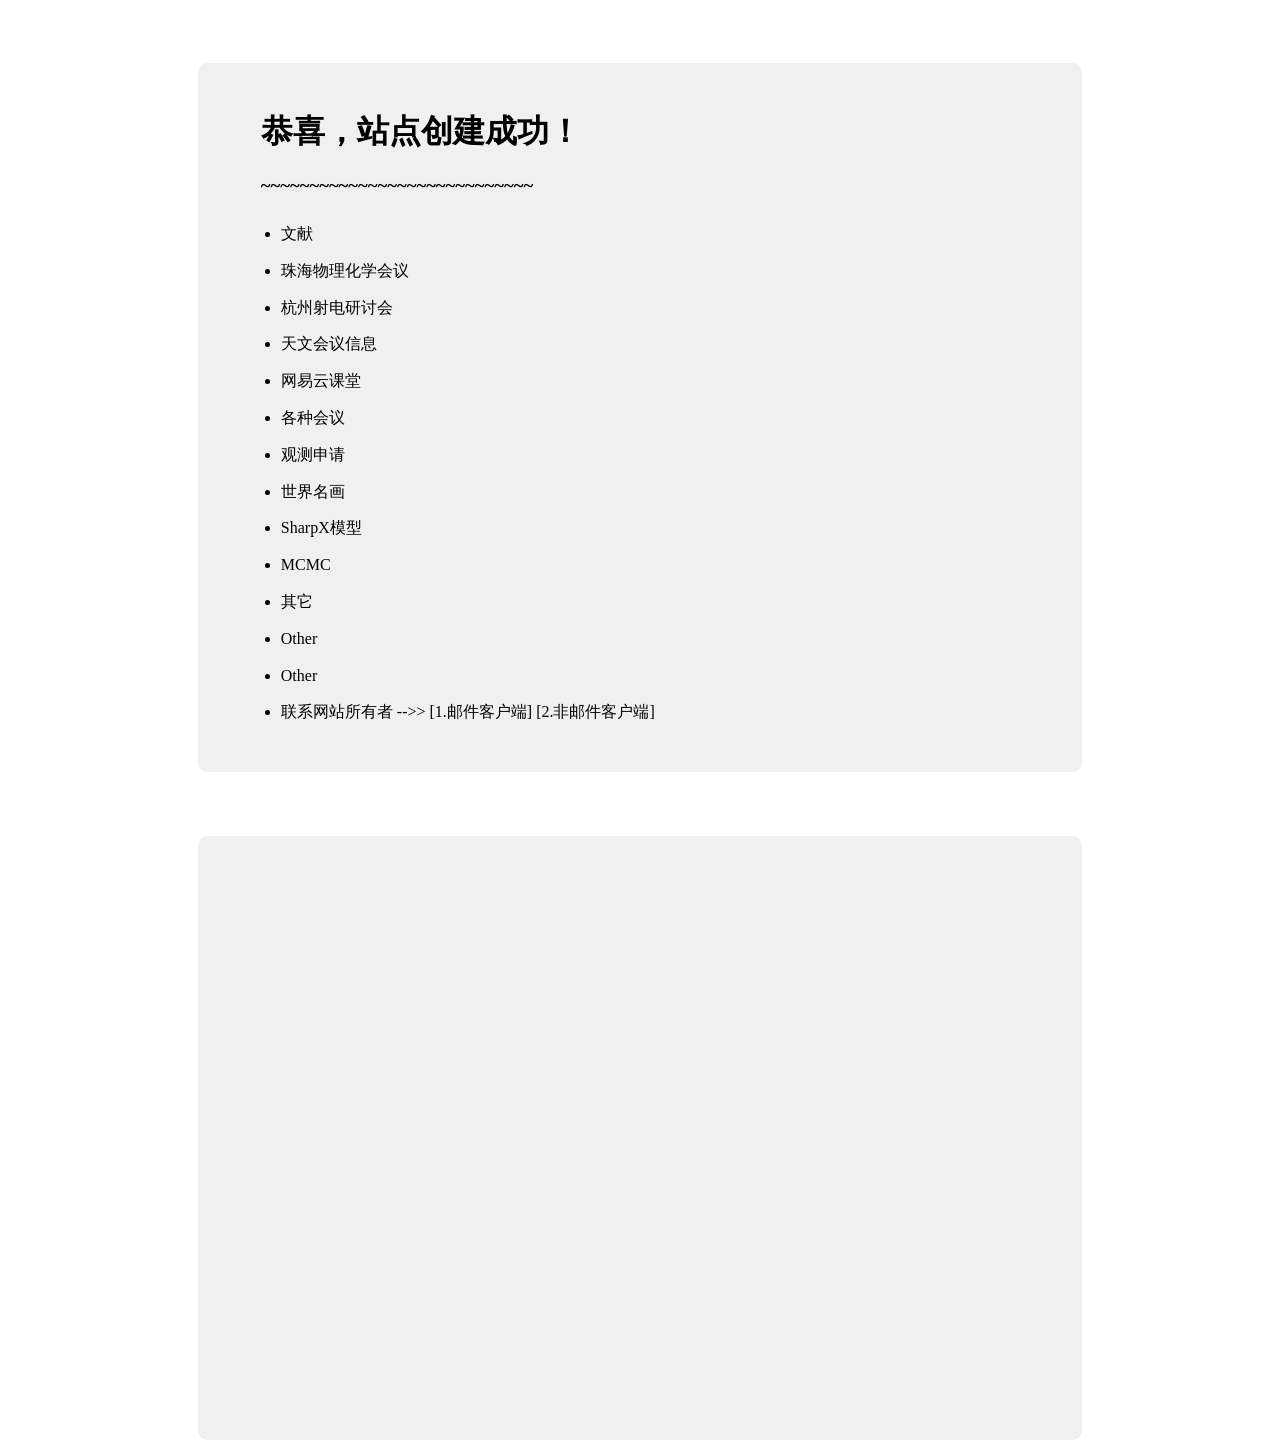
<file: index.html>
<!doctype html>
<html>
<head>
    <meta charset="utf-8">
    <title>恭喜，站点创建成功！</title>
    <style>
        .container {
            width: 60%;
            margin: 5% auto 0;
            background-color: #f0f0f0;
            padding: 2% 5%;
            border-radius: 10px
        }

        ul {
            padding-left: 20px;
        }

            ul li {
                line-height: 2.3
            }

        a {
            color: #000000
        }
        a{ text-decoration:none} 
        a:hover{ text-decoration:underline}
    </style>
</head>
<body>
    <div class="container">
        <h1>恭喜，站点创建成功！</h1>
        <h3>~~~~~~~~~~~~~~~~~~~~~~~~~~~~</h3>
        <ul>
            <li><a href="/content/2022021101.html">文献</a></li>
            <li><a href="https://ism.dust.fan/ism2021/node/1">珠海物理化学会议</a></li>
            <li><a href="https://astronomy.nju.edu.cn/njdx/front/expand/registration/view.do?iid=61">杭州射电研讨会</a></li>
            <li><a href="https://nadc.china-vo.org/meetings/">天文会议信息</a></li>
            <li><a href="https://ke.youdao.com/user/mycourse?Pdt=CourseWeb&loginBack=false">网易云课堂</a></li>
            <li><a href="qiujianjie.github.io/proposal.html">各种会议</a></li>
            <li><a href="/content/20201060202.html">观测申请</a></li>
            <li><a href="/content/20201042402.html">世界名画</a></li>
            <li><a href="/content/20201042401.html">SharpX模型</a></li>
            <li><a href="/content/20201042404.html">MCMC</a></li>
            <li><a href="/content/software.html">其它</a></li>
            <li><a href="other.html">Other</a></li>
            <li><a href="1.html">Other</a></li>
<!--        <li><a href="/content/20201042403.html">报名</a></li>
            <li><a href="/1.html">传输</a></li>
            <li><a href="/js/04/index.html">test</a></li>
-->
            <li>联系网站所有者 -->> <a href="mailto:qiujianjie@mail.sysu.edu.cn?cc=qiujianjie2007@126.com&subject=Hello%20World!&body=Hi%20Qiu!">[1.邮件客户端]</a>  <a href="mailto:qiujianjie@mail.sysu.edu.cn?cc=qiujianjie2007@126.com&subject=Hello World!&body=Hi%20Qiu!">[2.非邮件客户端]</a></li>
            <!-- 注意：应该使用 %20 来替换单词之间的空格，这样浏览器就可以正确地显示文本了。-->
        </ul>
    </div>
</body>

    <style>
        .containerr {
            width: 60%;
            margin: 5% auto 0;
            background-color: #f0f0f0;
            padding: 2% 5%;
            border-radius: 10px
        }

        ul {
            padding-left: 20px;
        }

            ul li {
                line-height: 2.3
            }

        a {
            color: #000000
        }
    </style>
     <div class="containerr">   
<!-- 显示天气 -->
<!-- 
<iframe scrolling="no" src="https://tianqiapi.com/api.php?style=tw&skin=pitaya" frameborder="0" width="1700" height="500" allowtransparency="true"></iframe>
<br />
 -->
<body>
     <iframe scrolling="no" src="https://tianqiapi.com/api.php?style=tw&skin=pitaya" frameborder="0" width = "400" height="550" allowtransparency="true"></iframe>
<br />
</div>
</body>
</file>
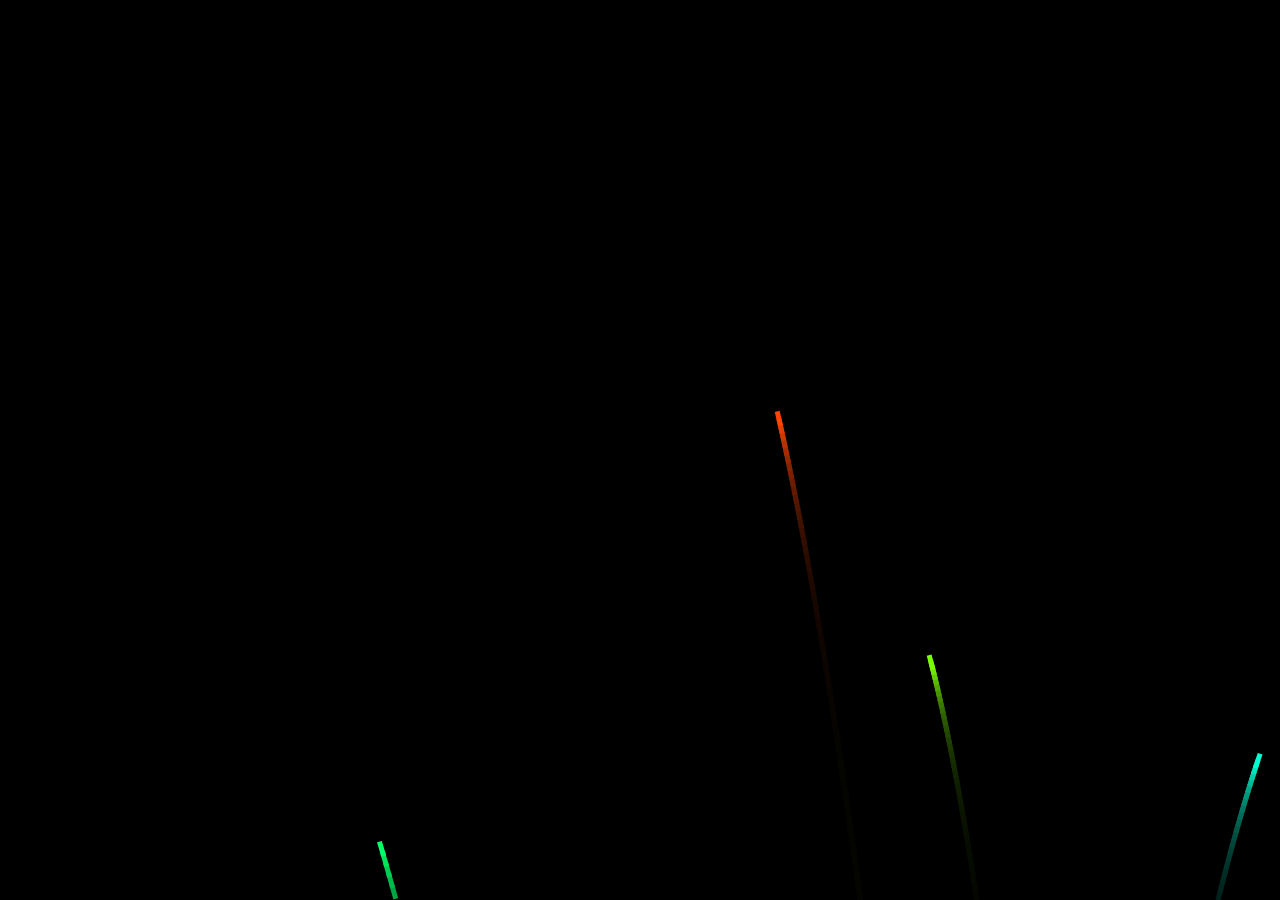
<file: 每日查看/code/烟火/index.html>
<!DOCTYPE html>
<html lang="en" >
<head>
<meta charset="UTF-8">
<title>HTML5 Canvas烟花绽放场景动画 - 代码库</title>
<link rel="stylesheet" href="css/style.css">
</head>
<!--/************************************************************
 *																*
 * 						      代码库							*
 *                        www.dmaku.com							*
 *       		  努力创建完善、持续更新插件以及模板			*
 * 																*
**************************************************************-->
<body>
<canvas></canvas>
<canvas></canvas>
<canvas></canvas>
<script  src="js/index.js"></script>
</body>
</html>
</file>
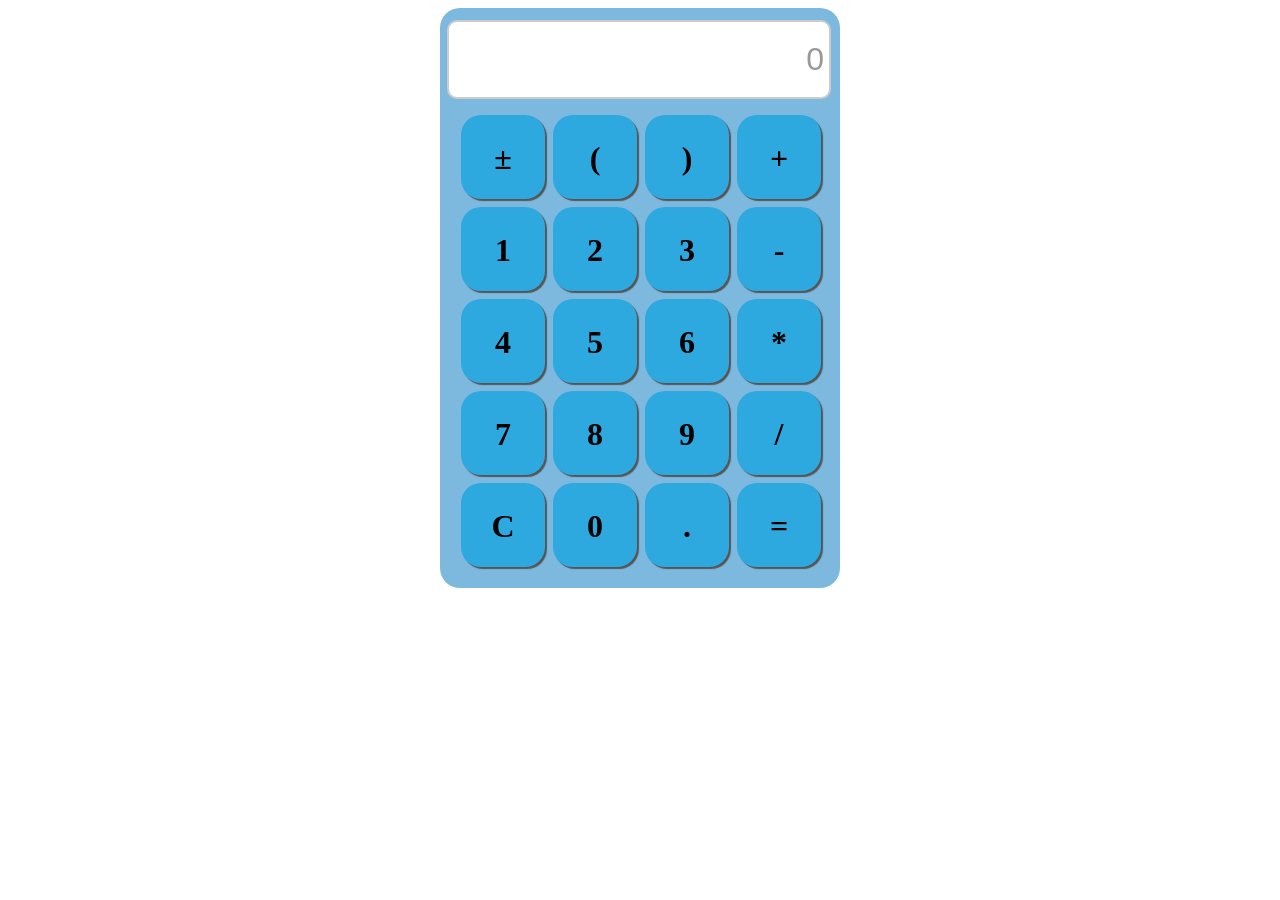
<file: 每日查看/code/计算器/index.html>
﻿<!DOCTYPE html>
<html>
<head>
<title>js蓝色网页计算器 - 源码之家</title>
<meta charset="utf-8">

<link rel="stylesheet" type="text/css" href="css/style.css">

</head>
<body>

<div id="btn">
	<input type="text" name="" id="view"  value="0">
	<ul>
		<li>±</li>
		<li>(</li>
		<li>)</li>
		<li>+</li>
	</ul>
	<ul>
		<li>1</li>
		<li>2</li>
		<li>3</li>
		<li>-</li>
	</ul>
	<ul>
		<li>4</li>
		<li>5</li>
		<li>6</li>
		<li>*</li>
	</ul>
	<ul>
		<li>7</li>
		<li>8</li>
		<li>9</li>
		<li>/</li>
	</ul>
	<ul>
		<li>C</li>
		<li>0</li>
		<li>.</li>
		<li >=</li>
	</ul>
</div>

<script type="text/javascript" src="js/jisuanqi.js"></script>

</body>
</html>
</file>
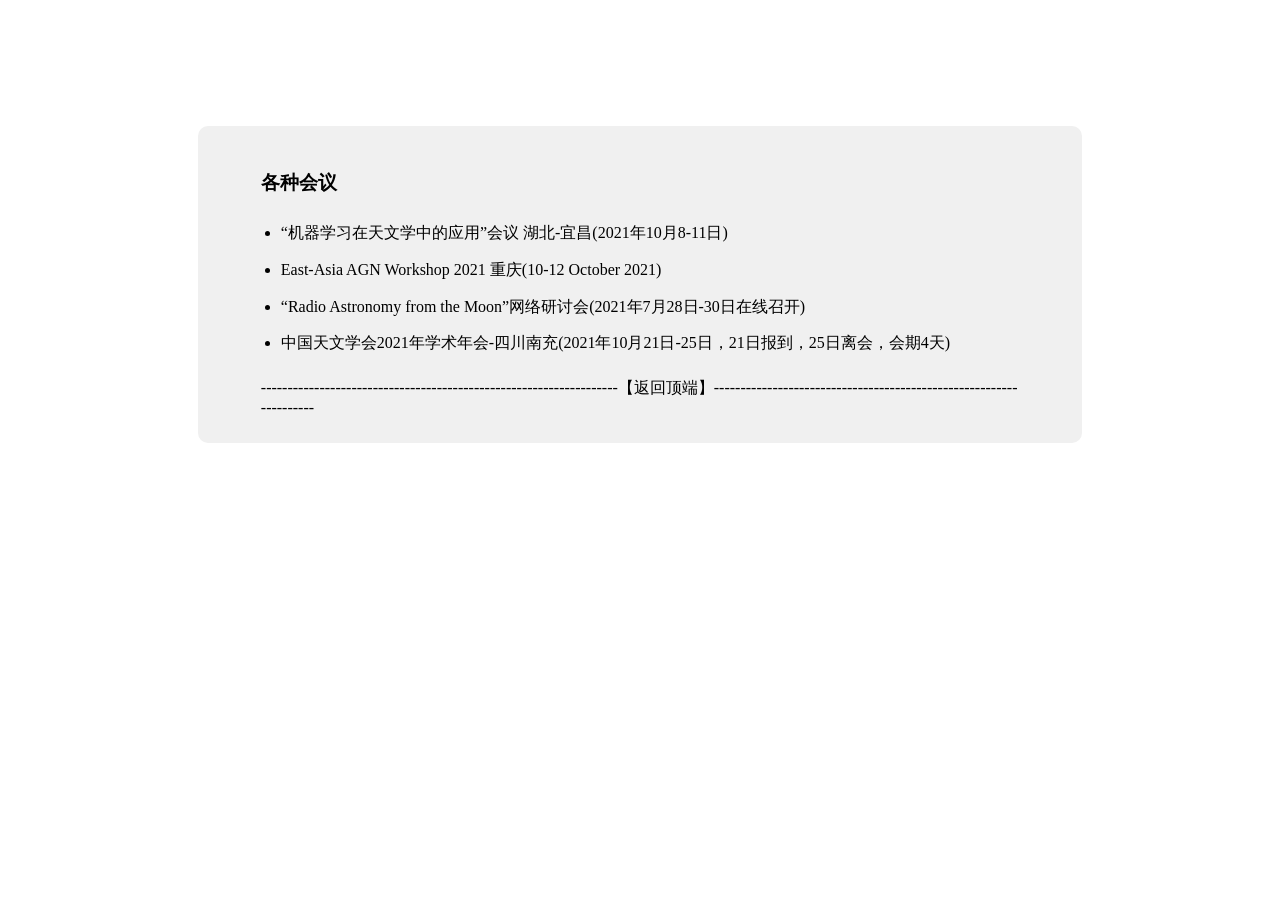
<file: proposal.html>
<!doctype html>
<html>
<head>
    <meta charset="utf-8">
    <title>恭喜，站点创建成功！</title>
    <style>
        .container {
            width: 60%;
            margin: 10% auto 0;
            background-color: #f0f0f0;
            padding: 2% 5%;
            border-radius: 10px
        }

        ul {
            padding-left: 20px;
        }

            ul li {
                line-height: 2.3
            }

        a {
            color: #000000	
        }
        a{ text-decoration:none} 
        a:hover{ text-decoration:underline}
    </style>
</head>
<body>
    <div class="container">
        <h3>各种会议</h3>
        <ul>
            <li><a href="http://amla2021.csp.escience.cn/dct/page/65540">“机器学习在天文学中的应用”会议 湖北-宜昌(2021年10月8-11日)</a></li>

            <li><a href="http://eaagn2021.csp.escience.cn/dct/page/70014">East-Asia AGN Workshop 2021 重庆(10-12 October 2021)</a></li>

            <li><a href="https://ram2021.casconf.cn">“Radio Astronomy from the Moon”网络研讨会(2021年7月28日-30日在线召开)</a></li>

            <li><a href="https://wsteffen75.wixsite.com/website/coordinate-systems">中国天文学会2021年学术年会-四川南充(2021年10月21日-25日，21日报到，25日离会，会期4天)</a></li>
            


        </ul>

            <a href="/content/20201042401.html">-------------------------------------------------------------------【返回顶端】-------------------------------------------------------------------</a>
    </div>
</body>
</html>
</file>
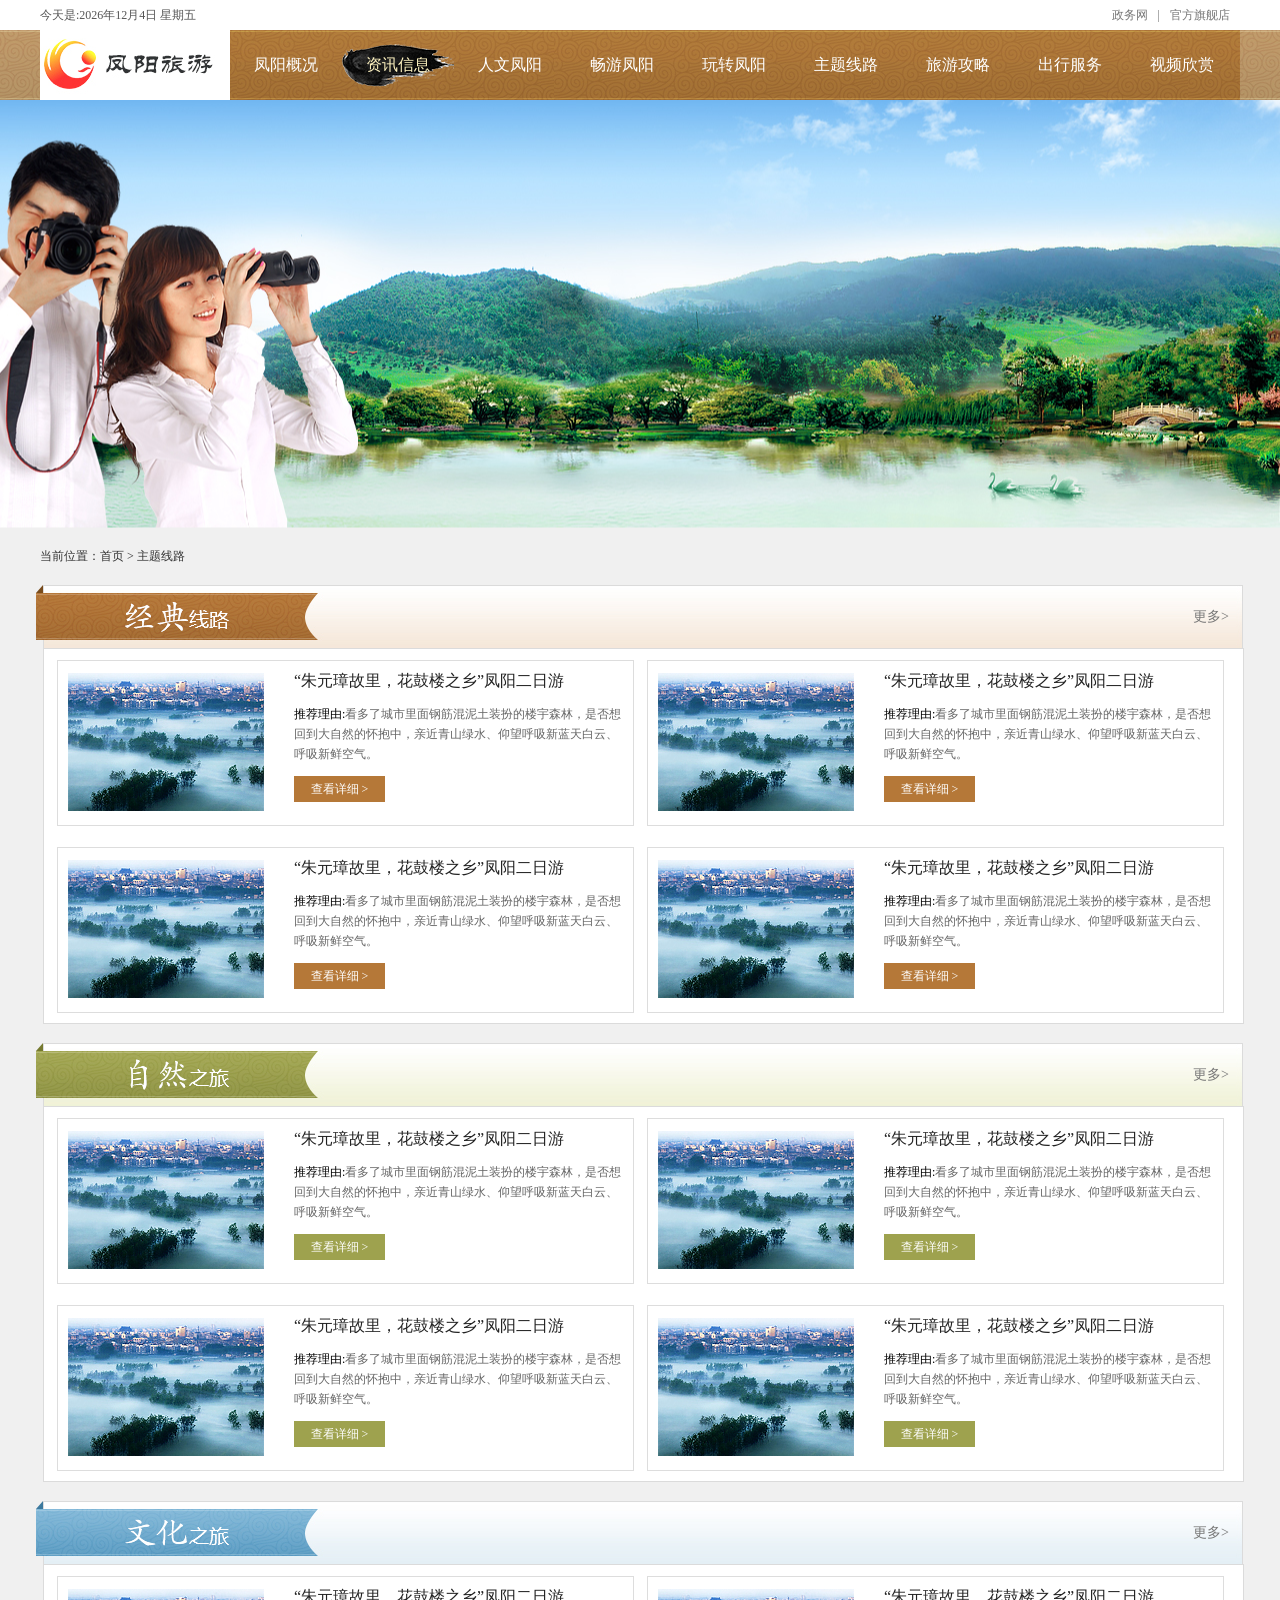
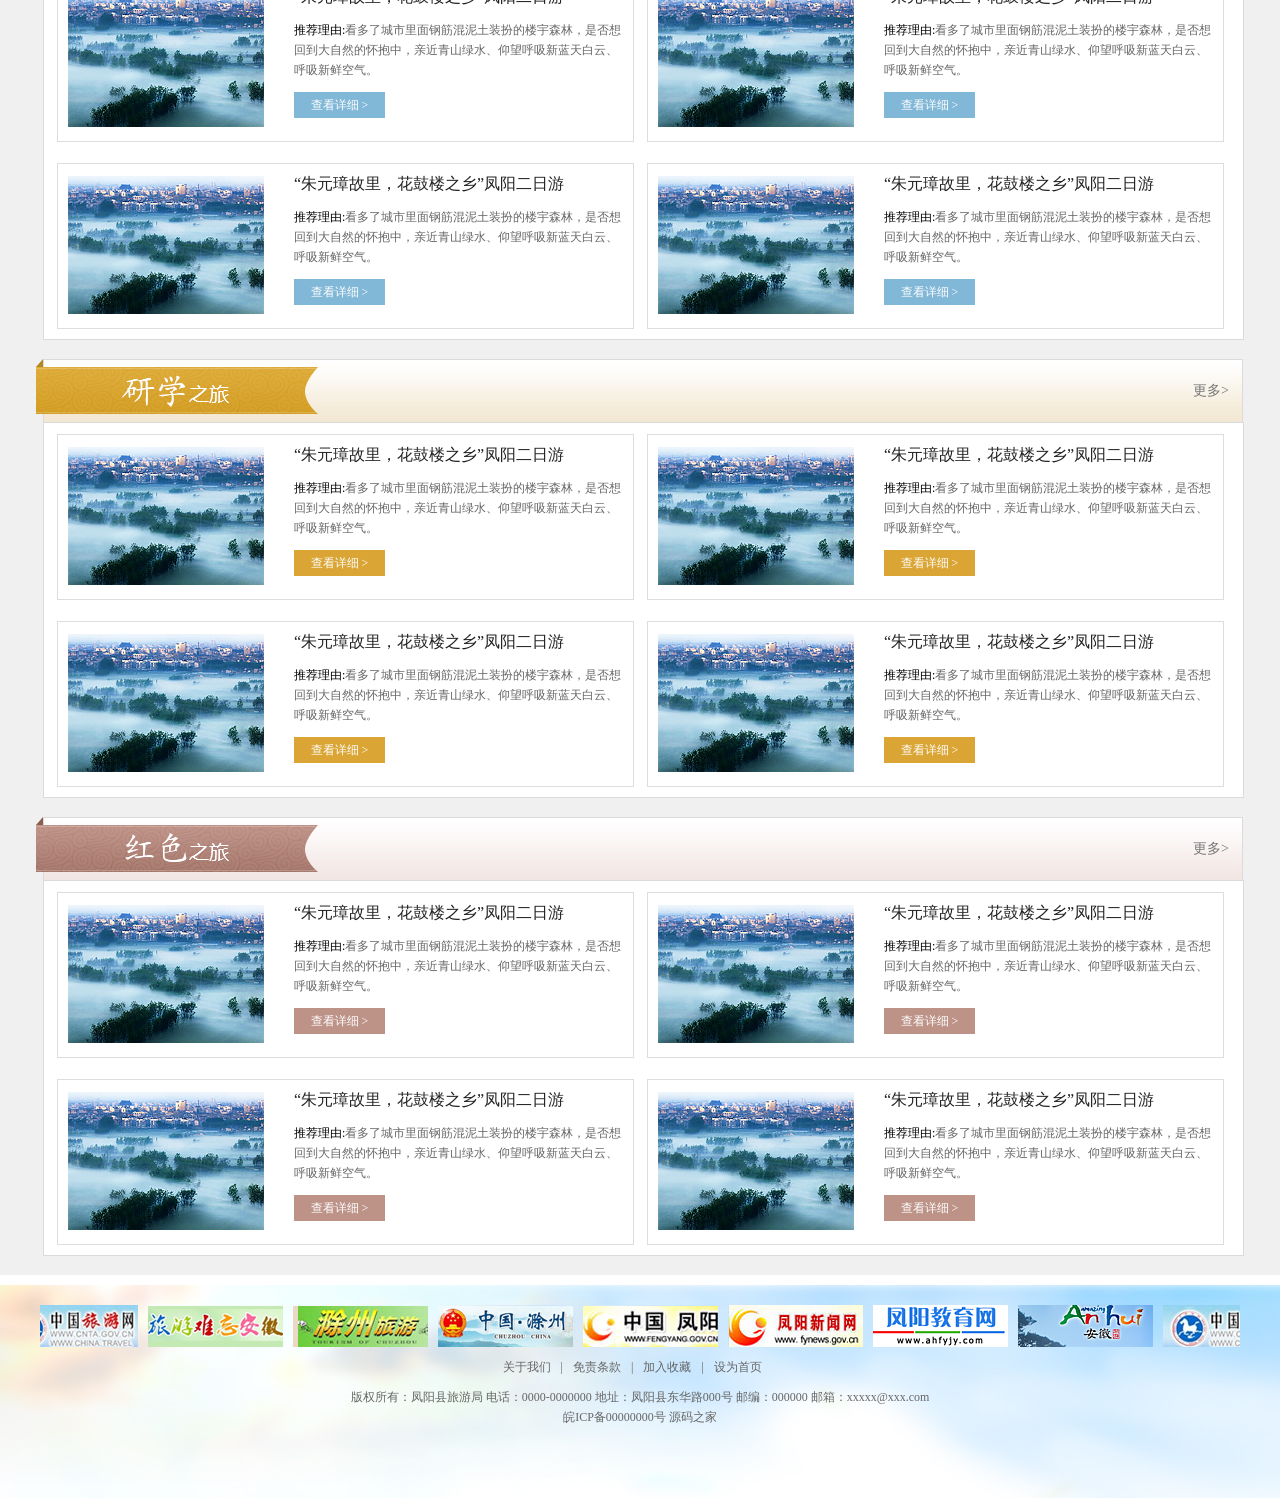
<file: 主题线路.html>
﻿<!DOCTYPE html PUBLIC "-//W3C//DTD XHTML 1.0 Transitional//EN" "http://www.w3.org/TR/xhtml1/DTD/xhtml1-transitional.dtd">
<html xmlns="http://www.w3.org/1999/xhtml">
<head>
<meta http-equiv="Content-Type" content="text/html; charset=utf-8" />
<title>凤阳县旅游局</title>
<meta name="keywords" content="凤阳县旅游局 " />
<meta name="description" content="凤阳县旅游局 " />
<link href="css/whir_css.css" rel="stylesheet" type="text/css">
<script type="text/javascript" src="script/jquery.js"></script>
<script type="text/javascript" src="script/superslide.2.1.js"></script>
</head>
<body>
<!--header-->
<div id="header">
  <div class="top">
    <div class="time">
      <script language=JavaScript>
<!--
var enabled = 0; today = new Date();
var day; var date;
if(today.getDay()==0) day = " 星期日"
if(today.getDay()==1) day = " 星期一"
if(today.getDay()==2) day = " 星期二"
if(today.getDay()==3) day = " 星期三"
if(today.getDay()==4) day = " 星期四"
if(today.getDay()==5) day = " 星期五"
if(today.getDay()==6) day = " 星期六"
document.fgColor = "000000";
date = "今天是:" + (today.getFullYear()) + "年" + (today.getMonth() + 1 ) + "月" + today.getDate() + "日" + day +"";
document.write(date);
// -->
</script>
    </div>
    <div class="weather">
      <iframe width="450" scrolling="no" height="18" frameborder="0" allowtransparency="true" src="http://i.tianqi.com/index.php?c=code&id=1&color=%23555555&icon=3&py=fengyang&wind=0&num=1"></iframe>
    </div>
    <div class="tnav"><a href="#">政务网</a>|<a href="#">官方旗舰店</a></div>
  </div>
  <div class="nav">
    <div class="navmenu">
      <div class="logo"><a href="index.html"><img src="images/logo.jpg" width="190" height="70" /></a></div>
      <ul>
        <li><a href="凤阳概况.html">凤阳概况</a></li>
        <li><a href="资讯信息.html"  class="on">资讯信息</a></li>
        <li><a href="人文凤阳.html">人文凤阳</a></li>
        <li><a href="畅游服务.html">畅游凤阳</a></li>
        <li><a href="玩转凤阳.html">玩转凤阳</a></li>
        <li><a href="主题线路.html">主题线路</a></li>
        <li><a href="旅游攻略.html">旅游攻略</a></li>
        <li><a href="出行服务.html">出行服务</a></li>
        <li><a href="#">视频欣赏</a></li>
      </ul>
    </div>
  </div>
</div>
<div class="clear"></div>
<div class="nybanner" style="background:url(images/nybanner1.jpg) center no-repeat;"></div>
<!--中间内容-->
<div id="subbox">
<div class="position">当前位置：<a href="#">首页</a> > 主题线路</div>

<!--经典线路-->
<div class="jdxl">
<div class="titlei1"><h1>经典线路</h1><a href="#">更多></a></div>
<div class="column2">
<div class="xllist">
 <dt><img src="images/xlimg.jpg" width="196" height="138" /></dt>
        <dd>
          <h1><a href="display.html">“朱元璋故里，花鼓楼之乡”凤阳二日游</a></h1>
          <p><em>推荐理由:</em>看多了城市里面钢筋混泥土装扮的楼宇森林，是否想回到大自然的怀抱中，亲近青山绿水、仰望呼吸新蓝天白云、呼吸新鲜空气。</p>
          <span class="more"><a href="" >查看详细 ></a></span></dd>
</div>
<div class="xllist">
 <dt><img src="images/xlimg.jpg" width="196" height="138" /></dt>
        <dd>
          <h1><a href="display.html">“朱元璋故里，花鼓楼之乡”凤阳二日游</a></h1>
          <p><em>推荐理由:</em>看多了城市里面钢筋混泥土装扮的楼宇森林，是否想回到大自然的怀抱中，亲近青山绿水、仰望呼吸新蓝天白云、呼吸新鲜空气。</p>
          <span class="more"><a href="" >查看详细 ></a></span></dd>
</div>
<div class="xllist">
 <dt><img src="images/xlimg.jpg" width="196" height="138" /></dt>
        <dd>
          <h1><a href="display.html">“朱元璋故里，花鼓楼之乡”凤阳二日游</a></h1>
          <p><em>推荐理由:</em>看多了城市里面钢筋混泥土装扮的楼宇森林，是否想回到大自然的怀抱中，亲近青山绿水、仰望呼吸新蓝天白云、呼吸新鲜空气。</p>
          <span class="more"><a href="" >查看详细 ></a></span></dd>
</div>
<div class="xllist">
 <dt><img src="images/xlimg.jpg" width="196" height="138" /></dt>
        <dd>
          <h1><a href="display.html">“朱元璋故里，花鼓楼之乡”凤阳二日游</a></h1>
          <p><em>推荐理由:</em>看多了城市里面钢筋混泥土装扮的楼宇森林，是否想回到大自然的怀抱中，亲近青山绿水、仰望呼吸新蓝天白云、呼吸新鲜空气。</p>
          <span class="more"><a href="" >查看详细 ></a></span></dd>
</div>
</div>
</div>

<!--自然之旅-->
<div class="zrzl">
<div class="titlei2"><h1>自然之旅</h1><a href="#">更多></a></div>
<div class="column2">
<div class="xllist">
 <dt><img src="images/xlimg.jpg" width="196" height="138" /></dt>
        <dd>
          <h1><a href="display.html">“朱元璋故里，花鼓楼之乡”凤阳二日游</a></h1>
          <p><em>推荐理由:</em>看多了城市里面钢筋混泥土装扮的楼宇森林，是否想回到大自然的怀抱中，亲近青山绿水、仰望呼吸新蓝天白云、呼吸新鲜空气。</p>
          <span class="more1"><a href="" >查看详细 ></a></span></dd>
</div>
<div class="xllist">
 <dt><img src="images/xlimg.jpg" width="196" height="138" /></dt>
        <dd>
          <h1><a href="display.html">“朱元璋故里，花鼓楼之乡”凤阳二日游</a></h1>
          <p><em>推荐理由:</em>看多了城市里面钢筋混泥土装扮的楼宇森林，是否想回到大自然的怀抱中，亲近青山绿水、仰望呼吸新蓝天白云、呼吸新鲜空气。</p>
          <span class="more1"><a href="" >查看详细 ></a></span></dd>
</div>
<div class="xllist">
 <dt><img src="images/xlimg.jpg" width="196" height="138" /></dt>
        <dd>
          <h1><a href="display.html">“朱元璋故里，花鼓楼之乡”凤阳二日游</a></h1>
          <p><em>推荐理由:</em>看多了城市里面钢筋混泥土装扮的楼宇森林，是否想回到大自然的怀抱中，亲近青山绿水、仰望呼吸新蓝天白云、呼吸新鲜空气。</p>
          <span class="more1"><a href="" >查看详细 ></a></span></dd>
</div>
<div class="xllist">
 <dt><img src="images/xlimg.jpg" width="196" height="138" /></dt>
        <dd>
          <h1><a href="display.html">“朱元璋故里，花鼓楼之乡”凤阳二日游</a></h1>
          <p><em>推荐理由:</em>看多了城市里面钢筋混泥土装扮的楼宇森林，是否想回到大自然的怀抱中，亲近青山绿水、仰望呼吸新蓝天白云、呼吸新鲜空气。</p>
          <span class="more1"><a href="" >查看详细 ></a></span></dd>
</div>
</div>
</div>

<!--文化之旅-->
<div class="zrzl">
<div class="titlei3"><h1>文化之旅</h1><a href="#">更多></a></div>
<div class="column2">
<div class="xllist">
 <dt><img src="images/xlimg.jpg" width="196" height="138" /></dt>
        <dd>
          <h1><a href="display.html">“朱元璋故里，花鼓楼之乡”凤阳二日游</a></h1>
          <p><em>推荐理由:</em>看多了城市里面钢筋混泥土装扮的楼宇森林，是否想回到大自然的怀抱中，亲近青山绿水、仰望呼吸新蓝天白云、呼吸新鲜空气。</p>
          <span class="more2"><a href="" >查看详细 ></a></span></dd>
</div>
<div class="xllist">
 <dt><img src="images/xlimg.jpg" width="196" height="138" /></dt>
        <dd>
          <h1><a href="display.html">“朱元璋故里，花鼓楼之乡”凤阳二日游</a></h1>
          <p><em>推荐理由:</em>看多了城市里面钢筋混泥土装扮的楼宇森林，是否想回到大自然的怀抱中，亲近青山绿水、仰望呼吸新蓝天白云、呼吸新鲜空气。</p>
          <span class="more2"><a href="" >查看详细 ></a></span></dd>
</div>
<div class="xllist">
 <dt><img src="images/xlimg.jpg" width="196" height="138" /></dt>
        <dd>
          <h1><a href="display.html">“朱元璋故里，花鼓楼之乡”凤阳二日游</a></h1>
          <p><em>推荐理由:</em>看多了城市里面钢筋混泥土装扮的楼宇森林，是否想回到大自然的怀抱中，亲近青山绿水、仰望呼吸新蓝天白云、呼吸新鲜空气。</p>
          <span class="more2"><a href="" >查看详细 ></a></span></dd>
</div>
<div class="xllist">
 <dt><img src="images/xlimg.jpg" width="196" height="138" /></dt>
        <dd>
          <h1><a href="display.html">“朱元璋故里，花鼓楼之乡”凤阳二日游</a></h1>
          <p><em>推荐理由:</em>看多了城市里面钢筋混泥土装扮的楼宇森林，是否想回到大自然的怀抱中，亲近青山绿水、仰望呼吸新蓝天白云、呼吸新鲜空气。</p>
          <span class="more2"><a href="" >查看详细 ></a></span></dd>
</div>
</div>
</div>

<!--研学之旅-->
<div class="zrzl">
<div class="titlei4"><h1>研学之旅</h1><a href="#">更多></a></div>
<div class="column2">
<div class="xllist">
 <dt><img src="images/xlimg.jpg" width="196" height="138" /></dt>
        <dd>
          <h1><a href="display.html">“朱元璋故里，花鼓楼之乡”凤阳二日游</a></h1>
          <p><em>推荐理由:</em>看多了城市里面钢筋混泥土装扮的楼宇森林，是否想回到大自然的怀抱中，亲近青山绿水、仰望呼吸新蓝天白云、呼吸新鲜空气。</p>
          <span class="more3"><a href="" >查看详细 ></a></span></dd>
</div>
<div class="xllist">
 <dt><img src="images/xlimg.jpg" width="196" height="138" /></dt>
        <dd>
          <h1><a href="display.html">“朱元璋故里，花鼓楼之乡”凤阳二日游</a></h1>
          <p><em>推荐理由:</em>看多了城市里面钢筋混泥土装扮的楼宇森林，是否想回到大自然的怀抱中，亲近青山绿水、仰望呼吸新蓝天白云、呼吸新鲜空气。</p>
          <span class="more3"><a href="" >查看详细 ></a></span></dd>
</div>
<div class="xllist">
 <dt><img src="images/xlimg.jpg" width="196" height="138" /></dt>
        <dd>
          <h1><a href="display.html">“朱元璋故里，花鼓楼之乡”凤阳二日游</a></h1>
          <p><em>推荐理由:</em>看多了城市里面钢筋混泥土装扮的楼宇森林，是否想回到大自然的怀抱中，亲近青山绿水、仰望呼吸新蓝天白云、呼吸新鲜空气。</p>
          <span class="more3"><a href="" >查看详细 ></a></span></dd>
</div>
<div class="xllist">
 <dt><img src="images/xlimg.jpg" width="196" height="138" /></dt>
        <dd>
          <h1><a href="display.html">“朱元璋故里，花鼓楼之乡”凤阳二日游</a></h1>
          <p><em>推荐理由:</em>看多了城市里面钢筋混泥土装扮的楼宇森林，是否想回到大自然的怀抱中，亲近青山绿水、仰望呼吸新蓝天白云、呼吸新鲜空气。</p>
          <span class="more3"><a href="" >查看详细 ></a></span></dd>
</div>
</div>
</div>

<!--研学之旅-->
<div class="zrzl">
<div class="titlei5"><h1>红色之旅</h1><a href="#">更多></a></div>
<div class="column2">
<div class="xllist">
 <dt><img src="images/xlimg.jpg" width="196" height="138" /></dt>
        <dd>
          <h1><a href="display.html">“朱元璋故里，花鼓楼之乡”凤阳二日游</a></h1>
          <p><em>推荐理由:</em>看多了城市里面钢筋混泥土装扮的楼宇森林，是否想回到大自然的怀抱中，亲近青山绿水、仰望呼吸新蓝天白云、呼吸新鲜空气。</p>
          <span class="more4"><a href="" >查看详细 ></a></span></dd>
</div>
<div class="xllist">
 <dt><img src="images/xlimg.jpg" width="196" height="138" /></dt>
        <dd>
          <h1><a href="display.html">“朱元璋故里，花鼓楼之乡”凤阳二日游</a></h1>
          <p><em>推荐理由:</em>看多了城市里面钢筋混泥土装扮的楼宇森林，是否想回到大自然的怀抱中，亲近青山绿水、仰望呼吸新蓝天白云、呼吸新鲜空气。</p>
          <span class="more4"><a href="" >查看详细 ></a></span></dd>
</div>
<div class="xllist">
 <dt><img src="images/xlimg.jpg" width="196" height="138" /></dt>
        <dd>
          <h1><a href="display.html">“朱元璋故里，花鼓楼之乡”凤阳二日游</a></h1>
          <p><em>推荐理由:</em>看多了城市里面钢筋混泥土装扮的楼宇森林，是否想回到大自然的怀抱中，亲近青山绿水、仰望呼吸新蓝天白云、呼吸新鲜空气。</p>
          <span class="more4"><a href="" >查看详细 ></a></span></dd>
</div>
<div class="xllist">
 <dt><img src="images/xlimg.jpg" width="196" height="138" /></dt>
        <dd>
          <h1><a href="display.html">“朱元璋故里，花鼓楼之乡”凤阳二日游</a></h1>
          <p><em>推荐理由:</em>看多了城市里面钢筋混泥土装扮的楼宇森林，是否想回到大自然的怀抱中，亲近青山绿水、仰望呼吸新蓝天白云、呼吸新鲜空气。</p>
          <span class="more4"><a href="" >查看详细 ></a></span></dd>
</div>
</div>
</div>
	  	  

</div>

<!--底部-->
<div id="footer">
<div class="links">
    <!--下面是向左滚动代码-->
    <div id="colee_left" style="overflow:hidden;width:1200px; padding:0px;">
      <table cellpadding="0" cellspacing="0" border="0">
        <tr>
          <td id="colee_left1" valign="top"><table cellpadding="2" cellspacing="0" border="0">
              <tr>
                <td class="td1"><a href="#" target="_blank"><img src="images/link1.jpg" width="135" height="42" /></a></td>
                <td class="td1"><a href="#" target="_blank"><img src="images/link2.jpg" width="135" height="42" /></a></td>
				<td class="td1"><a href="#" target="_blank"><img src="images/link3.jpg" width="135" height="42" /></a></td>
				<td class="td1"><a href="#" target="_blank"><img src="images/link4.jpg" width="135" height="42" /></a></td>
				<td class="td1"><a href="#" target="_blank"><img src="images/link5.jpg" width="135" height="42" /></a></td>
				<td class="td1"><a href="#" target="_blank"><img src="images/link6.jpg" width="135" height="42" /></a></td>
				<td class="td1"><a href="#" target="_blank"><img src="images/link7.jpg" width="135" height="42" /></a></td>
				<td class="td1"><a href="#" target="_blank"><img src="images/link8.jpg" width="135" height="42" /></a></td>
              </tr>
            </table></td>
          <td id="colee_left2" valign="top"></td>
        </tr>
      </table>
    </div>
    <script>
//使用div时，请保证colee_left2与colee_left1是在同一行上.
var speed=48//速度数值越大速度越慢
var colee_left2=document.getElementById("colee_left2");
var colee_left1=document.getElementById("colee_left1");
var colee_left=document.getElementById("colee_left");
colee_left2.innerHTML=colee_left1.innerHTML
function Marquee3(){
if(colee_left2.offsetWidth-colee_left.scrollLeft<=0)//offsetWidth 是对象的可见宽度
colee_left.scrollLeft-=colee_left1.offsetWidth//scrollWidth 是对象的实际内容的宽，不包边线宽度
else{
colee_left.scrollLeft++
}
}
var MyMar3=setInterval(Marquee3,speed)
colee_left.onmouseover=function() {clearInterval(MyMar3)}
colee_left.onmouseout=function() {MyMar3=setInterval(Marquee3,speed)}
</script>
    <!--向左滚动代码结束-->
  </div>
  <div class="fnav"><a href="#">关于我们</a>|<a href="#">免责条款</a>|<a href="#">加入收藏</a>|<a href="#">设为首页</a></div>
  <div class="copyright">版权所有：凤阳县旅游局 电话：0000-0000000 地址：凤阳县东华路000号 邮编：000000 邮箱：xxxxx@xxx.com<br />
    皖ICP备00000000号 <a href="http://www.mycodes.net/" target="_blank">源码之家</a></div>
</div>
</body>
</html>
</file>
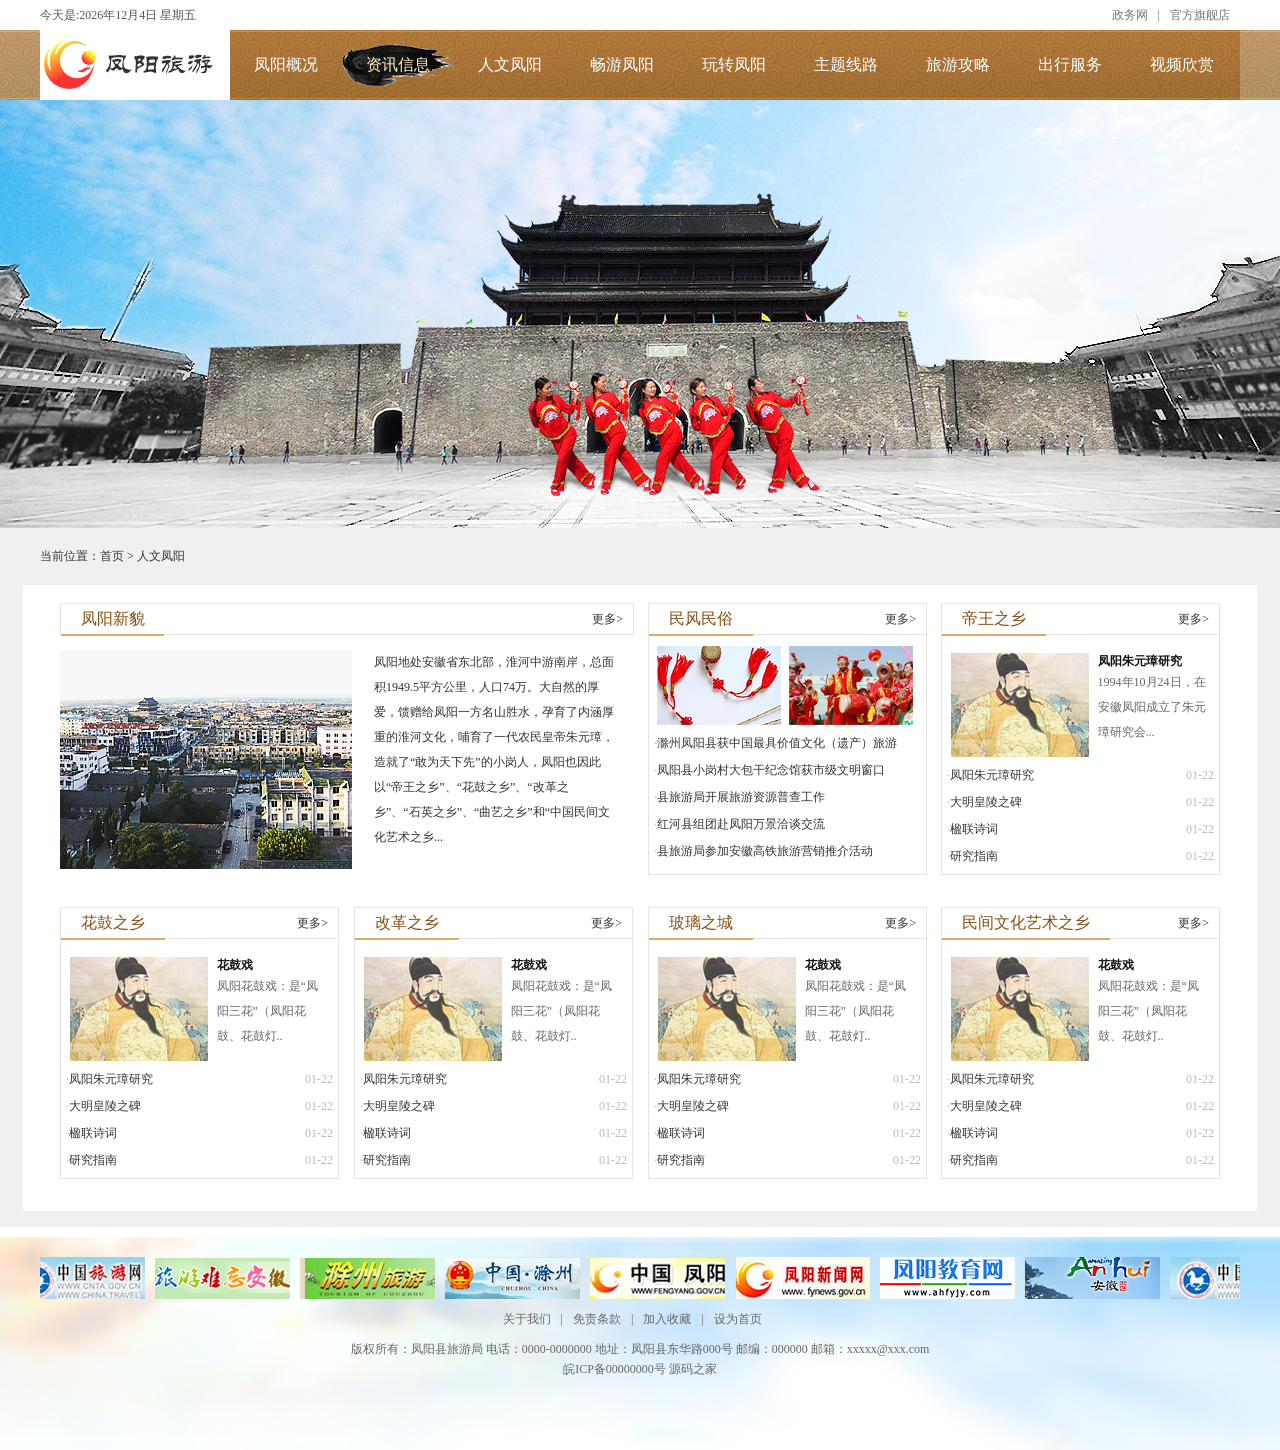
<file: 人文凤阳.html>
﻿<!DOCTYPE html PUBLIC "-//W3C//DTD XHTML 1.0 Transitional//EN" "http://www.w3.org/TR/xhtml1/DTD/xhtml1-transitional.dtd">
<html xmlns="http://www.w3.org/1999/xhtml">
<head>
<meta http-equiv="Content-Type" content="text/html; charset=utf-8" />
<title>凤阳县旅游局</title>
<meta name="keywords" content="凤阳县旅游局 " />
<meta name="description" content="凤阳县旅游局 " />
<link href="css/whir_css.css" rel="stylesheet" type="text/css">
<script type="text/javascript" src="script/jquery.js"></script>
<script type="text/javascript" src="script/superslide.2.1.js"></script>
</head>
<body>
<!--header-->
<div id="header">
  <div class="top">
    <div class="time">
      <script language=JavaScript>
<!--
var enabled = 0; today = new Date();
var day; var date;
if(today.getDay()==0) day = " 星期日"
if(today.getDay()==1) day = " 星期一"
if(today.getDay()==2) day = " 星期二"
if(today.getDay()==3) day = " 星期三"
if(today.getDay()==4) day = " 星期四"
if(today.getDay()==5) day = " 星期五"
if(today.getDay()==6) day = " 星期六"
document.fgColor = "000000";
date = "今天是:" + (today.getFullYear()) + "年" + (today.getMonth() + 1 ) + "月" + today.getDate() + "日" + day +"";
document.write(date);
// -->
</script>
    </div>
    <div class="weather">
      <iframe width="450" scrolling="no" height="18" frameborder="0" allowtransparency="true" src="http://i.tianqi.com/index.php?c=code&id=1&color=%23555555&icon=3&py=fengyang&wind=0&num=1"></iframe>
    </div>
    <div class="tnav"><a href="#">政务网</a>|<a href="#">官方旗舰店</a></div>
  </div>
  <div class="nav">
    <div class="navmenu">
      <div class="logo"><a href="index.html"><img src="images/logo.jpg" width="190" height="70" /></a></div>
      <ul>
        <li><a href="凤阳概况.html">凤阳概况</a></li>
        <li><a href="资讯信息.html"  class="on">资讯信息</a></li>
        <li><a href="人文凤阳.html">人文凤阳</a></li>
        <li><a href="畅游服务.html">畅游凤阳</a></li>
        <li><a href="玩转凤阳.html">玩转凤阳</a></li>
        <li><a href="主题线路.html">主题线路</a></li>
        <li><a href="旅游攻略.html">旅游攻略</a></li>
        <li><a href="出行服务.html">出行服务</a></li>
        <li><a href="#">视频欣赏</a></li>
      </ul>
    </div>
  </div>
</div>
<div class="clear"></div>
<div class="nybanner" style="background:url(images/nybanner2.jpg) center no-repeat;"></div>
<!--中间内容-->
<div id="subbox">
<div class="position">当前位置：<a href="#">首页</a> > 人文凤阳</div>
<div class="mainbox">	  	  
<div class="maint">
<!--人文新貌-->
<div class="rwxm">
<div class="title3"><h1>凤阳新貌</h1><a href="#">更多></a></div>
<div class="fyabout">
<span class="fypic"><img src="images/fyimg.jpg" width="292" height="219" /></span>
<span class="fytext">凤阳地处安徽省东北部，淮河中游南岸，总面积1949.5平方公里，人口74万。大自然的厚爱，馈赠给凤阳一方名山胜水，孕育了内涵厚重的淮河文化，哺育了一代农民皇帝朱元璋，造就了“敢为天下先”的小岗人，凤阳也因此以“帝王之乡”、“花鼓之乡”、“改革之乡”、“石英之乡”、“曲艺之乡”和“中国民间文化艺术之乡...		</span>
</div>
</div>
<!--民风民俗-->
<div class="column3">
<div class="title4"><h1>民风民俗</h1><a href="#">更多></a></div>
<div class="clear"></div>
<ul class="list7">
<li><a href="#"><img src="images/fy1.jpg" width="124" height="79" /></a></li>
<li><a href="#"><img src="images/fy2.jpg" width="124" height="79" /></a></li>
</ul>
<div class="clear"></div>
<ul class="list8">
<li>·<a href="#">滁州凤阳县获中国最具价值文化（遗产）旅游</a></li>
<li>·<a href="#">凤阳县小岗村大包干纪念馆获市级文明窗口</a></li>
<li>·<a href="#">县旅游局开展旅游资源普查工作</a></li>
<li>·<a href="#">红河县组团赴凤阳万景洽谈交流</a></li>
<li>·<a href="#">县旅游局参加安徽高铁旅游营销推介活动</a></li>
</ul>

</div>

<!--帝王之乡-->
<div class="column3" style="float:right;">
<div class="title4"><h1>帝王之乡</h1><a href="#">更多></a></div>
<div class="clear"></div>
<div class="topnews">
<div class="tjimg"><img src="images/zyz.jpg" width="138" height="104" /></div>
<div class="tjt"><h2><a href="#">凤阳朱元璋研究</a></h2><p>1994年10月24日，在安徽凤阳成立了朱元璋研究会...</p>		</div>
</div>
<div class="clear"></div>
<ul class="list8">
<li><span>01-22</span>·<a href="#">凤阳朱元璋研究</a></li>
<li><span>01-22</span>·<a href="#">大明皇陵之碑</a></li>
<li><span>01-22</span>·<a href="#">楹联诗词</a></li>
<li><span>01-22</span>·<a href="#">研究指南</a></li>
</ul>
</div>
</div>

<div class="maint">
<!--花鼓之乡-->
<div class="column3">
<div class="title4"><h1>花鼓之乡</h1><a href="#">更多></a></div>
<div class="clear"></div>
<div class="topnews">
<div class="tjimg"><img src="images/zyz.jpg" width="138" height="104" /></div>
<div class="tjt"><h2><a href="#">花鼓戏</a></h2><p>凤阳花鼓戏：是“凤阳三花”（凤阳花鼓、花鼓灯..	</p>		</div>
</div>
<div class="clear"></div>
<ul class="list8">
<li><span>01-22</span>·<a href="#">凤阳朱元璋研究</a></li>
<li><span>01-22</span>·<a href="#">大明皇陵之碑</a></li>
<li><span>01-22</span>·<a href="#">楹联诗词</a></li>
<li><span>01-22</span>·<a href="#">研究指南</a></li>
</ul>
</div>

<!--花鼓之乡-->
<div class="column3" style="margin-left:15px;">
<div class="title4"><h1>改革之乡</h1><a href="#">更多></a></div>
<div class="clear"></div>
<div class="topnews">
<div class="tjimg"><img src="images/zyz.jpg" width="138" height="104" /></div>
<div class="tjt"><h2><a href="#">花鼓戏</a></h2><p>凤阳花鼓戏：是“凤阳三花”（凤阳花鼓、花鼓灯..	</p>		</div>
</div>
<div class="clear"></div>
<ul class="list8">
<li><span>01-22</span>·<a href="#">凤阳朱元璋研究</a></li>
<li><span>01-22</span>·<a href="#">大明皇陵之碑</a></li>
<li><span>01-22</span>·<a href="#">楹联诗词</a></li>
<li><span>01-22</span>·<a href="#">研究指南</a></li>
</ul>
</div>

<!--玻璃之城-->
<div class="column3" style="margin-left:15px;">
<div class="title4"><h1>玻璃之城</h1><a href="#">更多></a></div>
<div class="clear"></div>
<div class="topnews">
<div class="tjimg"><img src="images/zyz.jpg" width="138" height="104" /></div>
<div class="tjt"><h2><a href="#">花鼓戏</a></h2><p>凤阳花鼓戏：是“凤阳三花”（凤阳花鼓、花鼓灯..	</p>		</div>
</div>
<div class="clear"></div>
<ul class="list8">
<li><span>01-22</span>·<a href="#">凤阳朱元璋研究</a></li>
<li><span>01-22</span>·<a href="#">大明皇陵之碑</a></li>
<li><span>01-22</span>·<a href="#">楹联诗词</a></li>
<li><span>01-22</span>·<a href="#">研究指南</a></li>
</ul>
</div>

<!--玻璃之城-->
<div class="column3" style=" float:right;">
<div class="title4"><h1>民间文化艺术之乡</h1><a href="#">更多></a></div>
<div class="clear"></div>
<div class="topnews">
<div class="tjimg"><img src="images/zyz.jpg" width="138" height="104" /></div>
<div class="tjt"><h2><a href="#">花鼓戏</a></h2><p>凤阳花鼓戏：是“凤阳三花”（凤阳花鼓、花鼓灯..	</p>		</div>
</div>
<div class="clear"></div>
<ul class="list8">
<li><span>01-22</span>·<a href="#">凤阳朱元璋研究</a></li>
<li><span>01-22</span>·<a href="#">大明皇陵之碑</a></li>
<li><span>01-22</span>·<a href="#">楹联诗词</a></li>
<li><span>01-22</span>·<a href="#">研究指南</a></li>
</ul>
</div>

</div>

</div>
</div>

<!--底部-->
<div id="footer">
<div class="links">
    <!--下面是向左滚动代码-->
    <div id="colee_left" style="overflow:hidden;width:1200px; padding:0px;">
      <table cellpadding="0" cellspacing="0" border="0">
        <tr>
          <td id="colee_left1" valign="top"><table cellpadding="2" cellspacing="0" border="0">
              <tr>
                <td class="td1"><a href="#" target="_blank"><img src="images/link1.jpg" width="135" height="42" /></a></td>
                <td class="td1"><a href="#" target="_blank"><img src="images/link2.jpg" width="135" height="42" /></a></td>
				<td class="td1"><a href="#" target="_blank"><img src="images/link3.jpg" width="135" height="42" /></a></td>
				<td class="td1"><a href="#" target="_blank"><img src="images/link4.jpg" width="135" height="42" /></a></td>
				<td class="td1"><a href="#" target="_blank"><img src="images/link5.jpg" width="135" height="42" /></a></td>
				<td class="td1"><a href="#" target="_blank"><img src="images/link6.jpg" width="135" height="42" /></a></td>
				<td class="td1"><a href="#" target="_blank"><img src="images/link7.jpg" width="135" height="42" /></a></td>
				<td class="td1"><a href="#" target="_blank"><img src="images/link8.jpg" width="135" height="42" /></a></td>
              </tr>
            </table></td>
          <td id="colee_left2" valign="top"></td>
        </tr>
      </table>
    </div>
    <script>
//使用div时，请保证colee_left2与colee_left1是在同一行上.
var speed=48//速度数值越大速度越慢
var colee_left2=document.getElementById("colee_left2");
var colee_left1=document.getElementById("colee_left1");
var colee_left=document.getElementById("colee_left");
colee_left2.innerHTML=colee_left1.innerHTML
function Marquee3(){
if(colee_left2.offsetWidth-colee_left.scrollLeft<=0)//offsetWidth 是对象的可见宽度
colee_left.scrollLeft-=colee_left1.offsetWidth//scrollWidth 是对象的实际内容的宽，不包边线宽度
else{
colee_left.scrollLeft++
}
}
var MyMar3=setInterval(Marquee3,speed)
colee_left.onmouseover=function() {clearInterval(MyMar3)}
colee_left.onmouseout=function() {MyMar3=setInterval(Marquee3,speed)}
</script>
    <!--向左滚动代码结束-->
  </div>
  <div class="fnav"><a href="#">关于我们</a>|<a href="#">免责条款</a>|<a href="#">加入收藏</a>|<a href="#">设为首页</a></div>
  <div class="copyright">版权所有：凤阳县旅游局 电话：0000-0000000 地址：凤阳县东华路000号 邮编：000000 邮箱：xxxxx@xxx.com<br />
    皖ICP备00000000号 <a href="http://www.mycodes.net/" target="_blank">源码之家</a></div>
</div>
</body>
</html>
</file>
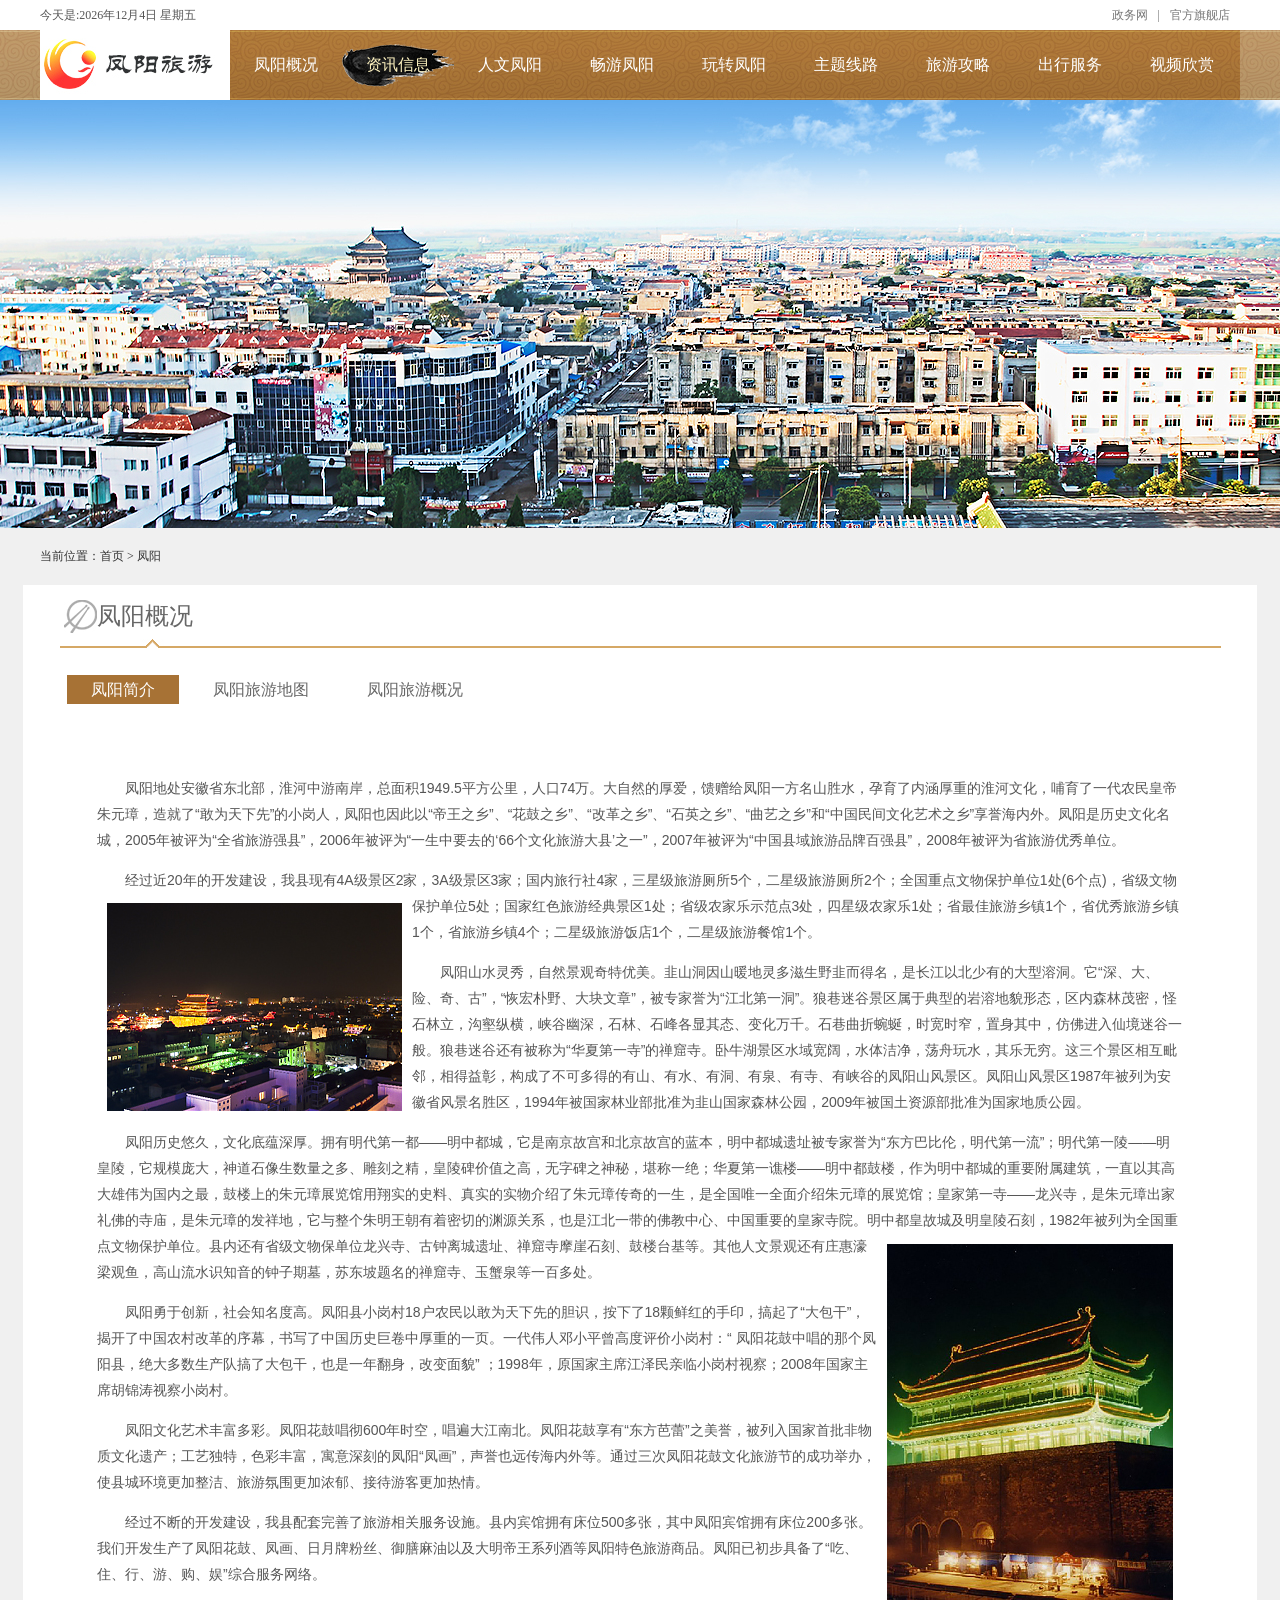
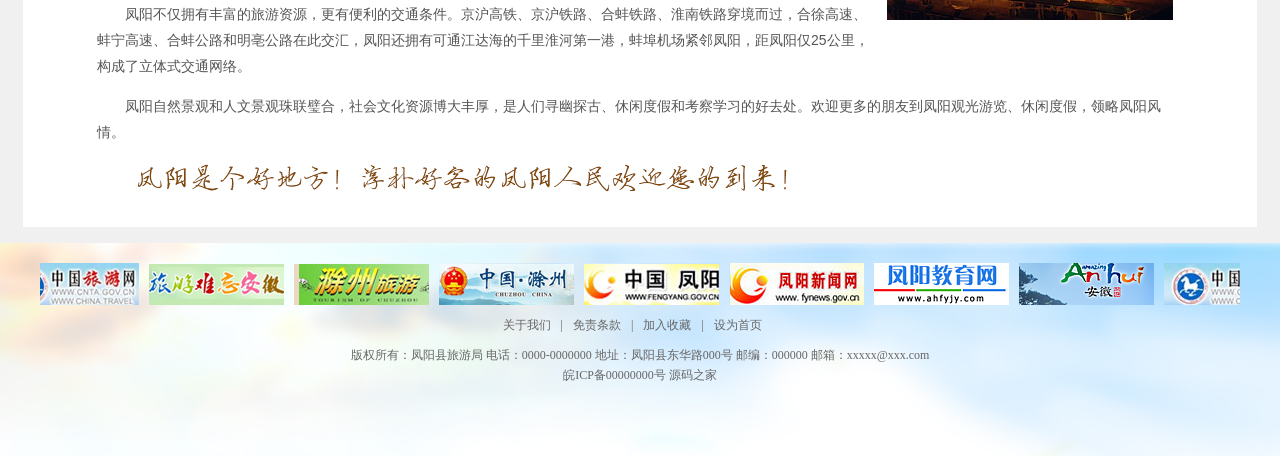
<file: 凤阳概况.html>
﻿<!DOCTYPE html PUBLIC "-//W3C//DTD XHTML 1.0 Transitional//EN" "http://www.w3.org/TR/xhtml1/DTD/xhtml1-transitional.dtd">
<html xmlns="http://www.w3.org/1999/xhtml">
<head>
<meta http-equiv="Content-Type" content="text/html; charset=utf-8" />
<title>凤阳县旅游局</title>
<meta name="keywords" content="凤阳县旅游局 " />
<meta name="description" content="凤阳县旅游局 " />
<link href="css/whir_css.css" rel="stylesheet" type="text/css">
<script type="text/javascript" src="script/jquery.js"></script>
<script type="text/javascript" src="script/superslide.2.1.js"></script>
</head>
<body>
<!--header-->
<div id="header">
  <div class="top">
    <div class="time">
      <script language=JavaScript>
<!--
var enabled = 0; today = new Date();
var day; var date;
if(today.getDay()==0) day = " 星期日"
if(today.getDay()==1) day = " 星期一"
if(today.getDay()==2) day = " 星期二"
if(today.getDay()==3) day = " 星期三"
if(today.getDay()==4) day = " 星期四"
if(today.getDay()==5) day = " 星期五"
if(today.getDay()==6) day = " 星期六"
document.fgColor = "000000";
date = "今天是:" + (today.getFullYear()) + "年" + (today.getMonth() + 1 ) + "月" + today.getDate() + "日" + day +"";
document.write(date);
// -->
</script>
    </div>
    <div class="weather">
      <iframe width="450" scrolling="no" height="18" frameborder="0" allowtransparency="true" src="http://i.tianqi.com/index.php?c=code&id=1&color=%23555555&icon=3&py=fengyang&wind=0&num=1"></iframe>
    </div>
    <div class="tnav"><a href="#">政务网</a>|<a href="#">官方旗舰店</a></div>
  </div>
  <div class="nav">
    <div class="navmenu">
      <div class="logo"><a href="index.html"><img src="images/logo.jpg" width="190" height="70" /></a></div>
      <ul>
        <li><a href="凤阳概况.html">凤阳概况</a></li>
        <li><a href="资讯信息.html"  class="on">资讯信息</a></li>
        <li><a href="人文凤阳.html">人文凤阳</a></li>
        <li><a href="畅游服务.html">畅游凤阳</a></li>
        <li><a href="玩转凤阳.html">玩转凤阳</a></li>
        <li><a href="主题线路.html">主题线路</a></li>
        <li><a href="旅游攻略.html">旅游攻略</a></li>
        <li><a href="出行服务.html">出行服务</a></li>
        <li><a href="#">视频欣赏</a></li>
      </ul>
    </div>
  </div>
</div>
<div class="clear"></div>
<div class="nybanner" style="background:url(images/nybanner5.jpg) center no-repeat;"></div>
<!--中间内容-->
<div id="subbox">
<div class="position">当前位置：<a href="#">首页</a> > 凤阳</div>
<div class="mainbox">
<div class="titlei12"><h1>凤阳概况</h1></div>
<div class="menu"><h2><a href="#" class="on">凤阳简介</a></h2><h2><a href="#">凤阳旅游地图</a></h2> <h2><a href="#">凤阳旅游概况</a></h2></div>
<div class="content_news">
<p>凤阳地处安徽省东北部，淮河中游南岸，总面积1949.5平方公里，人口74万。大自然的厚爱，馈赠给凤阳一方名山胜水，孕育了内涵厚重的淮河文化，哺育了一代农民皇帝朱元璋，造就了“敢为天下先”的小岗人，凤阳也因此以“帝王之乡”、“花鼓之乡”、“改革之乡”、“石英之乡”、“曲艺之乡”和“中国民间文化艺术之乡”享誉海内外。凤阳是历史文化名城，2005年被评为“全省旅游强县”，2006年被评为“一生中要去的‘66个文化旅游大县’之一”，2007年被评为“中国县域旅游品牌百强县”，2008年被评为省旅游优秀单位。</p>
<p>经过近20年的开发建设，我县现有4A级景区2家，3A级景区3家；国内旅行社4家，三星级旅游厕所5个，二星级旅游厕所2个；全国重点文物保护单位1处(6个点)，省级文物保<img src="images/gk2.jpg" align="left" />护单位5处；国家红色旅游经典景区1处；省级农家乐示范点3处，四星级农家乐1处；省最佳旅游乡镇1个，省优秀旅游乡镇1个，省旅游乡镇4个；二星级旅游饭店1个，二星级旅游餐馆1个。</p>
<p>凤阳山水灵秀，自然景观奇特优美。韭山洞因山暖地灵多滋生野韭而得名，是长江以北少有的大型溶洞。它“深、大、险、奇、古”，“恢宏朴野、大块文章”，被专家誉为“江北第一洞”。狼巷迷谷景区属于典型的岩溶地貌形态，区内森林茂密，怪石林立，沟壑纵横，峡谷幽深，石林、石峰各显其态、变化万千。石巷曲折蜿蜒，时宽时窄，置身其中，仿佛进入仙境迷谷一般。狼巷迷谷还有被称为“华夏第一寺”的禅窟寺。卧牛湖景区水域宽阔，水体洁净，荡舟玩水，其乐无穷。这三个景区相互毗邻，相得益彰，构成了不可多得的有山、有水、有洞、有泉、有寺、有峡谷的凤阳山风景区。凤阳山风景区1987年被列为安徽省风景名胜区，1994年被国家林业部批准为韭山国家森林公园，2009年被国土资源部批准为国家地质公园。</p>
<p>凤阳历史悠久，文化底蕴深厚。拥有明代第一都——明中都城，它是南京故宫和北京故宫的蓝本，明中都城遗址被专家誉为“东方巴比伦，明代第一流”；明代第一陵——明皇陵，它规模庞大，神道石像生数量之多、雕刻之精，皇陵碑价值之高，无字碑之神秘，堪称一绝；华夏第一谯楼——明中都鼓楼，作为明中都城的重要附属建筑，一直以其高大雄伟为国内之最，鼓楼上的朱元璋展览馆用翔实的史料、真实的实物介绍了朱元璋传奇的一生，是全国唯一全面介绍朱元璋的展览馆；皇家第一寺——龙兴寺，是朱元璋出家礼佛的寺庙，是朱元璋的发祥地，它与整个朱明王朝有着密切的渊源关系，也是江北一带的佛教中心、中国重要的皇家寺院。明中都皇故城及明皇陵石刻，1982年被列为全国重点文物保护单位。<img src="images/gk1.jpg" align="right" />县内还有省级文物保单位龙兴寺、古钟离城遗址、禅窟寺摩崖石刻、鼓楼台基等。其他人文景观还有庄惠濠梁观鱼，高山流水识知音的钟子期墓，苏东坡题名的禅窟寺、玉蟹泉等一百多处。</p>
<p>凤阳勇于创新，社会知名度高。凤阳县小岗村18户农民以敢为天下先的胆识，按下了18颗鲜红的手印，搞起了“大包干”，揭开了中国农村改革的序幕，书写了中国历史巨卷中厚重的一页。一代伟人邓小平曾高度评价小岗村：“ 凤阳花鼓中唱的那个凤阳县，绝大多数生产队搞了大包干，也是一年翻身，改变面貌” ；1998年，原国家主席江泽民亲临小岗村视察；2008年国家主席胡锦涛视察小岗村。</p>
<p>凤阳文化艺术丰富多彩。凤阳花鼓唱彻600年时空，唱遍大江南北。凤阳花鼓享有“东方芭蕾”之美誉，被列入国家首批非物质文化遗产；工艺独特，色彩丰富，寓意深刻的凤阳“凤画”，声誉也远传海内外等。通过三次凤阳花鼓文化旅游节的成功举办，使县城环境更加整洁、旅游氛围更加浓郁、接待游客更加热情。</p>
<p>经过不断的开发建设，我县配套完善了旅游相关服务设施。县内宾馆拥有床位500多张，其中凤阳宾馆拥有床位200多张。我们开发生产了凤阳花鼓、凤画、日月牌粉丝、御膳麻油以及大明帝王系列酒等凤阳特色旅游商品。凤阳已初步具备了“吃、住、行、游、购、娱”综合服务网络。</p>
<p>凤阳不仅拥有丰富的旅游资源，更有便利的交通条件。京沪高铁、京沪铁路、合蚌铁路、淮南铁路穿境而过，合徐高速、蚌宁高速、合蚌公路和明亳公路在此交汇，凤阳还拥有可通江达海的千里淮河第一港，蚌埠机场紧邻凤阳，距凤阳仅25公里，构成了立体式交通网络。</p>
<p>凤阳自然景观和人文景观珠联璧合，社会文化资源博大丰厚，是人们寻幽探古、休闲度假和考察学习的好去处。欢迎更多的朋友到凤阳观光游览、休闲度假，领略凤阳风情。</p>
<div><img src="images/welcome.jpg"</div>
</div>

</div>
</div>

<!--底部-->
<div id="footer">
<div class="links">
    <!--下面是向左滚动代码-->
    <div id="colee_left" style="overflow:hidden;width:1200px; padding:0px;">
      <table cellpadding="0" cellspacing="0" border="0">
        <tr>
          <td id="colee_left1" valign="top"><table cellpadding="2" cellspacing="0" border="0">
              <tr>
                <td class="td1"><a href="#" target="_blank"><img src="images/link1.jpg" width="135" height="42" /></a></td>
                <td class="td1"><a href="#" target="_blank"><img src="images/link2.jpg" width="135" height="42" /></a></td>
				<td class="td1"><a href="#" target="_blank"><img src="images/link3.jpg" width="135" height="42" /></a></td>
				<td class="td1"><a href="#" target="_blank"><img src="images/link4.jpg" width="135" height="42" /></a></td>
				<td class="td1"><a href="#" target="_blank"><img src="images/link5.jpg" width="135" height="42" /></a></td>
				<td class="td1"><a href="#" target="_blank"><img src="images/link6.jpg" width="135" height="42" /></a></td>
				<td class="td1"><a href="#" target="_blank"><img src="images/link7.jpg" width="135" height="42" /></a></td>
				<td class="td1"><a href="#" target="_blank"><img src="images/link8.jpg" width="135" height="42" /></a></td>
              </tr>
            </table></td>
          <td id="colee_left2" valign="top"></td>
        </tr>
      </table>
    </div>
    <script>
//使用div时，请保证colee_left2与colee_left1是在同一行上.
var speed=48//速度数值越大速度越慢
var colee_left2=document.getElementById("colee_left2");
var colee_left1=document.getElementById("colee_left1");
var colee_left=document.getElementById("colee_left");
colee_left2.innerHTML=colee_left1.innerHTML
function Marquee3(){
if(colee_left2.offsetWidth-colee_left.scrollLeft<=0)//offsetWidth 是对象的可见宽度
colee_left.scrollLeft-=colee_left1.offsetWidth//scrollWidth 是对象的实际内容的宽，不包边线宽度
else{
colee_left.scrollLeft++
}
}
var MyMar3=setInterval(Marquee3,speed)
colee_left.onmouseover=function() {clearInterval(MyMar3)}
colee_left.onmouseout=function() {MyMar3=setInterval(Marquee3,speed)}
</script>
    <!--向左滚动代码结束-->
  </div>
  <div class="fnav"><a href="#">关于我们</a>|<a href="#">免责条款</a>|<a href="#">加入收藏</a>|<a href="#">设为首页</a></div>
  <div class="copyright">版权所有：凤阳县旅游局 电话：0000-0000000 地址：凤阳县东华路000号 邮编：000000 邮箱：xxxxx@xxx.com<br />
    皖ICP备00000000号 <a href="http://www.mycodes.net/" target="_blank">源码之家</a></div>
</div>
</body>
</html>
</file>
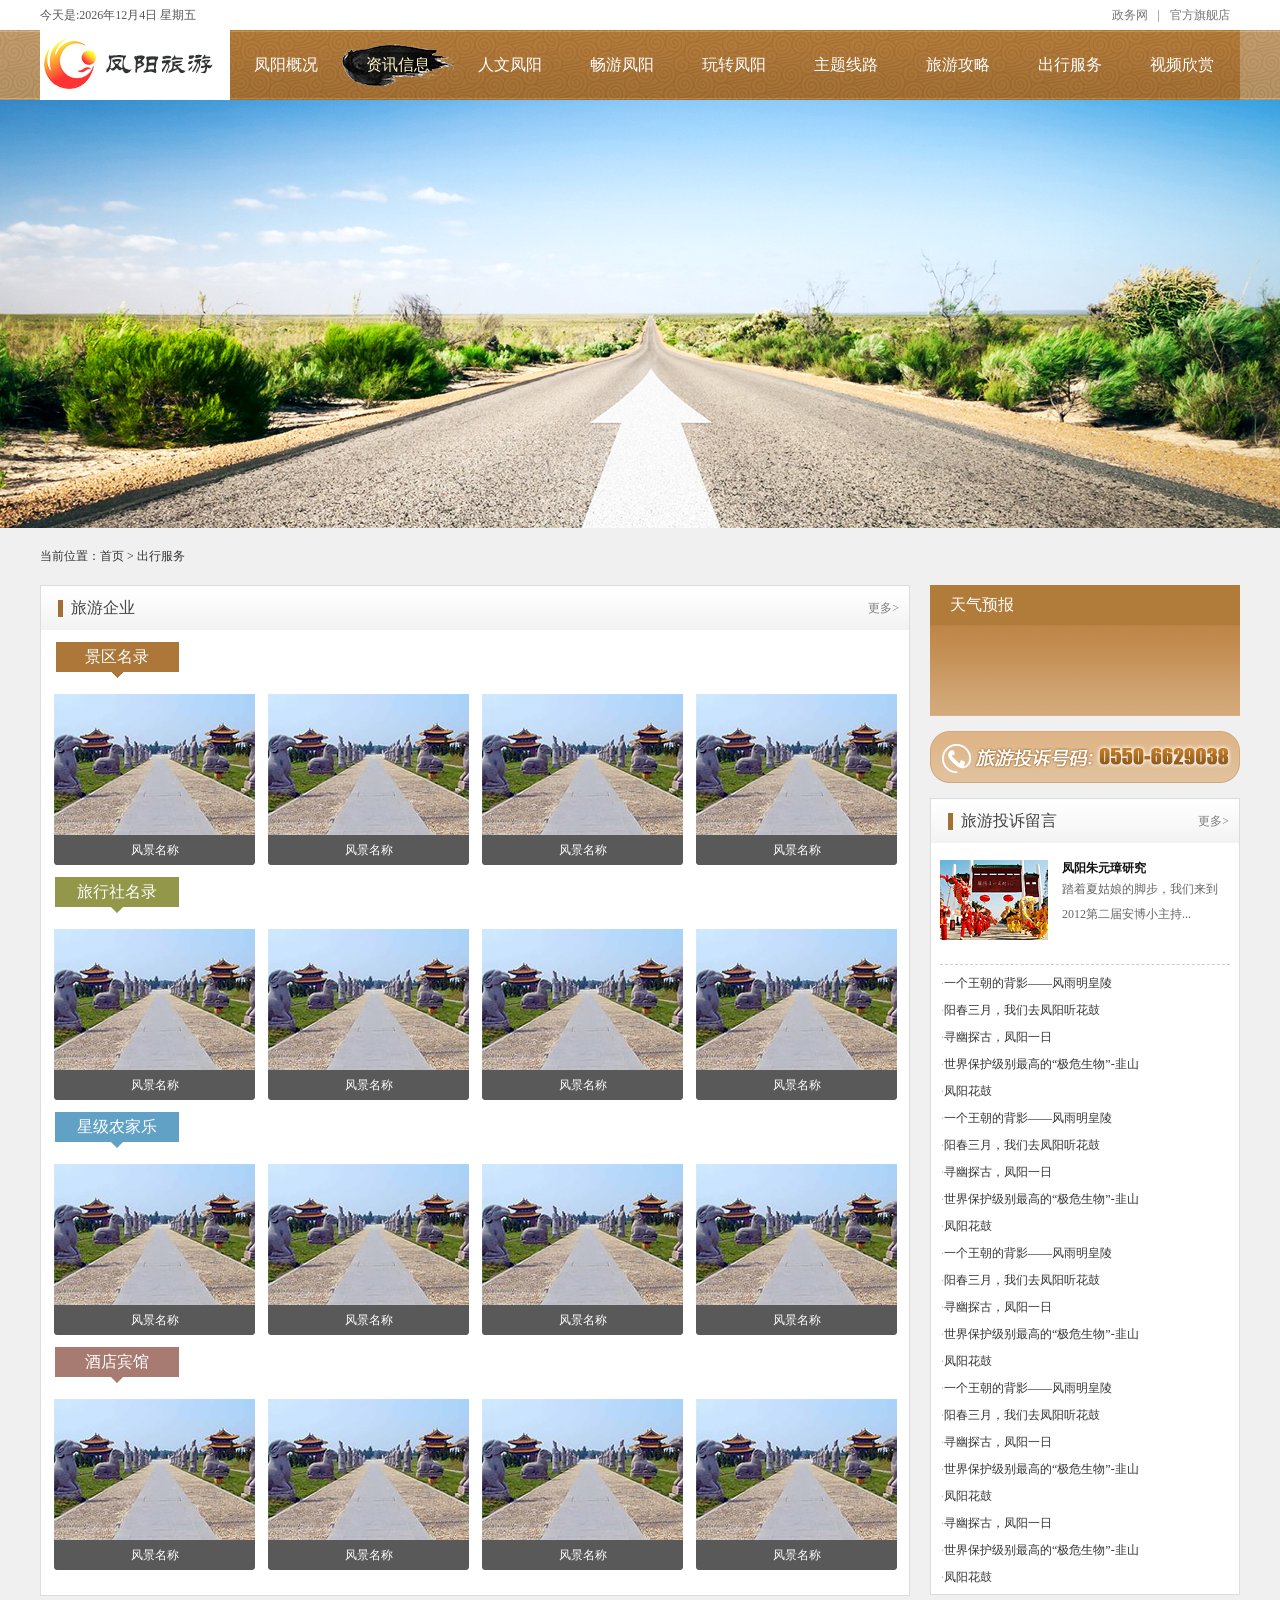
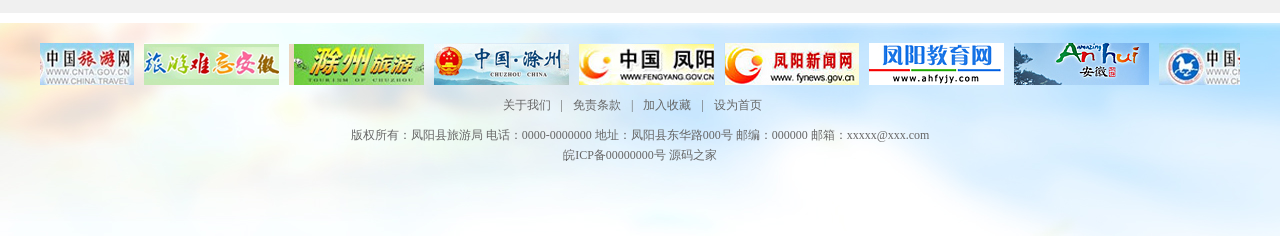
<file: 出行服务.html>
﻿<!DOCTYPE html PUBLIC "-//W3C//DTD XHTML 1.0 Transitional//EN" "http://www.w3.org/TR/xhtml1/DTD/xhtml1-transitional.dtd">
<html xmlns="http://www.w3.org/1999/xhtml">
<head>
<meta http-equiv="Content-Type" content="text/html; charset=utf-8" />
<title>凤阳县旅游局</title>
<meta name="keywords" content="凤阳县旅游局 " />
<meta name="description" content="凤阳县旅游局 " />
<link href="css/whir_css.css" rel="stylesheet" type="text/css">
<script type="text/javascript" src="script/jquery.js"></script>
<script type="text/javascript" src="script/superslide.2.1.js"></script>
</head>
<body>
<!--header-->
<div id="header">
  <div class="top">
    <div class="time">
      <script language=JavaScript>
<!--
var enabled = 0; today = new Date();
var day; var date;
if(today.getDay()==0) day = " 星期日"
if(today.getDay()==1) day = " 星期一"
if(today.getDay()==2) day = " 星期二"
if(today.getDay()==3) day = " 星期三"
if(today.getDay()==4) day = " 星期四"
if(today.getDay()==5) day = " 星期五"
if(today.getDay()==6) day = " 星期六"
document.fgColor = "000000";
date = "今天是:" + (today.getFullYear()) + "年" + (today.getMonth() + 1 ) + "月" + today.getDate() + "日" + day +"";
document.write(date);
// -->
</script>
    </div>
    <div class="weather">
      <iframe width="450" scrolling="no" height="18" frameborder="0" allowtransparency="true" src="http://i.tianqi.com/index.php?c=code&id=1&color=%23555555&icon=3&py=fengyang&wind=0&num=1"></iframe>
    </div>
    <div class="tnav"><a href="#">政务网</a>|<a href="#">官方旗舰店</a></div>
  </div>
  <div class="nav">
    <div class="navmenu">
      <div class="logo"><a href="index.html"><img src="images/logo.jpg" width="190" height="70" /></a></div>
      <ul>
        <li><a href="凤阳概况.html">凤阳概况</a></li>
        <li><a href="资讯信息.html"  class="on">资讯信息</a></li>
        <li><a href="人文凤阳.html">人文凤阳</a></li>
        <li><a href="畅游服务.html">畅游凤阳</a></li>
        <li><a href="玩转凤阳.html">玩转凤阳</a></li>
        <li><a href="主题线路.html">主题线路</a></li>
        <li><a href="旅游攻略.html">旅游攻略</a></li>
        <li><a href="出行服务.html">出行服务</a></li>
        <li><a href="#">视频欣赏</a></li>
      </ul>
    </div>
  </div>
</div>
<div class="clear"></div>
<div class="nybanner" style="background:url(images/nybanner6.jpg) center no-repeat;"></div>
<!--中间内容-->
<div id="subbox">
<div class="position">当前位置：<a href="#">首页</a> > 出行服务</div>
<div class="mainsub">
<!--左侧部分-->
<div class="left870">
<!--旅游企业-->
<div class="column4">
<div class="title5"><a href="#">更多></a><h1>旅游企业</h1></div>
<h1 class="qy1">景区名录</h1>
<ul class="list9">
<li>
<span class="lypic"><a  href="#"><img src="images/lyimg.jpg" width="201" height="141" /></a></span>
<span class="lytext"><a href="#">风景名称</a></span>
</li>
<li>
<span class="lypic"><a  href="#"><img src="images/lyimg.jpg" width="201" height="141" /></a></span>
<span class="lytext"><a href="#">风景名称</a></span>
</li>
<li>
<span class="lypic"><a  href="#"><img src="images/lyimg.jpg" width="201" height="141" /></a></span>
<span class="lytext"><a href="#">风景名称</a></span>
</li>
<li>
<span class="lypic"><a  href="#"><img src="images/lyimg.jpg" width="201" height="141" /></a></span>
<span class="lytext"><a href="#">风景名称</a></span>
</li>
</ul>
<!--旅行社名录-->
<div class="clear"></div>
<h1 class="qy2">旅行社名录</h1>
<ul class="list9">
<li>
<span class="lypic"><a  href="#"><img src="images/lyimg.jpg" width="201" height="141" /></a></span>
<span class="lytext"><a href="#">风景名称</a></span>
</li>
<li>
<span class="lypic"><a  href="#"><img src="images/lyimg.jpg" width="201" height="141" /></a></span>
<span class="lytext"><a href="#">风景名称</a></span>
</li>
<li>
<span class="lypic"><a  href="#"><img src="images/lyimg.jpg" width="201" height="141" /></a></span>
<span class="lytext"><a href="#">风景名称</a></span>
</li>
<li>
<span class="lypic"><a  href="#"><img src="images/lyimg.jpg" width="201" height="141" /></a></span>
<span class="lytext"><a href="#">风景名称</a></span>
</li>
</ul>
<!--星级农家乐-->
<div class="clear"></div>
<h1 class="qy3">星级农家乐</h1>
<ul class="list9">
<li>
<span class="lypic"><a  href="#"><img src="images/lyimg.jpg" width="201" height="141" /></a></span>
<span class="lytext"><a href="#">风景名称</a></span>
</li>
<li>
<span class="lypic"><a  href="#"><img src="images/lyimg.jpg" width="201" height="141" /></a></span>
<span class="lytext"><a href="#">风景名称</a></span>
</li>
<li>
<span class="lypic"><a  href="#"><img src="images/lyimg.jpg" width="201" height="141" /></a></span>
<span class="lytext"><a href="#">风景名称</a></span>
</li>
<li>
<span class="lypic"><a  href="#"><img src="images/lyimg.jpg" width="201" height="141" /></a></span>
<span class="lytext"><a href="#">风景名称</a></span>
</li>
</ul>
<!--酒店宾馆-->
<div class="clear"></div>
<h1 class="qy4">酒店宾馆</h1>
<ul class="list9">
<li>
<span class="lypic"><a  href="#"><img src="images/lyimg.jpg" width="201" height="141" /></a></span>
<span class="lytext"><a href="#">风景名称</a></span>
</li>
<li>
<span class="lypic"><a  href="#"><img src="images/lyimg.jpg" width="201" height="141" /></a></span>
<span class="lytext"><a href="#">风景名称</a></span>
</li>
<li>
<span class="lypic"><a  href="#"><img src="images/lyimg.jpg" width="201" height="141" /></a></span>
<span class="lytext"><a href="#">风景名称</a></span>
</li>
<li>
<span class="lypic"><a  href="#"><img src="images/lyimg.jpg" width="201" height="141" /></a></span>
<span class="lytext"><a href="#">风景名称</a></span>
</li>
</ul>

</div>

</div>
<!--右侧部分-->
<div class="right310">
<div class="tianqi">
<h1>天气预报</h1>
<div class="tqcon">
<div class="tqyb"><iframe width="200" scrolling="no" height="55" frameborder="0" allowtransparency="true" src="http://i.tianqi.com/index.php?c=code&id=35&py=fengyang&icon=1&num=3"></iframe></div>
</div>
</div>
<div class="tel"><img src="images/tel.jpg" /></div>
<!--凤阳游记-->
<div class="column5">
<div class="title5"><a href="#">更多></a><h1>旅游投诉留言</h1></div>
<div class="topnews1">
<div class="tjimg"><img src="images/glimg.jpg" width="108" height="80" /></div>
<div class="tjt"><h2><a href="#">凤阳朱元璋研究</a></h2><p>踏着夏姑娘的脚步，我们来到2012第二届安博小主持...</p>		</div>
</div>
<div class="clear"></div>
<ul class="list10">
<li>·<a href="#">一个王朝的背影——风雨明皇陵</a></li>
<li>·<a href="#">阳春三月，我们去凤阳听花鼓</a></li>
<li>·<a href="#">寻幽探古，凤阳一日</a></li>
<li>·<a href="#">世界保护级别最高的“极危生物”-韭山</a></li>
<li>·<a href="#">凤阳花鼓</a></li>
<li>·<a href="#">一个王朝的背影——风雨明皇陵</a></li>
<li>·<a href="#">阳春三月，我们去凤阳听花鼓</a></li>
<li>·<a href="#">寻幽探古，凤阳一日</a></li>
<li>·<a href="#">世界保护级别最高的“极危生物”-韭山</a></li>
<li>·<a href="#">凤阳花鼓</a></li>
<li>·<a href="#">一个王朝的背影——风雨明皇陵</a></li>
<li>·<a href="#">阳春三月，我们去凤阳听花鼓</a></li>
<li>·<a href="#">寻幽探古，凤阳一日</a></li>
<li>·<a href="#">世界保护级别最高的“极危生物”-韭山</a></li>
<li>·<a href="#">凤阳花鼓</a></li>
<li>·<a href="#">一个王朝的背影——风雨明皇陵</a></li>
<li>·<a href="#">阳春三月，我们去凤阳听花鼓</a></li>
<li>·<a href="#">寻幽探古，凤阳一日</a></li>
<li>·<a href="#">世界保护级别最高的“极危生物”-韭山</a></li>
<li>·<a href="#">凤阳花鼓</a></li>
<li>·<a href="#">寻幽探古，凤阳一日</a></li>
<li>·<a href="#">世界保护级别最高的“极危生物”-韭山</a></li>
<li>·<a href="#">凤阳花鼓</a></li>
</ul>
</div>

</div>

</div>

</div>

<!--底部-->
<div id="footer">
<div class="links">
    <!--下面是向左滚动代码-->
    <div id="colee_left" style="overflow:hidden;width:1200px; padding:0px;">
      <table cellpadding="0" cellspacing="0" border="0">
        <tr>
          <td id="colee_left1" valign="top"><table cellpadding="2" cellspacing="0" border="0">
              <tr>
                <td class="td1"><a href="#" target="_blank"><img src="images/link1.jpg" width="135" height="42" /></a></td>
                <td class="td1"><a href="#" target="_blank"><img src="images/link2.jpg" width="135" height="42" /></a></td>
				<td class="td1"><a href="#" target="_blank"><img src="images/link3.jpg" width="135" height="42" /></a></td>
				<td class="td1"><a href="#" target="_blank"><img src="images/link4.jpg" width="135" height="42" /></a></td>
				<td class="td1"><a href="#" target="_blank"><img src="images/link5.jpg" width="135" height="42" /></a></td>
				<td class="td1"><a href="#" target="_blank"><img src="images/link6.jpg" width="135" height="42" /></a></td>
				<td class="td1"><a href="#" target="_blank"><img src="images/link7.jpg" width="135" height="42" /></a></td>
				<td class="td1"><a href="#" target="_blank"><img src="images/link8.jpg" width="135" height="42" /></a></td>
              </tr>
            </table></td>
          <td id="colee_left2" valign="top"></td>
        </tr>
      </table>
    </div>
    <script>
//使用div时，请保证colee_left2与colee_left1是在同一行上.
var speed=48//速度数值越大速度越慢
var colee_left2=document.getElementById("colee_left2");
var colee_left1=document.getElementById("colee_left1");
var colee_left=document.getElementById("colee_left");
colee_left2.innerHTML=colee_left1.innerHTML
function Marquee3(){
if(colee_left2.offsetWidth-colee_left.scrollLeft<=0)//offsetWidth 是对象的可见宽度
colee_left.scrollLeft-=colee_left1.offsetWidth//scrollWidth 是对象的实际内容的宽，不包边线宽度
else{
colee_left.scrollLeft++
}
}
var MyMar3=setInterval(Marquee3,speed)
colee_left.onmouseover=function() {clearInterval(MyMar3)}
colee_left.onmouseout=function() {MyMar3=setInterval(Marquee3,speed)}
</script>
    <!--向左滚动代码结束-->
  </div>
  <div class="fnav"><a href="#">关于我们</a>|<a href="#">免责条款</a>|<a href="#">加入收藏</a>|<a href="#">设为首页</a></div>
  <div class="copyright">版权所有：凤阳县旅游局 电话：0000-0000000 地址：凤阳县东华路000号 邮编：000000 邮箱：xxxxx@xxx.com<br />
    皖ICP备00000000号 <a href="http://www.mycodes.net/" target="_blank">源码之家</a></div>
</div>
</body>
</html>
</file>
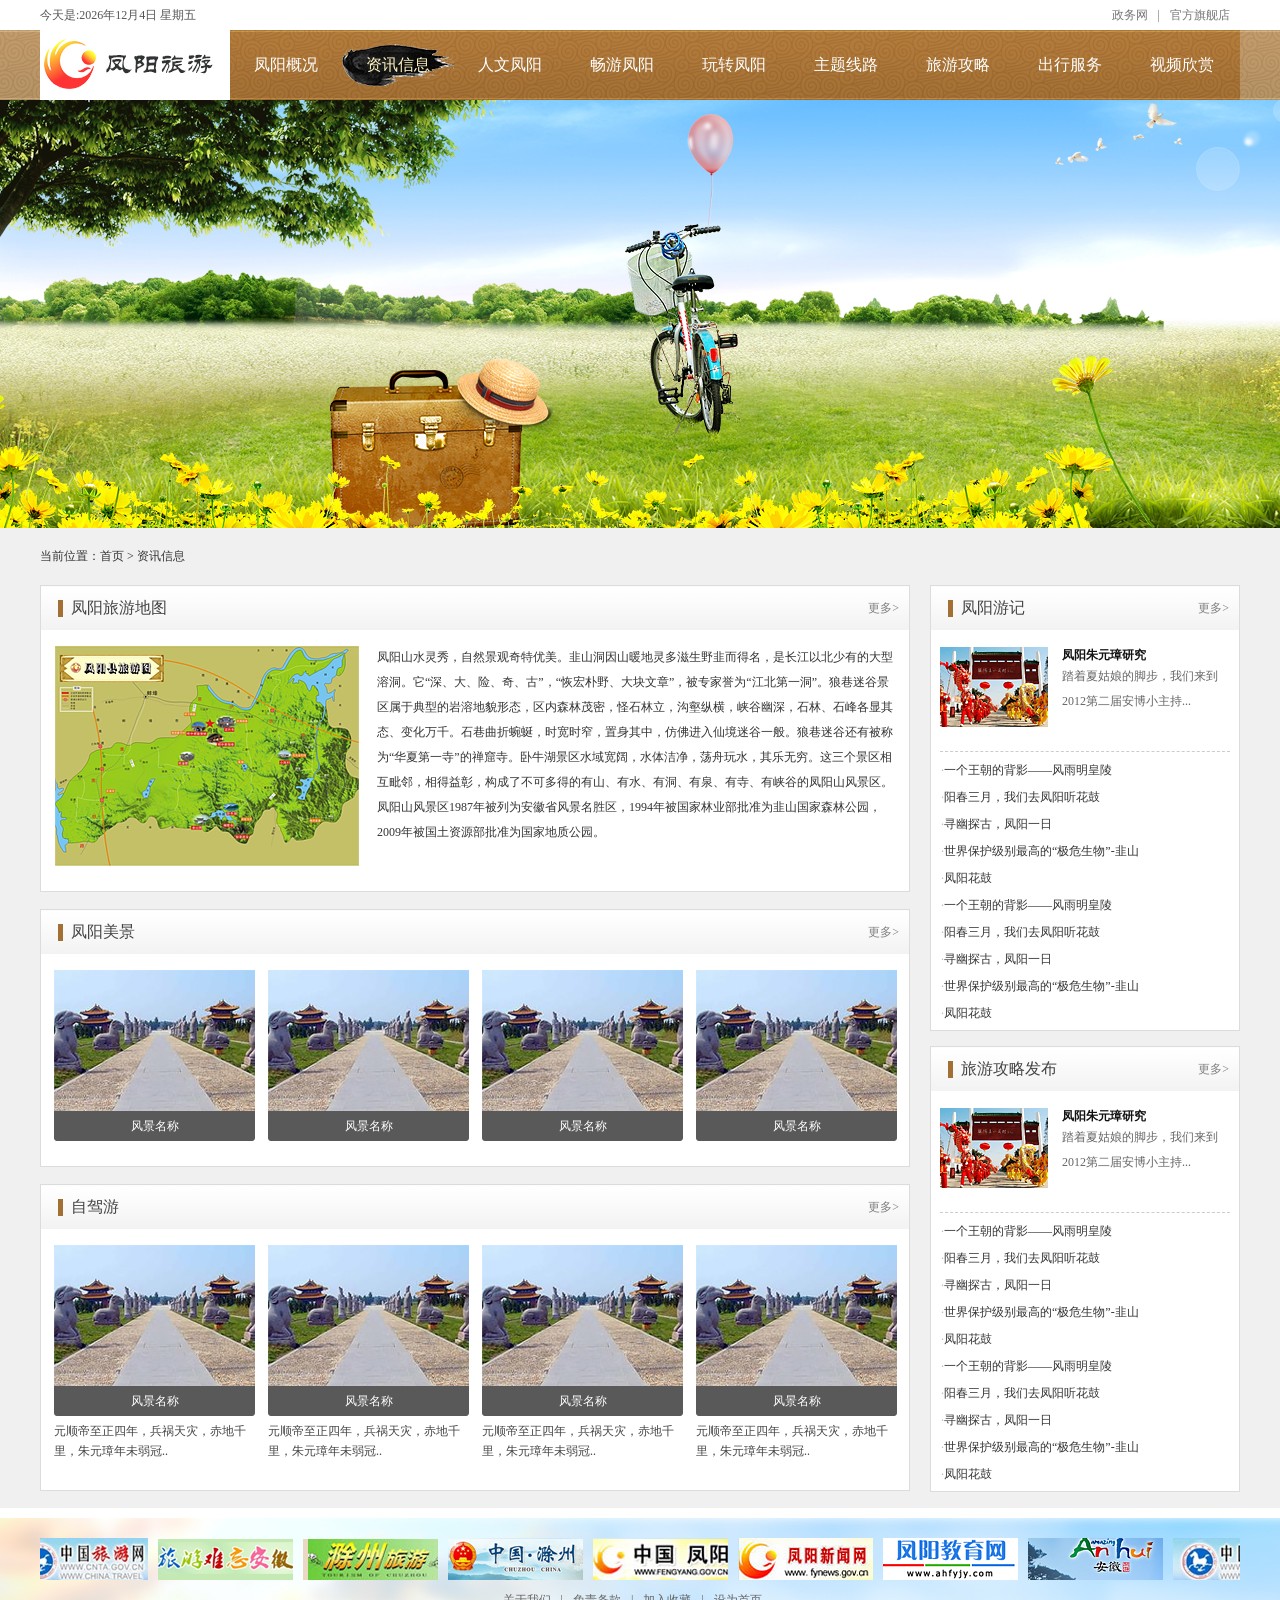
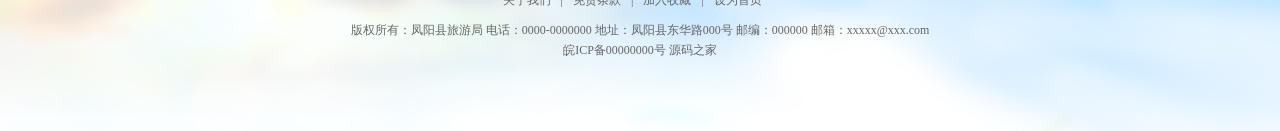
<file: 旅游攻略.html>
﻿<!DOCTYPE html PUBLIC "-//W3C//DTD XHTML 1.0 Transitional//EN" "http://www.w3.org/TR/xhtml1/DTD/xhtml1-transitional.dtd">
<html xmlns="http://www.w3.org/1999/xhtml">
<head>
<meta http-equiv="Content-Type" content="text/html; charset=utf-8" />
<title>凤阳县旅游局</title>
<meta name="keywords" content="凤阳县旅游局 " />
<meta name="description" content="凤阳县旅游局 " />
<link href="css/whir_css.css" rel="stylesheet" type="text/css">
<script type="text/javascript" src="script/jquery.js"></script>
<script type="text/javascript" src="script/superslide.2.1.js"></script>
</head>
<body>
<!--header-->
<div id="header">
  <div class="top">
    <div class="time">
      <script language=JavaScript>
<!--
var enabled = 0; today = new Date();
var day; var date;
if(today.getDay()==0) day = " 星期日"
if(today.getDay()==1) day = " 星期一"
if(today.getDay()==2) day = " 星期二"
if(today.getDay()==3) day = " 星期三"
if(today.getDay()==4) day = " 星期四"
if(today.getDay()==5) day = " 星期五"
if(today.getDay()==6) day = " 星期六"
document.fgColor = "000000";
date = "今天是:" + (today.getFullYear()) + "年" + (today.getMonth() + 1 ) + "月" + today.getDate() + "日" + day +"";
document.write(date);
// -->
</script>
    </div>
    <div class="weather">
      <iframe width="450" scrolling="no" height="18" frameborder="0" allowtransparency="true" src="http://i.tianqi.com/index.php?c=code&id=1&color=%23555555&icon=3&py=fengyang&wind=0&num=1"></iframe>
    </div>
    <div class="tnav"><a href="#">政务网</a>|<a href="#">官方旗舰店</a></div>
  </div>
  <div class="nav">
    <div class="navmenu">
      <div class="logo"><a href="index.html"><img src="images/logo.jpg" width="190" height="70" /></a></div>
      <ul>
        <li><a href="凤阳概况.html">凤阳概况</a></li>
        <li><a href="资讯信息.html"  class="on">资讯信息</a></li>
        <li><a href="人文凤阳.html">人文凤阳</a></li>
        <li><a href="畅游服务.html">畅游凤阳</a></li>
        <li><a href="玩转凤阳.html">玩转凤阳</a></li>
        <li><a href="主题线路.html">主题线路</a></li>
        <li><a href="旅游攻略.html">旅游攻略</a></li>
        <li><a href="出行服务.html">出行服务</a></li>
        <li><a href="#">视频欣赏</a></li>
      </ul>
    </div>
  </div>
</div>
<div class="clear"></div>
<div class="nybanner" style="background:url(images/nybanner3.jpg) center no-repeat;"></div>
<!--中间内容-->
<div id="subbox">
<div class="position">当前位置：<a href="#">首页</a> > 资讯信息</div>
<div class="mainsub">
<!--左侧部分-->
<div class="left870">
<!--凤阳旅游地图-->
<div class="column4">
<div class="title5"><a href="#">更多></a><h1>凤阳旅游地图</h1></div>
<div class="lvmap">
<span class="lvL"><img src="images/map.jpg" width="304" height="221" /></span>
<span class="lvR">凤阳山水灵秀，自然景观奇特优美。韭山洞因山暖地灵多滋生野韭而得名，是长江以北少有的大型溶洞。它“深、大、险、奇、古”，“恢宏朴野、大块文章”，被专家誉为“江北第一洞”。狼巷迷谷景区属于典型的岩溶地貌形态，区内森林茂密，怪石林立，沟壑纵横，峡谷幽深，石林、石峰各显其态、变化万千。石巷曲折蜿蜒，时宽时窄，置身其中，仿佛进入仙境迷谷一般。狼巷迷谷还有被称为“华夏第一寺”的禅窟寺。卧牛湖景区水域宽阔，水体洁净，荡舟玩水，其乐无穷。这三个景区相互毗邻，相得益彰，构成了不可多得的有山、有水、有洞、有泉、有寺、有峡谷的凤阳山风景区。凤阳山风景区1987年被列为安徽省风景名胜区，1994年被国家林业部批准为韭山国家森林公园，2009年被国土资源部批准为国家地质公园。</span>
</div>
</div>
<!--凤阳美景-->
<div class="column4">
<div class="title5"><a href="#">更多></a><h1>凤阳美景</h1></div>
<ul class="list9">
<li>
<span class="lypic"><a  href="#"><img src="images/lyimg.jpg" width="201" height="141" /></a></span>
<span class="lytext"><a href="#">风景名称</a></span>
</li>
<li>
<span class="lypic"><a  href="#"><img src="images/lyimg.jpg" width="201" height="141" /></a></span>
<span class="lytext"><a href="#">风景名称</a></span>
</li>
<li>
<span class="lypic"><a  href="#"><img src="images/lyimg.jpg" width="201" height="141" /></a></span>
<span class="lytext"><a href="#">风景名称</a></span>
</li>
<li>
<span class="lypic"><a  href="#"><img src="images/lyimg.jpg" width="201" height="141" /></a></span>
<span class="lytext"><a href="#">风景名称</a></span>
</li>
</ul>
</div>
<!--自驾游-->
<div class="column4">
<div class="title5"><a href="#">更多></a><h1>自驾游</h1></div>
<ul class="list9">
<li>
<span class="lypic"><a  href="#"><img src="images/lyimg.jpg" width="201" height="141" /></a></span>
<span class="lytext"><a href="#">风景名称</a></span>
<span class="lyinfo">元顺帝至正四年，兵祸天灾，赤地千里，朱元璋年未弱冠..</span>
</li>
<li>
<span class="lypic"><a  href="#"><img src="images/lyimg.jpg" width="201" height="141" /></a></span>
<span class="lytext"><a href="#">风景名称</a></span>
<span class="lyinfo">元顺帝至正四年，兵祸天灾，赤地千里，朱元璋年未弱冠..</span>
</li>
<li>
<span class="lypic"><a  href="#"><img src="images/lyimg.jpg" width="201" height="141" /></a></span>
<span class="lytext"><a href="#">风景名称</a></span>
<span class="lyinfo">元顺帝至正四年，兵祸天灾，赤地千里，朱元璋年未弱冠..</span>
</li>
<li>
<span class="lypic"><a  href="#"><img src="images/lyimg.jpg" width="201" height="141" /></a></span>
<span class="lytext"><a href="#">风景名称</a></span>
<span class="lyinfo">元顺帝至正四年，兵祸天灾，赤地千里，朱元璋年未弱冠..</span>
</li>
</ul>
</div>
</div>
<!--右侧部分-->
<div class="right310">
<!--凤阳游记-->
<div class="column5">
<div class="title5"><a href="#">更多></a><h1>凤阳游记</h1></div>
<div class="topnews1">
<div class="tjimg"><img src="images/glimg.jpg" width="108" height="80" /></div>
<div class="tjt"><h2><a href="#">凤阳朱元璋研究</a></h2><p>踏着夏姑娘的脚步，我们来到2012第二届安博小主持...</p>		</div>
</div>
<div class="clear"></div>
<ul class="list10">
<li>·<a href="#">一个王朝的背影——风雨明皇陵</a></li>
<li>·<a href="#">阳春三月，我们去凤阳听花鼓</a></li>
<li>·<a href="#">寻幽探古，凤阳一日</a></li>
<li>·<a href="#">世界保护级别最高的“极危生物”-韭山</a></li>
<li>·<a href="#">凤阳花鼓</a></li>
<li>·<a href="#">一个王朝的背影——风雨明皇陵</a></li>
<li>·<a href="#">阳春三月，我们去凤阳听花鼓</a></li>
<li>·<a href="#">寻幽探古，凤阳一日</a></li>
<li>·<a href="#">世界保护级别最高的“极危生物”-韭山</a></li>
<li>·<a href="#">凤阳花鼓</a></li>
</ul>
</div>
<!--旅游攻略发布-->
<div class="column5">
<div class="title5"><a href="#">更多></a><h1>旅游攻略发布</h1></div>
<div class="topnews1">
<div class="tjimg"><img src="images/glimg.jpg" width="108" height="80" /></div>
<div class="tjt"><h2><a href="#">凤阳朱元璋研究</a></h2><p>踏着夏姑娘的脚步，我们来到2012第二届安博小主持...</p>		</div>
</div>
<div class="clear"></div>
<ul class="list10">
<li>·<a href="#">一个王朝的背影——风雨明皇陵</a></li>
<li>·<a href="#">阳春三月，我们去凤阳听花鼓</a></li>
<li>·<a href="#">寻幽探古，凤阳一日</a></li>
<li>·<a href="#">世界保护级别最高的“极危生物”-韭山</a></li>
<li>·<a href="#">凤阳花鼓</a></li>
<li>·<a href="#">一个王朝的背影——风雨明皇陵</a></li>
<li>·<a href="#">阳春三月，我们去凤阳听花鼓</a></li>
<li>·<a href="#">寻幽探古，凤阳一日</a></li>
<li>·<a href="#">世界保护级别最高的“极危生物”-韭山</a></li>
<li>·<a href="#">凤阳花鼓</a></li>
</ul>
</div>

</div>

</div>

</div>

<!--底部-->
<div id="footer">
<div class="links">
    <!--下面是向左滚动代码-->
    <div id="colee_left" style="overflow:hidden;width:1200px; padding:0px;">
      <table cellpadding="0" cellspacing="0" border="0">
        <tr>
          <td id="colee_left1" valign="top"><table cellpadding="2" cellspacing="0" border="0">
              <tr>
                <td class="td1"><a href="#" target="_blank"><img src="images/link1.jpg" width="135" height="42" /></a></td>
                <td class="td1"><a href="#" target="_blank"><img src="images/link2.jpg" width="135" height="42" /></a></td>
				<td class="td1"><a href="#" target="_blank"><img src="images/link3.jpg" width="135" height="42" /></a></td>
				<td class="td1"><a href="#" target="_blank"><img src="images/link4.jpg" width="135" height="42" /></a></td>
				<td class="td1"><a href="#" target="_blank"><img src="images/link5.jpg" width="135" height="42" /></a></td>
				<td class="td1"><a href="#" target="_blank"><img src="images/link6.jpg" width="135" height="42" /></a></td>
				<td class="td1"><a href="#" target="_blank"><img src="images/link7.jpg" width="135" height="42" /></a></td>
				<td class="td1"><a href="#" target="_blank"><img src="images/link8.jpg" width="135" height="42" /></a></td>
              </tr>
            </table></td>
          <td id="colee_left2" valign="top"></td>
        </tr>
      </table>
    </div>
    <script>
//使用div时，请保证colee_left2与colee_left1是在同一行上.
var speed=48//速度数值越大速度越慢
var colee_left2=document.getElementById("colee_left2");
var colee_left1=document.getElementById("colee_left1");
var colee_left=document.getElementById("colee_left");
colee_left2.innerHTML=colee_left1.innerHTML
function Marquee3(){
if(colee_left2.offsetWidth-colee_left.scrollLeft<=0)//offsetWidth 是对象的可见宽度
colee_left.scrollLeft-=colee_left1.offsetWidth//scrollWidth 是对象的实际内容的宽，不包边线宽度
else{
colee_left.scrollLeft++
}
}
var MyMar3=setInterval(Marquee3,speed)
colee_left.onmouseover=function() {clearInterval(MyMar3)}
colee_left.onmouseout=function() {MyMar3=setInterval(Marquee3,speed)}
</script>
    <!--向左滚动代码结束-->
  </div>
  <div class="fnav"><a href="#">关于我们</a>|<a href="#">免责条款</a>|<a href="#">加入收藏</a>|<a href="#">设为首页</a></div>
  <div class="copyright">版权所有：凤阳县旅游局 电话：0000-0000000 地址：凤阳县东华路000号 邮编：000000 邮箱：xxxxx@xxx.com<br />
    皖ICP备00000000号 <a href="http://www.mycodes.net/" target="_blank">源码之家</a></div>
</div>
</body>
</html>
</file>
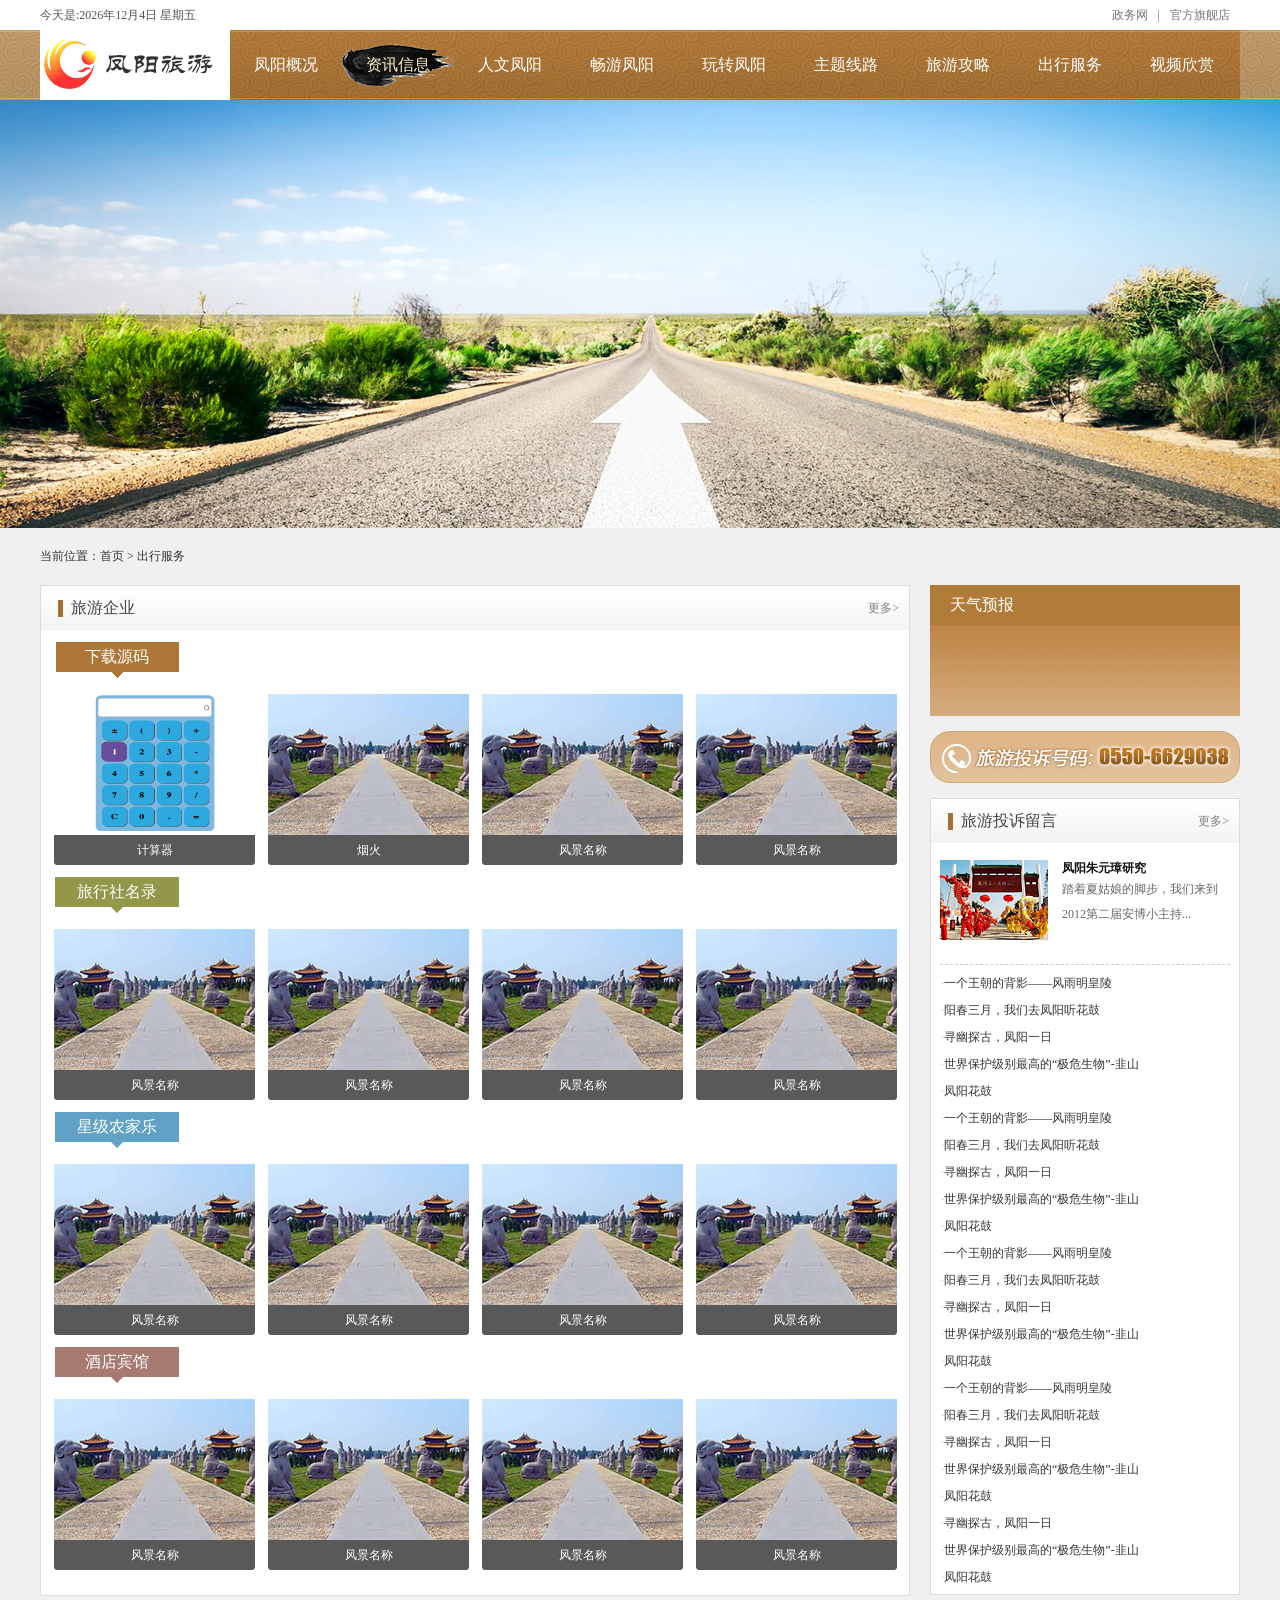
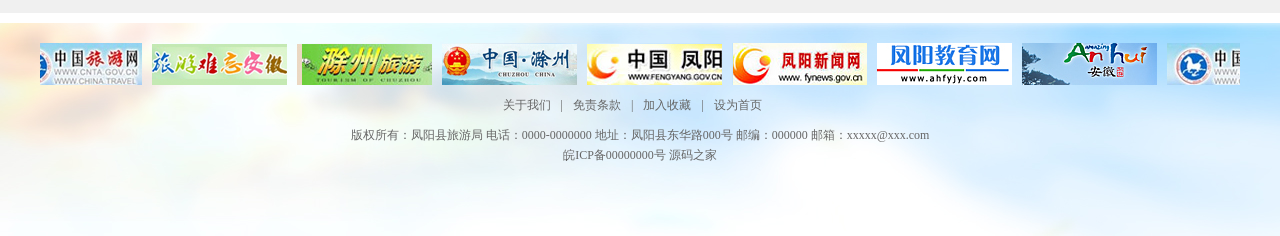
<file: 源码.html>
<!DOCTYPE html PUBLIC "-//W3C//DTD XHTML 1.0 Transitional//EN" "http://www.w3.org/TR/xhtml1/DTD/xhtml1-transitional.dtd">
<html xmlns="http://www.w3.org/1999/xhtml">
<head>
<meta http-equiv="Content-Type" content="text/html; charset=utf-8" />
<title>凤阳县旅游局</title>
<meta name="keywords" content="凤阳县旅游局 " />
<meta name="description" content="凤阳县旅游局 " />
<link href="css/whir_css.css" rel="stylesheet" type="text/css">
<script type="text/javascript" src="script/jquery.js"></script>
<script type="text/javascript" src="script/superslide.2.1.js"></script>
</head>
<body>
<!--header-->
<div id="header">
  <div class="top">
    <div class="time">
      <script language=JavaScript>
<!--
var enabled = 0; today = new Date();
var day; var date;
if(today.getDay()==0) day = " 星期日"
if(today.getDay()==1) day = " 星期一"
if(today.getDay()==2) day = " 星期二"
if(today.getDay()==3) day = " 星期三"
if(today.getDay()==4) day = " 星期四"
if(today.getDay()==5) day = " 星期五"
if(today.getDay()==6) day = " 星期六"
document.fgColor = "000000";
date = "今天是:" + (today.getFullYear()) + "年" + (today.getMonth() + 1 ) + "月" + today.getDate() + "日" + day +"";
document.write(date);
// -->
</script>
    </div>
    <div class="weather">
      <iframe width="450" scrolling="no" height="18" frameborder="0" allowtransparency="true" src="http://i.tianqi.com/index.php?c=code&id=1&color=%23555555&icon=3&py=fengyang&wind=0&num=1"></iframe>
    </div>
    <div class="tnav"><a href="#">政务网</a>|<a href="#">官方旗舰店</a></div>
  </div>
  <div class="nav">
    <div class="navmenu">
      <div class="logo"><a href="index.html"><img src="images/logo.jpg" width="190" height="70" /></a></div>
      <ul>
        <li><a href="凤阳概况.html">凤阳概况</a></li>
        <li><a href="资讯信息.html"  class="on">资讯信息</a></li>
        <li><a href="人文凤阳.html">人文凤阳</a></li>
        <li><a href="畅游服务.html">畅游凤阳</a></li>
        <li><a href="玩转凤阳.html">玩转凤阳</a></li>
        <li><a href="主题线路.html">主题线路</a></li>
        <li><a href="旅游攻略.html">旅游攻略</a></li>
        <li><a href="出行服务.html">出行服务</a></li>
        <li><a href="#">视频欣赏</a></li>
      </ul>
    </div>
  </div>
</div>
<div class="clear"></div>
<div class="nybanner" style="background:url(images/nybanner6.jpg) center no-repeat;"></div>
<!--中间内容-->
<div id="subbox">
<div class="position">当前位置：<a href="#">首页</a> > 出行服务</div>
<div class="mainsub">
<!--左侧部分-->
<div class="left870">
<!--旅游企业-->
<div class="column4">
<div class="title5"><a href="#">更多></a><h1>旅游企业</h1></div>
<h1 class="qy1">下载源码</h1>
<ul class="list9">
<li>
<span class="lypic"><a  href="每日查看/code/计算器/index.html"><img src="每日查看/code/image/computer.png" width="201" height="141" /></a></span>
<span class="lytext"><a href="每日查看/code/计算器/index.html">计算器</a></span>
</li>
<li>
<span class="lypic"><a  href="每日查看/code/烟火/index.html"><img src="images/lyimg.jpg" width="201" height="141" /></a></span>
<span class="lytext"><a href="每日查看/code/烟火/index.html">烟火</a></span>
</li>
<li>
<span class="lypic"><a  href="#"><img src="images/lyimg.jpg" width="201" height="141" /></a></span>
<span class="lytext"><a href="#">风景名称</a></span>
</li>
<li>
<span class="lypic"><a  href="#"><img src="images/lyimg.jpg" width="201" height="141" /></a></span>
<span class="lytext"><a href="#">风景名称</a></span>
</li>
</ul>
<!--旅行社名录-->
<div class="clear"></div>
<h1 class="qy2">旅行社名录</h1>
<ul class="list9">
<li>
<span class="lypic"><a  href="#"><img src="images/lyimg.jpg" width="201" height="141" /></a></span>
<span class="lytext"><a href="#">风景名称</a></span>
</li>
<li>
<span class="lypic"><a  href="#"><img src="images/lyimg.jpg" width="201" height="141" /></a></span>
<span class="lytext"><a href="#">风景名称</a></span>
</li>
<li>
<span class="lypic"><a  href="#"><img src="images/lyimg.jpg" width="201" height="141" /></a></span>
<span class="lytext"><a href="#">风景名称</a></span>
</li>
<li>
<span class="lypic"><a  href="#"><img src="images/lyimg.jpg" width="201" height="141" /></a></span>
<span class="lytext"><a href="#">风景名称</a></span>
</li>
</ul>
<!--星级农家乐-->
<div class="clear"></div>
<h1 class="qy3">星级农家乐</h1>
<ul class="list9">
<li>
<span class="lypic"><a  href="#"><img src="images/lyimg.jpg" width="201" height="141" /></a></span>
<span class="lytext"><a href="#">风景名称</a></span>
</li>
<li>
<span class="lypic"><a  href="#"><img src="images/lyimg.jpg" width="201" height="141" /></a></span>
<span class="lytext"><a href="#">风景名称</a></span>
</li>
<li>
<span class="lypic"><a  href="#"><img src="images/lyimg.jpg" width="201" height="141" /></a></span>
<span class="lytext"><a href="#">风景名称</a></span>
</li>
<li>
<span class="lypic"><a  href="#"><img src="images/lyimg.jpg" width="201" height="141" /></a></span>
<span class="lytext"><a href="#">风景名称</a></span>
</li>
</ul>
<!--酒店宾馆-->
<div class="clear"></div>
<h1 class="qy4">酒店宾馆</h1>
<ul class="list9">
<li>
<span class="lypic"><a  href="#"><img src="images/lyimg.jpg" width="201" height="141" /></a></span>
<span class="lytext"><a href="#">风景名称</a></span>
</li>
<li>
<span class="lypic"><a  href="#"><img src="images/lyimg.jpg" width="201" height="141" /></a></span>
<span class="lytext"><a href="#">风景名称</a></span>
</li>
<li>
<span class="lypic"><a  href="#"><img src="images/lyimg.jpg" width="201" height="141" /></a></span>
<span class="lytext"><a href="#">风景名称</a></span>
</li>
<li>
<span class="lypic"><a  href="#"><img src="images/lyimg.jpg" width="201" height="141" /></a></span>
<span class="lytext"><a href="#">风景名称</a></span>
</li>
</ul>

</div>

</div>
<!--右侧部分-->
<div class="right310">
<div class="tianqi">
<h1>天气预报</h1>
<div class="tqcon">
<div class="tqyb"><iframe width="200" scrolling="no" height="55" frameborder="0" allowtransparency="true" src="http://i.tianqi.com/index.php?c=code&id=35&py=fengyang&icon=1&num=3"></iframe></div>
</div>
</div>
<div class="tel"><img src="images/tel.jpg" /></div>
<!--凤阳游记-->
<div class="column5">
<div class="title5"><a href="#">更多></a><h1>旅游投诉留言</h1></div>
<div class="topnews1">
<div class="tjimg"><img src="images/glimg.jpg" width="108" height="80" /></div>
<div class="tjt"><h2><a href="#">凤阳朱元璋研究</a></h2><p>踏着夏姑娘的脚步，我们来到2012第二届安博小主持...</p>		</div>
</div>
<div class="clear"></div>
<ul class="list10">
<li>·<a href="#">一个王朝的背影——风雨明皇陵</a></li>
<li>·<a href="#">阳春三月，我们去凤阳听花鼓</a></li>
<li>·<a href="#">寻幽探古，凤阳一日</a></li>
<li>·<a href="#">世界保护级别最高的“极危生物”-韭山</a></li>
<li>·<a href="#">凤阳花鼓</a></li>
<li>·<a href="#">一个王朝的背影——风雨明皇陵</a></li>
<li>·<a href="#">阳春三月，我们去凤阳听花鼓</a></li>
<li>·<a href="#">寻幽探古，凤阳一日</a></li>
<li>·<a href="#">世界保护级别最高的“极危生物”-韭山</a></li>
<li>·<a href="#">凤阳花鼓</a></li>
<li>·<a href="#">一个王朝的背影——风雨明皇陵</a></li>
<li>·<a href="#">阳春三月，我们去凤阳听花鼓</a></li>
<li>·<a href="#">寻幽探古，凤阳一日</a></li>
<li>·<a href="#">世界保护级别最高的“极危生物”-韭山</a></li>
<li>·<a href="#">凤阳花鼓</a></li>
<li>·<a href="#">一个王朝的背影——风雨明皇陵</a></li>
<li>·<a href="#">阳春三月，我们去凤阳听花鼓</a></li>
<li>·<a href="#">寻幽探古，凤阳一日</a></li>
<li>·<a href="#">世界保护级别最高的“极危生物”-韭山</a></li>
<li>·<a href="#">凤阳花鼓</a></li>
<li>·<a href="#">寻幽探古，凤阳一日</a></li>
<li>·<a href="#">世界保护级别最高的“极危生物”-韭山</a></li>
<li>·<a href="#">凤阳花鼓</a></li>
</ul>
</div>

</div>

</div>

</div>

<!--底部-->
<div id="footer">
<div class="links">
    <!--下面是向左滚动代码-->
    <div id="colee_left" style="overflow:hidden;width:1200px; padding:0px;">
      <table cellpadding="0" cellspacing="0" border="0">
        <tr>
          <td id="colee_left1" valign="top"><table cellpadding="2" cellspacing="0" border="0">
              <tr>
                <td class="td1"><a href="#" target="_blank"><img src="images/link1.jpg" width="135" height="42" /></a></td>
                <td class="td1"><a href="#" target="_blank"><img src="images/link2.jpg" width="135" height="42" /></a></td>
				<td class="td1"><a href="#" target="_blank"><img src="images/link3.jpg" width="135" height="42" /></a></td>
				<td class="td1"><a href="#" target="_blank"><img src="images/link4.jpg" width="135" height="42" /></a></td>
				<td class="td1"><a href="#" target="_blank"><img src="images/link5.jpg" width="135" height="42" /></a></td>
				<td class="td1"><a href="#" target="_blank"><img src="images/link6.jpg" width="135" height="42" /></a></td>
				<td class="td1"><a href="#" target="_blank"><img src="images/link7.jpg" width="135" height="42" /></a></td>
				<td class="td1"><a href="#" target="_blank"><img src="images/link8.jpg" width="135" height="42" /></a></td>
              </tr>
            </table></td>
          <td id="colee_left2" valign="top"></td>
        </tr>
      </table>
    </div>
    <script>
//使用div时，请保证colee_left2与colee_left1是在同一行上.
var speed=48//速度数值越大速度越慢
var colee_left2=document.getElementById("colee_left2");
var colee_left1=document.getElementById("colee_left1");
var colee_left=document.getElementById("colee_left");
colee_left2.innerHTML=colee_left1.innerHTML
function Marquee3(){
if(colee_left2.offsetWidth-colee_left.scrollLeft<=0)//offsetWidth 是对象的可见宽度
colee_left.scrollLeft-=colee_left1.offsetWidth//scrollWidth 是对象的实际内容的宽，不包边线宽度
else{
colee_left.scrollLeft++
}
}
var MyMar3=setInterval(Marquee3,speed)
colee_left.onmouseover=function() {clearInterval(MyMar3)}
colee_left.onmouseout=function() {MyMar3=setInterval(Marquee3,speed)}
</script>
    <!--向左滚动代码结束-->
  </div>
  <div class="fnav"><a href="#">关于我们</a>|<a href="#">免责条款</a>|<a href="#">加入收藏</a>|<a href="#">设为首页</a></div>
  <div class="copyright">版权所有：凤阳县旅游局 电话：0000-0000000 地址：凤阳县东华路000号 邮编：000000 邮箱：xxxxx@xxx.com<br />
    皖ICP备00000000号 <a href="http://www.mycodes.net/" target="_blank">源码之家</a></div>
</div>
</body>
</html>
</file>
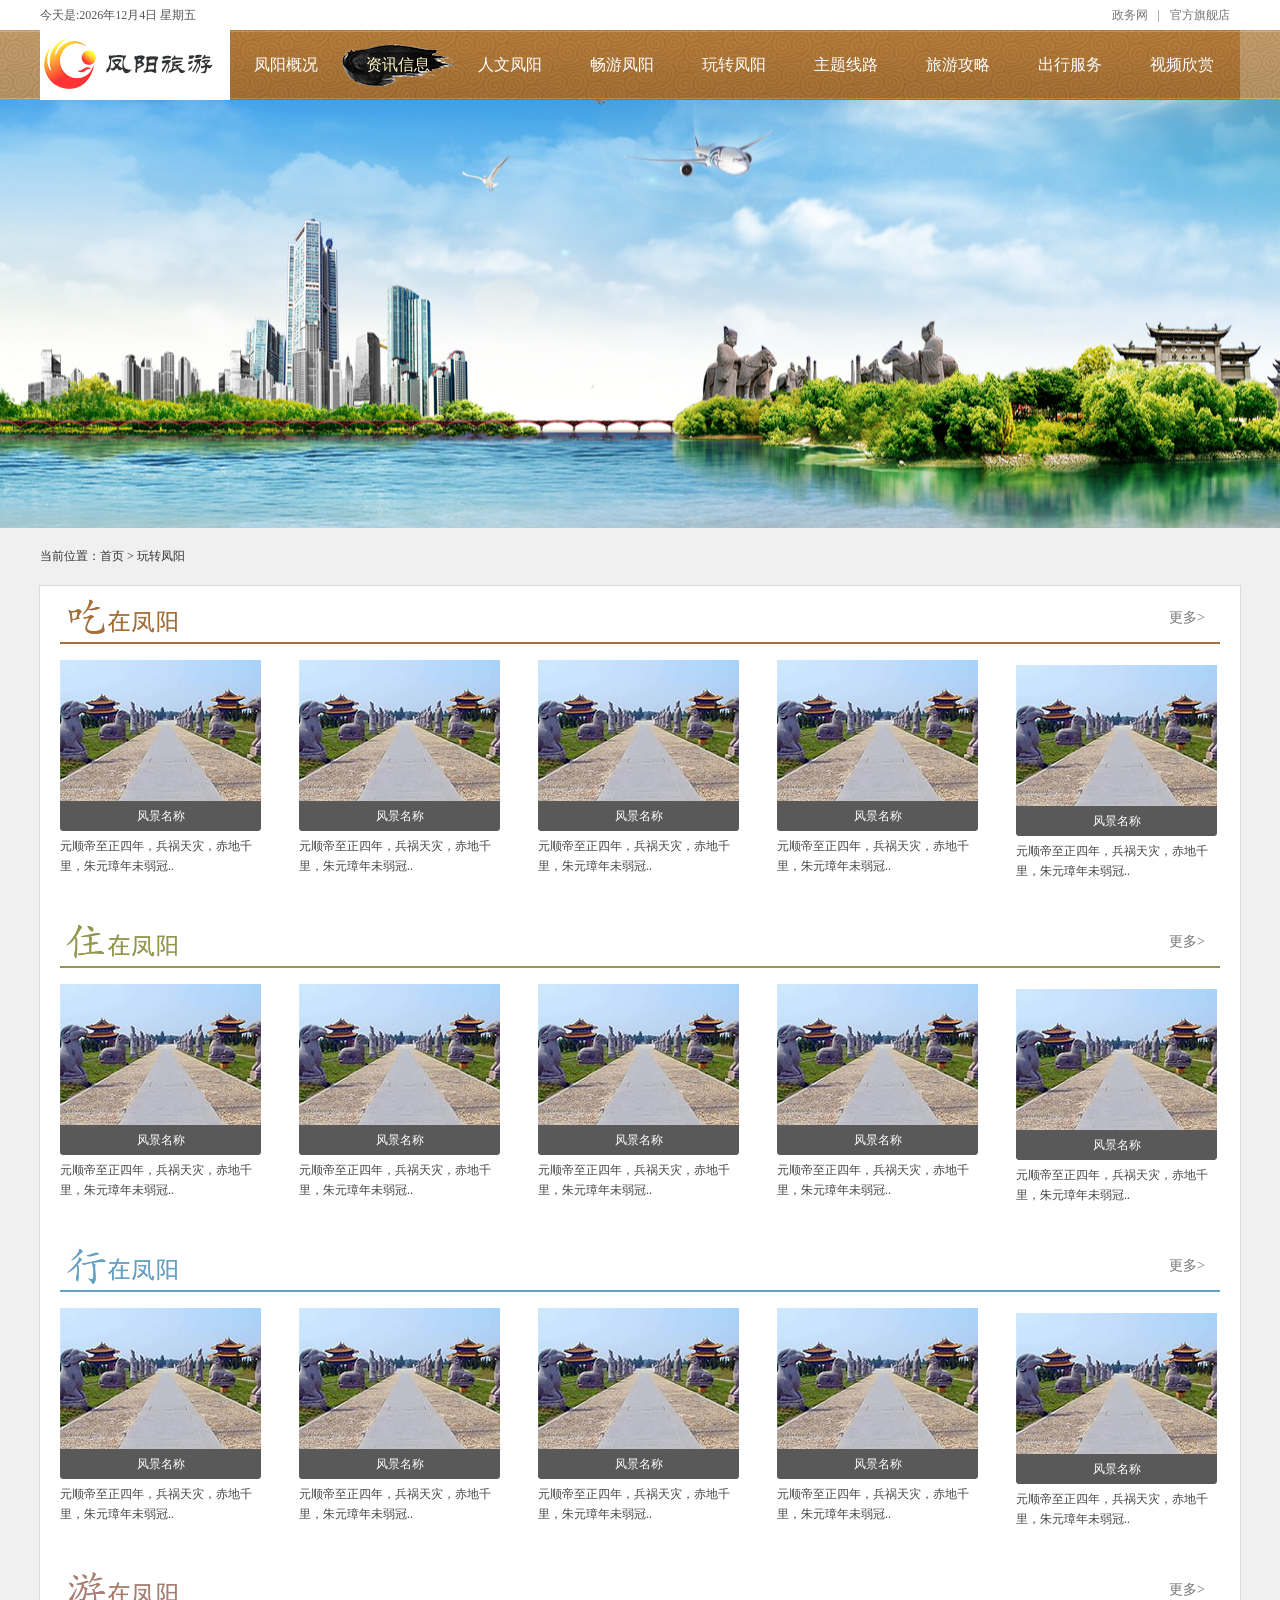
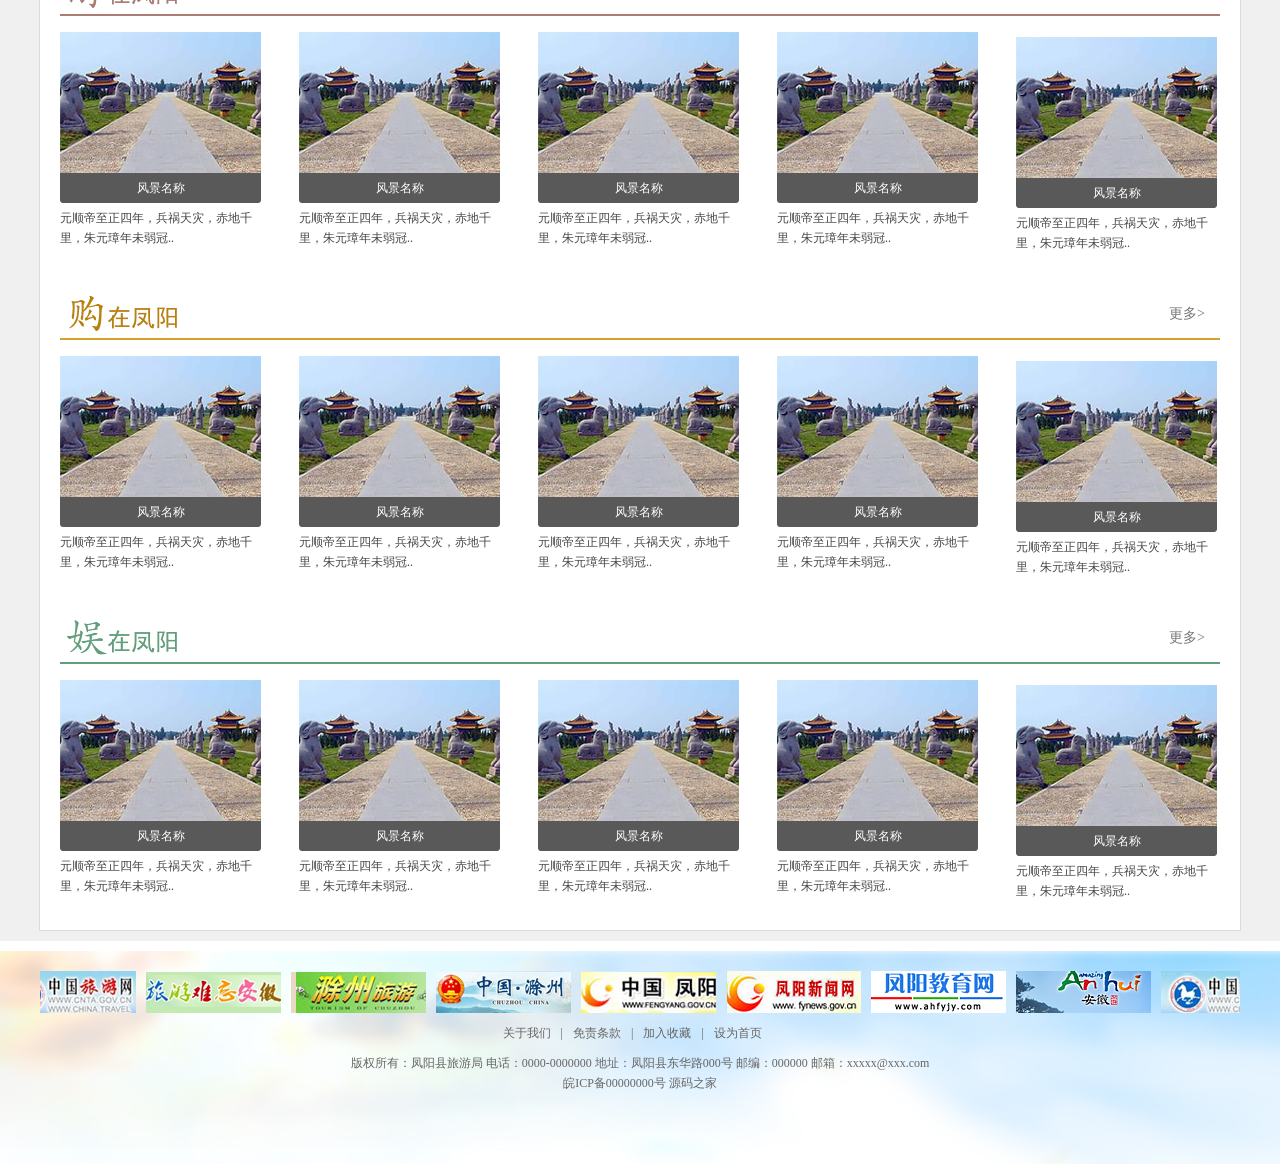
<file: 玩转凤阳.html>
﻿<!DOCTYPE html PUBLIC "-//W3C//DTD XHTML 1.0 Transitional//EN" "http://www.w3.org/TR/xhtml1/DTD/xhtml1-transitional.dtd">
<html xmlns="http://www.w3.org/1999/xhtml">
<head>
<meta http-equiv="Content-Type" content="text/html; charset=utf-8" />
<title>凤阳县旅游局</title>
<meta name="keywords" content="凤阳县旅游局 " />
<meta name="description" content="凤阳县旅游局 " />
<link href="css/whir_css.css" rel="stylesheet" type="text/css">
<script type="text/javascript" src="script/jquery.js"></script>
<script type="text/javascript" src="script/superslide.2.1.js"></script>
</head>
<body>
<!--header-->
<div id="header">
  <div class="top">
    <div class="time">
      <script language=JavaScript>
<!--
var enabled = 0; today = new Date();
var day; var date;
if(today.getDay()==0) day = " 星期日"
if(today.getDay()==1) day = " 星期一"
if(today.getDay()==2) day = " 星期二"
if(today.getDay()==3) day = " 星期三"
if(today.getDay()==4) day = " 星期四"
if(today.getDay()==5) day = " 星期五"
if(today.getDay()==6) day = " 星期六"
document.fgColor = "000000";
date = "今天是:" + (today.getFullYear()) + "年" + (today.getMonth() + 1 ) + "月" + today.getDate() + "日" + day +"";
document.write(date);
// -->
</script>
    </div>
    <div class="weather">
      <iframe width="450" scrolling="no" height="18" frameborder="0" allowtransparency="true" src="http://i.tianqi.com/index.php?c=code&id=1&color=%23555555&icon=3&py=fengyang&wind=0&num=1"></iframe>
    </div>
    <div class="tnav"><a href="#">政务网</a>|<a href="#">官方旗舰店</a></div>
  </div>
  <div class="nav">
    <div class="navmenu">
      <div class="logo"><a href="index.html"><img src="images/logo.jpg" width="190" height="70" /></a></div>
      <ul>
        <li><a href="凤阳概况.html">凤阳概况</a></li>
        <li><a href="资讯信息.html"  class="on">资讯信息</a></li>
        <li><a href="人文凤阳.html">人文凤阳</a></li>
        <li><a href="畅游服务.html">畅游凤阳</a></li>
        <li><a href="玩转凤阳.html">玩转凤阳</a></li>
        <li><a href="主题线路.html">主题线路</a></li>
        <li><a href="旅游攻略.html">旅游攻略</a></li>
        <li><a href="出行服务.html">出行服务</a></li>
        <li><a href="#">视频欣赏</a></li>
      </ul>
    </div>
  </div>
</div>
<div class="clear"></div>
<div class="nybanner" style="background:url(images/nybanner4.jpg) center no-repeat;"></div>
<!--中间内容-->
<div id="subbox">
<div class="position">当前位置：<a href="#">首页</a> > 玩转凤阳</div>
<div class="wzfy">
<!--吃在凤阳-->
<div class="column6">
<div class="titlei6"><a href="#">更多></a><h1>吃在凤阳</h1></div>
<ul class="list11">
<li>
<span class="lypic"><a  href="#"><img src="images/lyimg.jpg" width="201" height="141" /></a></span>
<span class="lytext"><a href="#">风景名称</a></span>
<span class="lyinfo">元顺帝至正四年，兵祸天灾，赤地千里，朱元璋年未弱冠..</span>
</li>
<li>
<span class="lypic"><a  href="#"><img src="images/lyimg.jpg" width="201" height="141" /></a></span>
<span class="lytext"><a href="#">风景名称</a></span>
<span class="lyinfo">元顺帝至正四年，兵祸天灾，赤地千里，朱元璋年未弱冠..</span>
</li>
<li>
<span class="lypic"><a  href="#"><img src="images/lyimg.jpg" width="201" height="141" /></a></span>
<span class="lytext"><a href="#">风景名称</a></span>
<span class="lyinfo">元顺帝至正四年，兵祸天灾，赤地千里，朱元璋年未弱冠..</span>
</li>
<li>
<span class="lypic"><a  href="#"><img src="images/lyimg.jpg" width="201" height="141" /></a></span>
<span class="lytext"><a href="#">风景名称</a></span>
<span class="lyinfo">元顺帝至正四年，兵祸天灾，赤地千里，朱元璋年未弱冠..</span>
</li>
<li class="nobg">
<span class="lypic"><a  href="#"><img src="images/lyimg.jpg" width="201" height="141" /></a></span>
<span class="lytext"><a href="#">风景名称</a></span>
<span class="lyinfo">元顺帝至正四年，兵祸天灾，赤地千里，朱元璋年未弱冠..</span>
</li>
</ul>
</div>

<!--住在凤阳-->
<div class="column6">
<div class="titlei7"><a href="#">更多></a><h1>吃在凤阳</h1></div>
<ul class="list11">
<li>
<span class="lypic"><a  href="#"><img src="images/lyimg.jpg" width="201" height="141" /></a></span>
<span class="lytext"><a href="#">风景名称</a></span>
<span class="lyinfo">元顺帝至正四年，兵祸天灾，赤地千里，朱元璋年未弱冠..</span>
</li>
<li>
<span class="lypic"><a  href="#"><img src="images/lyimg.jpg" width="201" height="141" /></a></span>
<span class="lytext"><a href="#">风景名称</a></span>
<span class="lyinfo">元顺帝至正四年，兵祸天灾，赤地千里，朱元璋年未弱冠..</span>
</li>
<li>
<span class="lypic"><a  href="#"><img src="images/lyimg.jpg" width="201" height="141" /></a></span>
<span class="lytext"><a href="#">风景名称</a></span>
<span class="lyinfo">元顺帝至正四年，兵祸天灾，赤地千里，朱元璋年未弱冠..</span>
</li>
<li>
<span class="lypic"><a  href="#"><img src="images/lyimg.jpg" width="201" height="141" /></a></span>
<span class="lytext"><a href="#">风景名称</a></span>
<span class="lyinfo">元顺帝至正四年，兵祸天灾，赤地千里，朱元璋年未弱冠..</span>
</li>
<li class="nobg">
<span class="lypic"><a  href="#"><img src="images/lyimg.jpg" width="201" height="141" /></a></span>
<span class="lytext"><a href="#">风景名称</a></span>
<span class="lyinfo">元顺帝至正四年，兵祸天灾，赤地千里，朱元璋年未弱冠..</span>
</li>
</ul>
</div>

<!--行在凤阳-->
<div class="column6">
<div class="titlei8"><a href="#">更多></a><h1>吃在凤阳</h1></div>
<ul class="list11">
<li>
<span class="lypic"><a  href="#"><img src="images/lyimg.jpg" width="201" height="141" /></a></span>
<span class="lytext"><a href="#">风景名称</a></span>
<span class="lyinfo">元顺帝至正四年，兵祸天灾，赤地千里，朱元璋年未弱冠..</span>
</li>
<li>
<span class="lypic"><a  href="#"><img src="images/lyimg.jpg" width="201" height="141" /></a></span>
<span class="lytext"><a href="#">风景名称</a></span>
<span class="lyinfo">元顺帝至正四年，兵祸天灾，赤地千里，朱元璋年未弱冠..</span>
</li>
<li>
<span class="lypic"><a  href="#"><img src="images/lyimg.jpg" width="201" height="141" /></a></span>
<span class="lytext"><a href="#">风景名称</a></span>
<span class="lyinfo">元顺帝至正四年，兵祸天灾，赤地千里，朱元璋年未弱冠..</span>
</li>
<li>
<span class="lypic"><a  href="#"><img src="images/lyimg.jpg" width="201" height="141" /></a></span>
<span class="lytext"><a href="#">风景名称</a></span>
<span class="lyinfo">元顺帝至正四年，兵祸天灾，赤地千里，朱元璋年未弱冠..</span>
</li>
<li class="nobg">
<span class="lypic"><a  href="#"><img src="images/lyimg.jpg" width="201" height="141" /></a></span>
<span class="lytext"><a href="#">风景名称</a></span>
<span class="lyinfo">元顺帝至正四年，兵祸天灾，赤地千里，朱元璋年未弱冠..</span>
</li>
</ul>
</div>

<!--游在凤阳-->
<div class="column6">
<div class="titlei9"><a href="#">更多></a><h1>吃在凤阳</h1></div>
<ul class="list11">
<li>
<span class="lypic"><a  href="#"><img src="images/lyimg.jpg" width="201" height="141" /></a></span>
<span class="lytext"><a href="#">风景名称</a></span>
<span class="lyinfo">元顺帝至正四年，兵祸天灾，赤地千里，朱元璋年未弱冠..</span>
</li>
<li>
<span class="lypic"><a  href="#"><img src="images/lyimg.jpg" width="201" height="141" /></a></span>
<span class="lytext"><a href="#">风景名称</a></span>
<span class="lyinfo">元顺帝至正四年，兵祸天灾，赤地千里，朱元璋年未弱冠..</span>
</li>
<li>
<span class="lypic"><a  href="#"><img src="images/lyimg.jpg" width="201" height="141" /></a></span>
<span class="lytext"><a href="#">风景名称</a></span>
<span class="lyinfo">元顺帝至正四年，兵祸天灾，赤地千里，朱元璋年未弱冠..</span>
</li>
<li>
<span class="lypic"><a  href="#"><img src="images/lyimg.jpg" width="201" height="141" /></a></span>
<span class="lytext"><a href="#">风景名称</a></span>
<span class="lyinfo">元顺帝至正四年，兵祸天灾，赤地千里，朱元璋年未弱冠..</span>
</li>
<li class="nobg">
<span class="lypic"><a  href="#"><img src="images/lyimg.jpg" width="201" height="141" /></a></span>
<span class="lytext"><a href="#">风景名称</a></span>
<span class="lyinfo">元顺帝至正四年，兵祸天灾，赤地千里，朱元璋年未弱冠..</span>
</li>
</ul>
</div>

<!--购在凤阳-->
<div class="column6">
<div class="titlei10"><a href="#">更多></a><h1>吃在凤阳</h1></div>
<ul class="list11">
<li>
<span class="lypic"><a  href="#"><img src="images/lyimg.jpg" width="201" height="141" /></a></span>
<span class="lytext"><a href="#">风景名称</a></span>
<span class="lyinfo">元顺帝至正四年，兵祸天灾，赤地千里，朱元璋年未弱冠..</span>
</li>
<li>
<span class="lypic"><a  href="#"><img src="images/lyimg.jpg" width="201" height="141" /></a></span>
<span class="lytext"><a href="#">风景名称</a></span>
<span class="lyinfo">元顺帝至正四年，兵祸天灾，赤地千里，朱元璋年未弱冠..</span>
</li>
<li>
<span class="lypic"><a  href="#"><img src="images/lyimg.jpg" width="201" height="141" /></a></span>
<span class="lytext"><a href="#">风景名称</a></span>
<span class="lyinfo">元顺帝至正四年，兵祸天灾，赤地千里，朱元璋年未弱冠..</span>
</li>
<li>
<span class="lypic"><a  href="#"><img src="images/lyimg.jpg" width="201" height="141" /></a></span>
<span class="lytext"><a href="#">风景名称</a></span>
<span class="lyinfo">元顺帝至正四年，兵祸天灾，赤地千里，朱元璋年未弱冠..</span>
</li>
<li class="nobg">
<span class="lypic"><a  href="#"><img src="images/lyimg.jpg" width="201" height="141" /></a></span>
<span class="lytext"><a href="#">风景名称</a></span>
<span class="lyinfo">元顺帝至正四年，兵祸天灾，赤地千里，朱元璋年未弱冠..</span>
</li>
</ul>
</div>

<!--娱在凤阳-->
<div class="column6">
<div class="titlei11"><a href="#">更多></a><h1>吃在凤阳</h1></div>
<ul class="list11">
<li>
<span class="lypic"><a  href="#"><img src="images/lyimg.jpg" width="201" height="141" /></a></span>
<span class="lytext"><a href="#">风景名称</a></span>
<span class="lyinfo">元顺帝至正四年，兵祸天灾，赤地千里，朱元璋年未弱冠..</span>
</li>
<li>
<span class="lypic"><a  href="#"><img src="images/lyimg.jpg" width="201" height="141" /></a></span>
<span class="lytext"><a href="#">风景名称</a></span>
<span class="lyinfo">元顺帝至正四年，兵祸天灾，赤地千里，朱元璋年未弱冠..</span>
</li>
<li>
<span class="lypic"><a  href="#"><img src="images/lyimg.jpg" width="201" height="141" /></a></span>
<span class="lytext"><a href="#">风景名称</a></span>
<span class="lyinfo">元顺帝至正四年，兵祸天灾，赤地千里，朱元璋年未弱冠..</span>
</li>
<li>
<span class="lypic"><a  href="#"><img src="images/lyimg.jpg" width="201" height="141" /></a></span>
<span class="lytext"><a href="#">风景名称</a></span>
<span class="lyinfo">元顺帝至正四年，兵祸天灾，赤地千里，朱元璋年未弱冠..</span>
</li>
<li class="nobg">
<span class="lypic"><a  href="#"><img src="images/lyimg.jpg" width="201" height="141" /></a></span>
<span class="lytext"><a href="#">风景名称</a></span>
<span class="lyinfo">元顺帝至正四年，兵祸天灾，赤地千里，朱元璋年未弱冠..</span>
</li>
</ul>
</div>

</div>
</div>

<!--底部-->
<div id="footer">
<div class="links">
    <!--下面是向左滚动代码-->
    <div id="colee_left" style="overflow:hidden;width:1200px; padding:0px;">
      <table cellpadding="0" cellspacing="0" border="0">
        <tr>
          <td id="colee_left1" valign="top"><table cellpadding="2" cellspacing="0" border="0">
              <tr>
                <td class="td1"><a href="#" target="_blank"><img src="images/link1.jpg" width="135" height="42" /></a></td>
                <td class="td1"><a href="#" target="_blank"><img src="images/link2.jpg" width="135" height="42" /></a></td>
				<td class="td1"><a href="#" target="_blank"><img src="images/link3.jpg" width="135" height="42" /></a></td>
				<td class="td1"><a href="#" target="_blank"><img src="images/link4.jpg" width="135" height="42" /></a></td>
				<td class="td1"><a href="#" target="_blank"><img src="images/link5.jpg" width="135" height="42" /></a></td>
				<td class="td1"><a href="#" target="_blank"><img src="images/link6.jpg" width="135" height="42" /></a></td>
				<td class="td1"><a href="#" target="_blank"><img src="images/link7.jpg" width="135" height="42" /></a></td>
				<td class="td1"><a href="#" target="_blank"><img src="images/link8.jpg" width="135" height="42" /></a></td>
              </tr>
            </table></td>
          <td id="colee_left2" valign="top"></td>
        </tr>
      </table>
    </div>
    <script>
//使用div时，请保证colee_left2与colee_left1是在同一行上.
var speed=48//速度数值越大速度越慢
var colee_left2=document.getElementById("colee_left2");
var colee_left1=document.getElementById("colee_left1");
var colee_left=document.getElementById("colee_left");
colee_left2.innerHTML=colee_left1.innerHTML
function Marquee3(){
if(colee_left2.offsetWidth-colee_left.scrollLeft<=0)//offsetWidth 是对象的可见宽度
colee_left.scrollLeft-=colee_left1.offsetWidth//scrollWidth 是对象的实际内容的宽，不包边线宽度
else{
colee_left.scrollLeft++
}
}
var MyMar3=setInterval(Marquee3,speed)
colee_left.onmouseover=function() {clearInterval(MyMar3)}
colee_left.onmouseout=function() {MyMar3=setInterval(Marquee3,speed)}
</script>
    <!--向左滚动代码结束-->
  </div>
  <div class="fnav"><a href="#">关于我们</a>|<a href="#">免责条款</a>|<a href="#">加入收藏</a>|<a href="#">设为首页</a></div>
  <div class="copyright">版权所有：凤阳县旅游局 电话：0000-0000000 地址：凤阳县东华路000号 邮编：000000 邮箱：xxxxx@xxx.com<br />
    皖ICP备00000000号 <a href="http://www.mycodes.net/" target="_blank">源码之家</a></div>
</div>
</body>
</html>
</file>
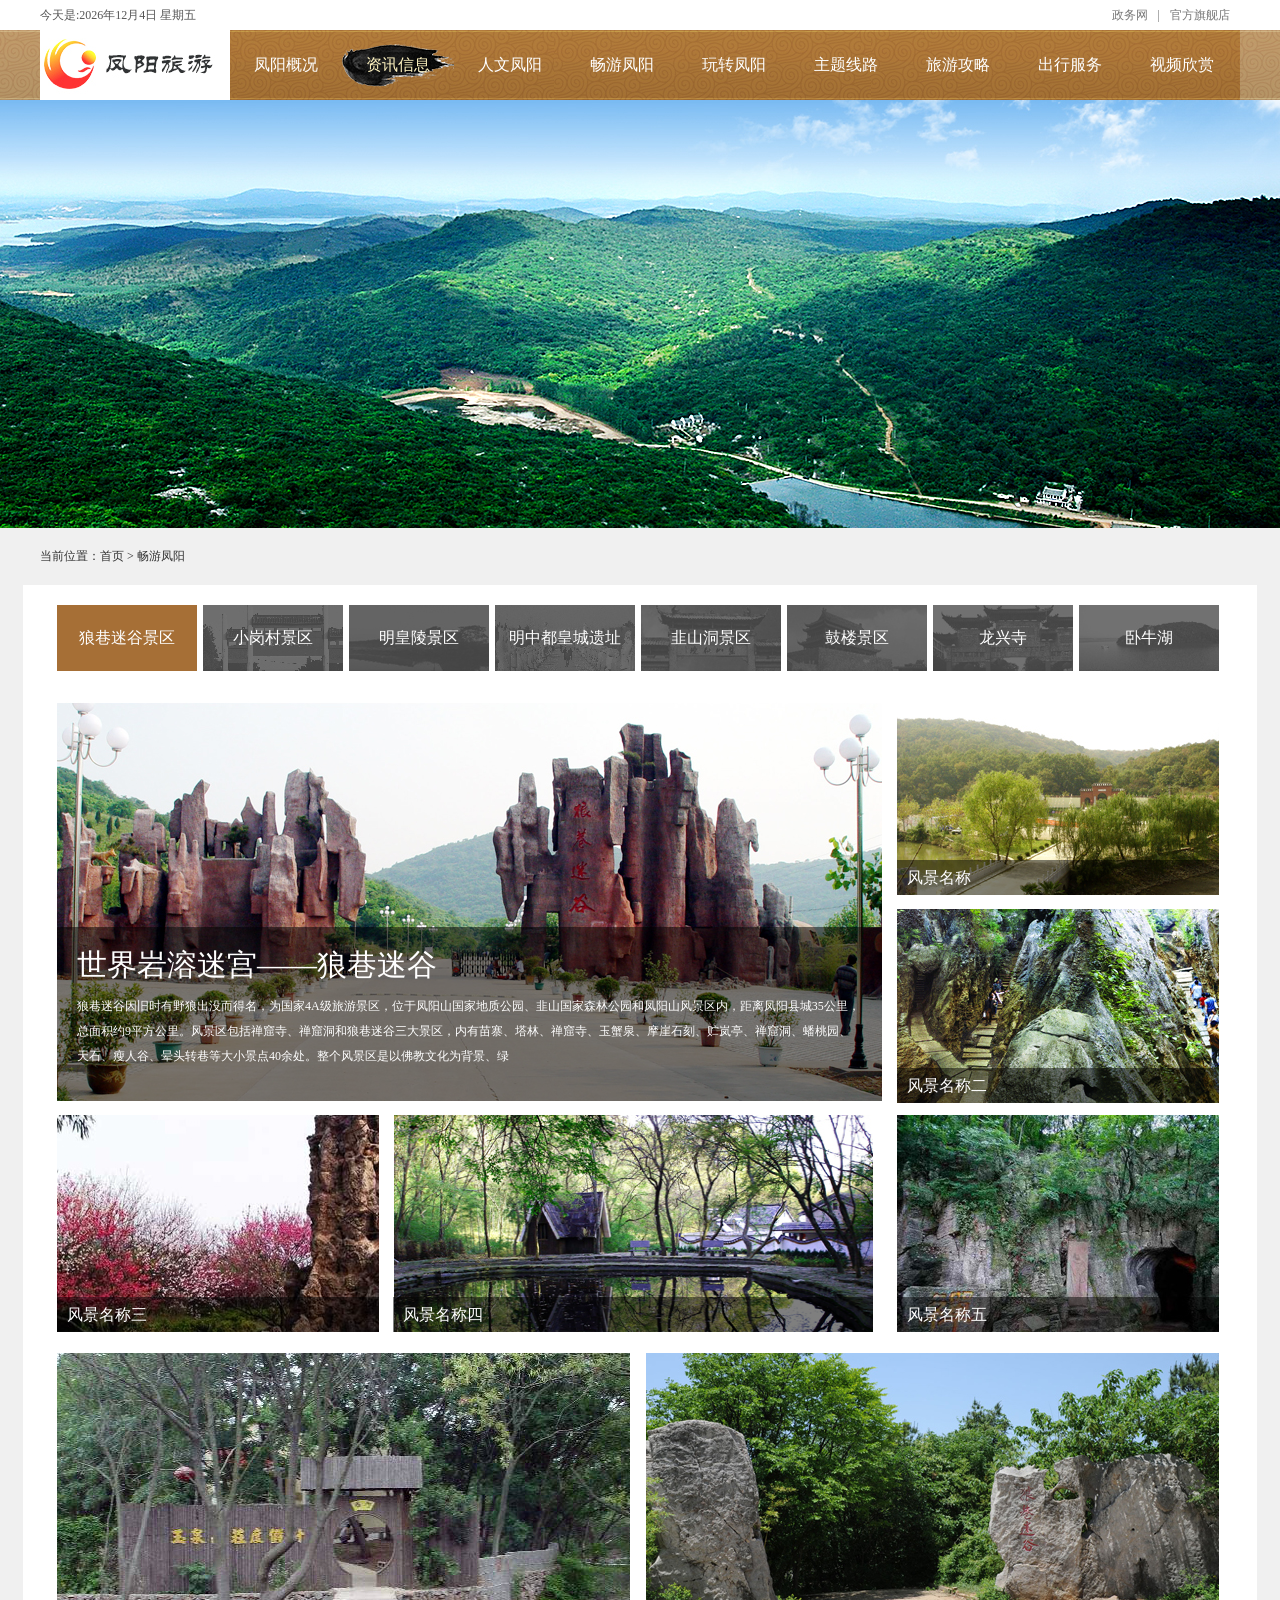
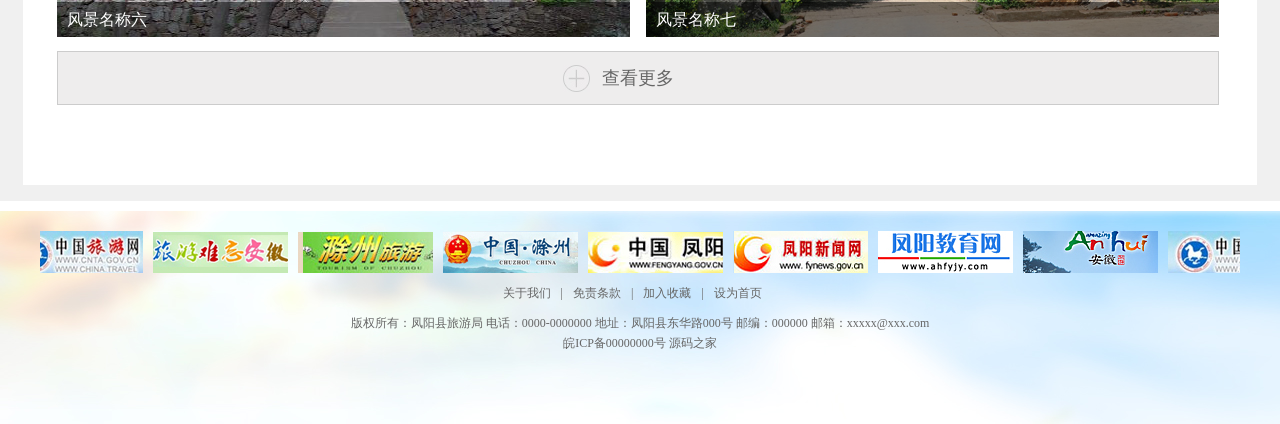
<file: 畅游服务.html>
﻿<!DOCTYPE html PUBLIC "-//W3C//DTD XHTML 1.0 Transitional//EN" "http://www.w3.org/TR/xhtml1/DTD/xhtml1-transitional.dtd">
<html xmlns="http://www.w3.org/1999/xhtml">
<head>
<meta http-equiv="Content-Type" content="text/html; charset=utf-8" />
<title>凤阳县旅游局</title>
<meta name="keywords" content="凤阳县旅游局 " />
<meta name="description" content="凤阳县旅游局 " />
<link href="css/whir_css.css" rel="stylesheet" type="text/css">
<script type="text/javascript" src="script/jquery.js"></script>
<script type="text/javascript" src="script/superslide.2.1.js"></script>
</head>
<body>
<!--header-->
<div id="header">
  <div class="top">
    <div class="time">
      <script language=JavaScript>
<!--
var enabled = 0; today = new Date();
var day; var date;
if(today.getDay()==0) day = " 星期日"
if(today.getDay()==1) day = " 星期一"
if(today.getDay()==2) day = " 星期二"
if(today.getDay()==3) day = " 星期三"
if(today.getDay()==4) day = " 星期四"
if(today.getDay()==5) day = " 星期五"
if(today.getDay()==6) day = " 星期六"
document.fgColor = "000000";
date = "今天是:" + (today.getFullYear()) + "年" + (today.getMonth() + 1 ) + "月" + today.getDate() + "日" + day +"";
document.write(date);
// -->
</script>
    </div>
    <div class="weather">
      <iframe width="450" scrolling="no" height="18" frameborder="0" allowtransparency="true" src="http://i.tianqi.com/index.php?c=code&id=1&color=%23555555&icon=3&py=fengyang&wind=0&num=1"></iframe>
    </div>
    <div class="tnav"><a href="#">政务网</a>|<a href="#">官方旗舰店</a></div>
  </div>
  <div class="nav">
    <div class="navmenu">
      <div class="logo"><a href="index.html"><img src="images/logo.jpg" width="190" height="70" /></a></div>
      <ul>
        <li><a href="凤阳概况.html">凤阳概况</a></li>
        <li><a href="资讯信息.html"  class="on">资讯信息</a></li>
        <li><a href="人文凤阳.html">人文凤阳</a></li>
        <li><a href="畅游服务.html">畅游凤阳</a></li>
        <li><a href="玩转凤阳.html">玩转凤阳</a></li>
        <li><a href="主题线路.html">主题线路</a></li>
        <li><a href="旅游攻略.html">旅游攻略</a></li>
        <li><a href="出行服务.html">出行服务</a></li>
        <li><a href="#">视频欣赏</a></li>
      </ul>
    </div>
  </div>
</div>
<div class="clear"></div>
<div class="nybanner" style="background:url(images/nybanner7.jpg) center no-repeat;"></div>
<!--中间内容-->
<div id="subbox">
<div class="position">当前位置：<a href="#">首页</a> > 畅游凤阳</div>
<div class="mainbox">
<div class="title6">
<h1 id="jdt1"><a href="#" class="hover">狼巷迷谷景区</a></h1>
<h1 id="jdt2"><a href="#">小岗村景区</a></h1>
<h1 id="jdt3"><a href="#">明皇陵景区</a></h1>
<h1 id="jdt4"><a href="#">明中都皇城遗址</a></h1>
<h1 id="jdt5"><a href="#">韭山洞景区</a></h1>
<h1 id="jdt6"><a href="#">鼓楼景区</a></h1>
<h1 id="jdt7"><a href="#">龙兴寺</a></h1>
<h1 id="jdt8"><a href="#">卧牛湖</a></h1>
</div>

<ul class="jdpic">
<li class="jd1"><a href="#"><img src="images/jdpic1.jpg" /><span><h2>世界岩溶迷宫——狼巷迷谷</h2><p>狼巷迷谷因旧时有野狼出没而得名，为国家4A级旅游景区，位于凤阳山国家地质公园、韭山国家森林公园和凤阳山风景区内，距离凤阳县城35公里，总面积约9平方公里。风景区包括禅窟寺、禅窟洞和狼巷迷谷三大景区，内有苗寨、塔林、禅窟寺、玉蟹泉、摩崖石刻、贮岚亭、禅窟洞、蟠桃园、天石、瘦人谷、晕头转巷等大小景点40余处。整个风景区是以佛教文化为背景、绿</p></span></a></li>
<li class="jd2"><a href="#"><img src="images/jdpic2.jpg" /><span>风景名称</span></a></li>
<li class="jd3"><a href="#"><img src="images/jdpic3.jpg" /><span>风景名称二</span></a></li>
<li class="jd4"><a href="#"><img src="images/jdpic4.jpg" /><span>风景名称三</span></a></li>
<li class="jd5"><a href="#"><img src="images/jdpic5.jpg" /><span>风景名称四</span></a></li>
<li class="jd6"><a href="#"><img src="images/jdpic6.jpg" /><span>风景名称五</span></a></li>
<li class="jd7"><a href="#"><img src="images/jdpic7.jpg" /><span>风景名称六</span></a></li>
<li class="jd8"><a href="#"><img src="images/jdpic8.jpg" /><span>风景名称七</span></a></li>
</ul>
<div class="more5"><a href="#">查看更多</a></div>
</div>
</div>

<!--底部-->
<div id="footer">
<div class="links">
    <!--下面是向左滚动代码-->
    <div id="colee_left" style="overflow:hidden;width:1200px; padding:0px;">
      <table cellpadding="0" cellspacing="0" border="0">
        <tr>
          <td id="colee_left1" valign="top"><table cellpadding="2" cellspacing="0" border="0">
              <tr>
                <td class="td1"><a href="#" target="_blank"><img src="images/link1.jpg" width="135" height="42" /></a></td>
                <td class="td1"><a href="#" target="_blank"><img src="images/link2.jpg" width="135" height="42" /></a></td>
				<td class="td1"><a href="#" target="_blank"><img src="images/link3.jpg" width="135" height="42" /></a></td>
				<td class="td1"><a href="#" target="_blank"><img src="images/link4.jpg" width="135" height="42" /></a></td>
				<td class="td1"><a href="#" target="_blank"><img src="images/link5.jpg" width="135" height="42" /></a></td>
				<td class="td1"><a href="#" target="_blank"><img src="images/link6.jpg" width="135" height="42" /></a></td>
				<td class="td1"><a href="#" target="_blank"><img src="images/link7.jpg" width="135" height="42" /></a></td>
				<td class="td1"><a href="#" target="_blank"><img src="images/link8.jpg" width="135" height="42" /></a></td>
              </tr>
            </table></td>
          <td id="colee_left2" valign="top"></td>
        </tr>
      </table>
    </div>
    <script>
//使用div时，请保证colee_left2与colee_left1是在同一行上.
var speed=48//速度数值越大速度越慢
var colee_left2=document.getElementById("colee_left2");
var colee_left1=document.getElementById("colee_left1");
var colee_left=document.getElementById("colee_left");
colee_left2.innerHTML=colee_left1.innerHTML
function Marquee3(){
if(colee_left2.offsetWidth-colee_left.scrollLeft<=0)//offsetWidth 是对象的可见宽度
colee_left.scrollLeft-=colee_left1.offsetWidth//scrollWidth 是对象的实际内容的宽，不包边线宽度
else{
colee_left.scrollLeft++
}
}
var MyMar3=setInterval(Marquee3,speed)
colee_left.onmouseover=function() {clearInterval(MyMar3)}
colee_left.onmouseout=function() {MyMar3=setInterval(Marquee3,speed)}
</script>
    <!--向左滚动代码结束-->
  </div>
  <div class="fnav"><a href="#">关于我们</a>|<a href="#">免责条款</a>|<a href="#">加入收藏</a>|<a href="#">设为首页</a></div>
  <div class="copyright">版权所有：凤阳县旅游局 电话：0000-0000000 地址：凤阳县东华路000号 邮编：000000 邮箱：xxxxx@xxx.com<br />
    皖ICP备00000000号 <a href="http://www.mycodes.net/" target="_blank">源码之家</a></div>
</div>
</body>
</html>
</file>
<file: 每日查看/code/烟火/css/style.css>
/****************************************************************
 *																*		
 * 						      代码库							*
 *                        www.dmaku.com							*
 *       		  努力创建完善、持续更新插件以及模板			*
 * 																*
****************************************************************/
body {
  margin: 0;
  background: black;
}
canvas {
  position: absolute;
}
</file>
<file: 每日查看/code/计算器/css/style.css>
#view{
	text-align: right;
	padding: 0px 5px;
	border-radius: 10px;
	margin: 12px 7px;
	width: 370px;
	height: 75px;
	border: 2px solid #ccc;
	font-size: 2em;
	color: #999;
	outline: none;
}
div{border-radius: 20px;
	width: 400px;
	height: 580px;
	background-color: rgb(125,185,222);
	margin: 0 auto;
}
ul{
	padding: 0px;
	margin: 0px;
	margin-left: 17px;
}
ul li{
	font-weight: bold;
	background-color: rgb(46,169,223);
	font-size: 2em;
	border-radius: 20px;
	margin: 4px 4px 4px 4px;
	line-height: 86px;
	text-align: center;
	width: 84px;
	height: 84px;
	list-style: none;
	float: left;
	box-shadow: 2px 2px 1px #555;
}
ul li:hover{
	color: #fff;
	background-color: rgb(106,76,156);
	box-shadow: -2px -2px 1px #555;
}
</file>
<file: css/whir_css.css>
﻿@charset "utf-8";
body,div,hr,blockquote,ul,ol,li,table,th,td,dl,dt,dd,h1,h2,h3,h4,h5,h6,pre,form,input,button,select,textarea,fieldset,legend{margin:0;padding:0}
body{font-size:12px;color:#333; background:#fff;font-family:Tahoma,Geneva,sans-serif,'宋体'; min-width:1200px;}
h1,h2,h3,h4,h5,h6{font-size:100%;font-weight:normal}
.clearfix{*zoom:1}
.clearfix:after{display:block;clear:both;content:".";visibility:hidden;height:0}
ul,ol{list-style:none}
fieldset,img{border:0}
address,cite,dfn,em,var{font-style:normal}
strong,.fcu{font-weight:bold}
table{border-collapse:collapse;border-spacing:0}
button,.fhand{cursor:pointer}
button,input,select,textarea{font-size:100%;}
html{zoom:expression(function(ele){ele.style.zoom="1";document.execCommand("BackgroundImageCache",false,true)}(this))}

.clear {margin:0px; padding:0px; clear:both;}
/* ----- Links ----- */
a {text-decoration:none; color:#666666;}
a:hover {text-decoration:none;color:#193d7c;}
.cl { zoom:1; float:right;}

/***头部***/
#header{ width:100%; height:100px; display:block;}
.top{ width:1200px; height:30px; line-height:30px; margin:0 auto; font-size:12px; color:#555555; font-family:"微软雅黑"; margin:0 auto;} 
.time{ float:left;} .weather{ float:left; padding-top:5px; padding-left:5px;}
.tnav{ float:right; color:#777777;} .tnav a{ color:#777; padding:0px 10px;}
.nav{ width:100%; height:70px; background:url(../images/navbg.jpg) repeat-x; margin:0 auto;}
.logo{ width:190px; height:70px; float:left;} .navmenu{ width:1200px; height:70px; margin:0 auto;}
.navmenu ul{ width:1010px; height:70px; float:left; background:url(../images/nav.jpg) no-repeat;}
.navmenu ul li{ width:112px; line-height:70px; text-align:center; float:left; font-size:16px; font-family:"微软雅黑";}
.navmenu ul li a{ display:block; width:112px; line-height:70px; color:#fff;}
.navmenu ul li a:hover,.navmenu ul li a.on{ background:url(../images/navh.png) no-repeat; color:#fff4c1;}

/***图片切换***/
.fullSlide { width:100%; position:relative; height:480px; z-index:0;}
.fullSlide .bd { margin:0 auto; position:relative;}
.fullSlide .bd ul { width:100% !important;}
.fullSlide .bd li { width:100% !important; height:480px; text-align:center; }
.fullSlide .bd li a { display:block; height:480px;}
.fullSlide .hd { width:100%; position:absolute; bottom:15px; left:0; height:30px; line-height:30px;}
.fullSlide .hd ul { text-align:center;}
.fullSlide .hd ul li { cursor:pointer; display:inline-block; *display:inline; zoom:1; width:12px; height:12px; margin:3px; overflow:hidden; background:url(../images/numh.png) no-repeat; line-height:999px; }
.fullSlide .hd ul .on { background:url(../images/num.png) no-repeat;}
.fullSlide .prev,.fullSlide .next { display:block; position:absolute; z-index:1; top:50%; margin-top:-30px; left:0; width:40px;
	height:60px; background:url(../images/slider-arrow.png) -126px -137px #000 no-repeat; cursor:pointer; filter:alpha(opacity=50);
	opacity:0.5; display:none; z-index:9999;}
.fullSlide .next { left:auto; right:0; background-position:-6px -137px; z-index:9999;}

.nybanner{ width:100%; height:428px;}
#subbox{ width:100%; display:block; overflow:hidden; background:#f0f0f0;}

#container{ width:100%; display:block; overflow:hidden; margin:20px auto;}
.con{ width:1200px; display:block; overflow:hidden; margin:0 auto;}
.active{ width:419px; height:461px; float:left;}
.picshow{ width:419px; height:399px;}
.zixun{ width:419px; height:461px; float:left; margin:0px 32px;}
.cxfw{ width:296px; height:461px; float:right;}
.cxfw li{ float:left; text-align:center; font-size:20px; font-family:"微软雅黑";}
.cxfw li.cx1{ width:143px; height:85px; line-height:85px;}
.cxfw li.cx1 a{ display:block; width:143px; height:85px; background:#c88b42; color:#fff;}
.cxfw li.cx1 a:hover{ background:#d29751;}
.cxfw li.cx2{ width:142px; height:85px; line-height:85px; float:right;}
.cxfw li.cx2 a{ display:block; width:142px; height:85px; background:#92974a; color:#fff;}
.cxfw li.cx2 a:hover{ background:#a8ad5c;}
.cxfw li.cx3{ width:189px; height:85px; line-height:85px; margin:10px 0px;}
.cxfw li.cx3 a{ display:block; width:189px; height:85px; background:#d7d7d7; color:#fff;}
.cxfw li.cx3 a:hover{ background:#949393;}
.cxfw li.cx4{ width:96px; height:85px; line-height:85px; margin:10px 0px; float:right;}
.cxfw li.cx4 a{ display:block; width:96px; height:85px; background:#7bb9de; color:#fff;}
.cxfw li.cx4 a:hover{ background:#56a2cf;}
.cxfw li.cx5{ width:96px; height:85px; line-height:85px;}
.cxfw li.cx5 a{ display:block; width:96px; height:85px; background:#92974a; color:#fff;}
.cxfw li.cx5 a:hover{ background:#aab05a;}
.cxfw li.cx6{ width:189px; height:85px; line-height:85px; float:right;}
.cxfw li.cx6 a{ display:block; width:189px; height:85px; background:#aa7d73; color:#fff;}
.cxfw li.cx6 a:hover{ background:#be8d82;}
.cxfw li.cx7{ width:189px; height:109px; line-height:109px; margin-top:10px;}
.cxfw li.cx7 a{ display:block; width:189px; height:109px; background:#d7d7d7; color:#fff;}
.cxfw li.cx7 a:hover{ background:#949393;}
.cxfw li.cx8{ width:92px; height:109px; line-height:109px; margin-top:10px; float:right;}
.cxfw li.cx8 a{ display:block; width:92px; height:109px; background:#dfac38; color:#fff;}
.cxfw li.cx8 a:hover{ background:#949393;}

.con1{ width:100%; height:379px; background:#f4f4f4; margin:20px 0px;}
.culture{ width:1200px; height:379px; margin:0 auto;}
.rwfy{ width:219px; height:323px; float:left; margin-top:29px;}
.rwfy h1{ width:219px; height:158px; background:url(../images/rwfq.jpg) no-repeat; line-height:-9999; font-size:0px;}
.fygk{ width:630px; height:323px; margin-top:29px; margin-left:20px; float:left;}
.xiang{ width:630px; height:145px; border-bottom:1px solid #d8d8d8;}
.column{ width:285px; height:145px; float:left;}
.xcon{ width:285px; height:78px;}
.xcon .ximg{ width:118px; height:78px; float:left;}
.xcon ul{ width:160px; height:78px; float:right;} .xcon ul li{ height:19px; line-height:19px; font-family:"宋体"; color:#bababa;} 
.xcon ul li a{ color:#333333; font-family:"微软雅黑";} .xcon ul li a:hover{ color:#a56f36;}

.fyxm{ width:630px; height:122px; margin-top:20px;}
.fycon{ width:630px; height:78px; margin-top:10px; font-size:12px; color:#333; font-family:"微软雅黑"; line-height:19px;}
.fycon img{ padding-right:5px;}

.rightcon{ width:285px; height:145px; float:right; margin-top:29px;}

.con2{ width:100%; height:408px; background:#fff;}
.cyfy{ width:1200px; height:408px; margin:0 auto;}
.cyleft{ width:219px; height:323px; float:left; margin-top:29px;}
.cyleft h1{ width:219px; height:158px; background:url(../images/cyfy.jpg) no-repeat; line-height:-9999; font-size:0px;}

.con3{  width:100%; height:478px; background:#f4f4f4; margin:0px; overflow:hidden; display:block;}
.ztxl{ width:1200px; height:478px; margin:0 auto;}
.ztleft{ width:219px; height:411px; float:left; background:#fff url(../images/xlbg.jpg) bottom center no-repeat; margin-top:24px;}
.ztleft h1{ width:219px; height:158px; background:url(../images/ztxl.jpg) no-repeat; line-height:-9999; font-size:0px;}

.wancon{ width:100%; height:494px; background:#fff;}
.wan{ width:1200px; height:494px; margin:40px auto 0px; }
.wzleft{ width:219px; height:419px; background:url(../images/wzbg.jpg) bottom no-repeat; float:left;}
.wzleft h1{ width:219px; height:158px; background:url(../images/wzfy.jpg) no-repeat; line-height:-9999; font-size:0px;}
.wzright{ width:962px; height:419px; float:right;}
.wzcon{ width:962px; height:329px; margin-top:30px;}
.msjj{ width:226px; height:329px; border:1px solid #dbdbdb; float:left; font-family:"微软雅黑";}
.msjj span.msimg{ width:226px; height:158px; padding-bottom:10px;}
.msjj span.mstitle{ width:226px; height:30px; line-height:30px; font-size:16px; padding-bottom:10px;}
.msjj span.mstitle a{ color:#955c4f; padding-left:13px;}
.msjj p{ color:#666666; padding:13px; line-height:20px; margin:0px;}
.mslist{ width:716px; height:327px; float:right;}
.column1{ width:345px; height:162px; float:left; margin-left:15px;}
.xgimg{ width:184px; height:161px; background:#f4f4f4; float:left;}
.xgimg span.picimg{ width:184px; height:128px;}
.xgimg span.xgtitle{ display:block; width:183px; height:30px; line-height:30px; border:1px solid #e6e6e6; text-align:center;} .xgimg span.xgtitle a{ color:#8e5244; font-family:"微软雅黑"; font-size:14px;}
.xgjj{ color:#666666; width:146px; line-height:20px; margin:0px; padding-top:13px; float:right; font-family:"微软雅黑";}

.con4{ width:100%; height:478px; background:#f4f4f4; margin:0px;}
.lygl{ width:1200px; height:478px; margin:0 auto;}
.lyleft{ width:219px; height:411px; float:left; margin-top:28px; background:#fff url(../images/lvbg.jpg) bottom no-repeat;}
.lyleft h1{ width:219px; height:158px; background:url(../images/lygl.jpg) no-repeat; line-height:-9999; font-size:0px;}
.lyright{ width:960px; height:411px; float:right; margin-top:28px;}
.lylist{ width:280px; height:411px; float:left;}
.lylist li{ width:280px; height:85px; font-family:"微软雅黑"; margin-bottom:22px;}
.lyimg{ width:121px; height:85px; float:left; margin-right:10px;}
.lylist li h2{ height:20px; font-size:14px;} .lylist li h2 a{ color:#111;}
.lylist li p{ color:#666666; line-height:20px; font-size:12px; margin:0px;  padding-top:10px;}

/***neiye****/
.position{ width:1200px; height:57px; line-height:57px; color:#333333; margin:0 auto; font-family:"微软雅黑";} .position a{ color:#333;}
.mainbox{ width:1166px; display:block; overflow:hidden; background:#fff; padding:0px 34px; margin:0px auto 16px;}
.menu{ width:1166px; height:29px; line-height:29px; margin:27px auto;}
.menu h2{ font-size:16px; float:left; font-family:"微软雅黑"; margin-left:10px;}
.menu h2 a{ display:block; padding:0px 24px; color:#676767;} .menu h2 a:hover,.menu h2 a.on{ color:#fff; background:#a77235;}

.con_news{ color:#BFB5AD; line-height:26px; height:160px; clear:both; overflow:hidden; margin:55px 0 20px; padding-bottom:20px; border-bottom:1px dashed #b2b2b2; font-family:"微软雅黑";}
.con_news dt{ float:left; width:222px;  height:155px; padding:2px; border:1px solid #e2e2e2; text-align:center;}
.con_news dd{ float:left;width:730px; margin-left:30px;text-align:left; color:#888}
.con_news dd h1 a{ color:#a77235; font-size:18px; }
.con_news dd .morexx{ background:url(../images/bg_more.jpg) no-repeat; width:96px; height:29px; display:block; margin-top:10px;}

.jdxl{ width:1208px; height:445px; display:block; overflow:hidden; margin:0px auto 13px;}
.xllist{ width:575px; height:164px; border:1px solid #dddddd; float:left; margin-left:13px; margin-top:11px; font-family:"微软雅黑"; margin-bottom:10px;}
.column2{ width:1199px; display:block; overflow:hidden; border:1px solid #dbdbdb; float:right; background:#fff;}
.xllist dt{ float:left; width:196px;  height:138px; text-align:center; margin-left:10px; margin-top:12px;}
.xllist dd{ float:left;width:330px; margin-left:30px; text-align:left;}
.xllist dd h1{ padding-top:10px;}
.xllist dd h1 a{ color:#222; font-size:16px; } .xllist dd h1 a:hover{ color:#b57838;}
.xllist dd p{ color:#666; line-height:20px;} .xllist dd em{ color:#000;}
.xllist dd span.more{ width:91px; height:26px; display:block; margin-top:10px; text-align:center;}
.xllist dd span.more a{ display:block; width:91px; line-height:26px; background:#b57838; color:#fff;}
.xllist dd span.more a:hover{ background:#c18546;}

.xllist dd span.more1{ width:91px; height:26px; display:block; margin-top:10px; text-align:center;}
.xllist dd span.more1 a{ display:block; width:91px; line-height:26px; background:#9ea24e; color:#fff;}
.xllist dd span.more1 a:hover{ background:#b2b65e;}

.xllist dd span.more2{ width:91px; height:26px; display:block; margin-top:10px; text-align:center;}
.xllist dd span.more2 a{ display:block; width:91px; line-height:26px; background:#81b7d7; color:#fff;}
.xllist dd span.more2 a:hover{ background:#63abd5;}

.xllist dd span.more3{ width:91px; height:26px; display:block; margin-top:10px; text-align:center;}
.xllist dd span.more3 a{ display:block; width:91px; line-height:26px; background:#daa534; color:#fff;}
.xllist dd span.more3 a:hover{ background:#e2ae40;}

.xllist dd span.more4{ width:91px; height:26px; display:block; margin-top:10px; text-align:center;}
.xllist dd span.more4 a{ display:block; width:91px; line-height:26px; background:#bd9388; color:#fff;}
.xllist dd span.more4 a:hover{ background:#cca296;}

.zrzl{ width:1208px; height:445px; display:block; overflow:hidden; margin:0px auto 13px;}
.maint{ width:1160px; height:272px; overflow:hidden; margin:18px auto 32px;}
.rwxm{ width:574px; height:272px; float:left; margin-right:14px;}
.fyabout{ width:574px; height:219px; margin-top:15px;}
.fypic{ width:292px; height:219px; float:left;}
.fytext{ width:240px; height:219px; color:#333; line-height:25px; float:right; margin-right:20px; font-family:"微软雅黑";}
.column3{ width:277px; height:270px; border:1px solid #e3e3e3; float:left;}
.topnews{ width:260px; height:104px; margin:0 auto; font-family:"微软雅黑"; margin-top:17px;}
.topnews .tjimg{ width:138px; height:104px; float:left;}
.topnews .tjt{ width:113px; height:104px; float:right;}
.tjt h2 a{ color:#111; font-weight:bold;}
.tjt p{ line-height:25px; color:#666666; padding:0px; margin:0px;}

.mainsub{ width:1200px; display:block; overflow:hidden; margin:0 auto;}
.left870{ width:870px; display:block; overflow:hidden; float:left;}
.column4{ display:block; overflow:hidden; border:1px solid #dcdcdc; background:#fff; margin-bottom:17px; padding-bottom:25px;}
.lvmap{ width:840px; height:221px; margin:15px auto 0px;}
.lvL{ width:304px; height:221px; float:left;} .lvR{ width:518px; height:221px; float:right; color:#333333; line-height:25px; font-family:"微软雅黑";}

.right310{ width:310px; display:block; overflow:hidden; float:right;}
.column5{ width:308px; display:block; overflow:hidden; border:1px solid #dcdcdc; background:#fff; margin-bottom:15px; padding-bottom:3px;}
.topnews1{ width:290px; height:104px; margin:0 auto; font-family:"微软雅黑"; margin-top:17px; border-bottom:1px dashed #cccccc;}
.topnews1 .tjimg{ width:108px; height:80px; float:left;}
.topnews1 .tjt{ width:168px; height:80px; float:right;}

.wzfy{ width:1160px; display:block; overflow:hidden; border:1px solid #dbdbdb; background:#fff; margin:0px auto 10px; padding:0px 20px;}
.column6{ width:1160px; display:block; overflow:hidden; margin-bottom:25px;}
.content_news{line-height:26px; font-size:14px; padding:30px 40px 25px 40px; color:#555555;} .content_news{ text-indent:2em;}
.content_news p img{ padding:10px;}

.tel{ width:310px; height:52px; margin-bottom:15px;}
.tianqi{ width:310px; height:131px; background:url(../images/tqbg.jpg) repeat-x; margin-bottom:15px;}
.tianqi h1{ height:40px; line-height:40px; font-size:16px; color:#fff; font-family:"微软雅黑"; padding-left:20px;}
.tqcon{ width:310px; height:91px;} .tqyb{ color:#fff; padding-top:10px;}
.qy1{ width:124px; height:36px; line-height:30px; text-align:center; background:url(../images/qy1.jpg) no-repeat; color:#fff; font-family:"微软雅黑"; font-size:16px; margin-top:12px; margin-left:14px;}
.qy2{ width:124px; height:36px; line-height:30px; text-align:center; background:url(../images/qy2.jpg) no-repeat; color:#fff; font-family:"微软雅黑"; font-size:16px; margin-top:12px; margin-left:14px;}
.qy3{ width:124px; height:36px; line-height:30px; text-align:center; background:url(../images/qy3.jpg) no-repeat; color:#fff; font-family:"微软雅黑"; font-size:16px; margin-top:12px; margin-left:14px;}
.qy4{ width:124px; height:36px; line-height:30px; text-align:center; background:url(../images/qy4.jpg) no-repeat; color:#fff; font-family:"微软雅黑"; font-size:16px; margin-top:12px; margin-left:14px;}


.jdpic{ width:1162px; height:950px; display:block; overflow:hidden; position:relative; margin-top:30px;}
.jdpic li{ position:relative; font-family:"微软雅黑";}
.jdpic li img{filter:alpha(opacity=1050); -moz-opacity:1; -khtml-opacity: 1; opacity: 1;}
.jdpic li img:hover{filter:alpha(opacity=80); -moz-opacity:0.8; -khtml-opacity: 0.8; opacity: 0.8;}
.jdpic li.jd1{ width:825px; height:400px;} .jdpic li.jd1 img{ width:825px; height:400px;}
.jdpic li.jd1 span{ padding:20px; position:absolute; left:0px; bottom:0px; display:block; width:785px; background:url(../images/jdbg.png) repeat; color:#fff;}
.jdpic li.jd1 span h2{ font-size:30px; line-height:35px;} .jdpic li.jd1 span p{ line-height:25px; font-size:12px;}

.jdpic li.jd2{ width:322px; height:194px; position:absolute; right:0px; top:0px;} 
.jdpic li.jd2 img{ width:322px; height:194px; }
.jdpic li.jd2 span{ position:absolute; left:0px; bottom:0px; width:312px; height:35px; line-height:35px; padding-left:10px; font-size:16px; color:#fff; background:url(../images/jdbg.png) repeat;}

.jdpic li.jd3{ width:322px; height:194px; position:absolute; right:0px; top:208px;} 
.jdpic li.jd3 img{ width:322px; height:194px; }
.jdpic li.jd3 span{ position:absolute; left:0px; bottom:0px; width:312px; height:35px; line-height:35px; padding-left:10px; font-size:16px; color:#fff; background:url(../images/jdbg.png) repeat;}

.jdpic li.jd4{ width:322px; height:217px; position:absolute; left:0px; top:414px;} 
.jdpic li.jd4 img{ width:322px; height:217px; }
.jdpic li.jd4 span{ position:absolute; left:0px; bottom:0px; width:312px; height:35px; line-height:35px; padding-left:10px; font-size:16px; color:#fff; background:url(../images/jdbg.png) repeat;}

.jdpic li.jd5{ width:480px; height:217px; position:absolute; left:336px; top:414px;} 
.jdpic li.jd5 img{ width:480px; height:217px; }
.jdpic li.jd5 span{ position:absolute; left:0px; bottom:0px; width:470px; height:35px; line-height:35px; padding-left:10px; font-size:16px; color:#fff; background:url(../images/jdbg.png) repeat;}

.jdpic li.jd6{ width:322px; height:217px; position:absolute; right:0px; top:414px;} 
.jdpic li.jd6 img{ width:322px; height:217px; }
.jdpic li.jd6 span{ position:absolute; left:0px; bottom:0px; width:312px; height:35px; line-height:35px; padding-left:10px; font-size:16px; color:#fff; background:url(../images/jdbg.png) repeat;}

.jdpic li.jd7{ width:573px; height:284px; position:absolute; left:0px; top:652px;} 
.jdpic li.jd7 img{ width:573px; height:284px; }
.jdpic li.jd7 span{ position:absolute; left:0px; bottom:0px; width:563px; height:35px; line-height:35px; padding-left:10px; font-size:16px; color:#fff; background:url(../images/jdbg.png) repeat;}

.jdpic li.jd8{ width:573px; height:284px; position:absolute; right:0px; top:652px;} 
.jdpic li.jd8 img{ width:573px; height:284px; }
.jdpic li.jd8 span{ position:absolute; left:0px; bottom:0px; width:563px; height:35px; line-height:35px; padding-left:10px; font-size:16px; color:#fff; background:url(../images/jdbg.png) repeat;}

.more5{ width:1160px; height:52px; line-height:52px; border:1px solid #cccccc; background:#eeeded url(../images/more5.jpg) left center no-repeat; margin-bottom:80px; background-position:505px; font-size:18px; color:#777777; font-family:"微软雅黑"; text-align:center; }


/***title****/
.title{ height:50px; line-height:50px; margin-bottom:12px;}
.title h1{ font-size:24px; font-family:"微软雅黑"; color:#666;}

.title1{ height:30px; line-height:30px; margin-bottom:12px;}
.title1 h1{ font-size:18px; font-family:"微软雅黑"; color:#666;}
.title1 a{ color:#333333; float:right; font-family:"微软雅黑";}

.title2{ height:51px; background:url(../images/tt.jpg) repeat-x; border:1px solid #e3d5d2; border-bottom:0px;}
.title2 h1{ width:160px; height:51px; line-height:51px; text-align:center; font-size:18px; color:#666666; font-family:"微软雅黑"; float:left; background:url(../images/line.jpg) right center no-repeat;}
.title2 h1.hover{ background:#fff url(../images/lineh.jpg) right top no-repeat; border-top:1px solid #aa7d73;}
.title2 h1#one6{ background:none;}

.title3{ height:30px; line-height:30px; border:1px solid #e3e3e3; font-family:"微软雅黑";}
.title3 h1{ width:103px; line-height:30px; border-bottom:2px solid #dea867; text-align:center; font-size:16px; color:#855113; float:left;}
.title3 a{ float:right; color:#333; padding-right:10px;}

.title4{ height:30px; line-height:30px; border-bottom:1px solid #e3e3e3; font-family:"微软雅黑";}
.title4 h1{ padding:0px 20px; line-height:30px; border-bottom:2px solid #dea867; text-align:center; font-size:16px; color:#855113; float:left;}
.title4 a{ float:right; color:#333; padding-right:10px;}

.title5{ height:44px; line-height:44px; background:url(../images/lbg.jpg) repeat-x; font-family:"微软雅黑";}
.title5 h1{ background:url(../images/tcon.jpg) left center no-repeat; background-position:17px; padding-left:30px; color:#444444; font-size:16px;}
.title5 a{ float:right; color:#808080; padding-right:10px;}

.title6{ height:66px; line-height:66px; margin-top:20px;}
.title6 h1{ width:140px; line-height:66px; text-align:center; color:#fff; font-size:16px; font-family:"微软雅黑"; float:left; margin-right:6px;}
.title6 h1#jdt1 a.hover{ background:#a66f36; display:block; width:140px; line-height:66px;}
.title6 h1#jdt2 a.hover{ background:#a66f36; display:block; width:140px; line-height:66px;}
.title6 h1#jdt3 a.hover{ background:#a66f36; display:block; width:140px; line-height:66px;}
.title6 h1#jdt4 a.hover{ background:#a66f36; display:block; width:140px; line-height:66px;}
.title6 h1#jdt5 a.hover{ background:#a66f36; display:block; width:140px; line-height:66px;}
.title6 h1#jdt6 a.hover{ background:#a66f36; display:block; width:140px; line-height:66px;}
.title6 h1#jdt7 a.hover{ background:#a66f36; display:block; width:140px; line-height:66px;}
.title6 h1#jdt8 a.hover{ background:#a66f36; display:block; width:140px; line-height:66px;}
.title6 h1#jdt8{ margin-right:0px;}
.title6 h1 a{ display:block; width:140px; line-height:66px; color:#fff;}
.title6 h1#jdt1 a{ display:block; width:140px; background:url(../images/jdt.jpg) no-repeat; line-height:66px; color:#fff;}
.title6 h1#jdt1 a:hover{ background:#a66f36;}
.title6 h1#jdt2 a{ display:block; width:140px; background:url(../images/jdt1.jpg) no-repeat; line-height:66px; color:#fff;}
.title6 h1#jdt2 a:hover{ background:#a66f36;}
.title6 h1#jdt3 a{ display:block; width:140px; background:url(../images/jdt2.jpg) no-repeat; line-height:66px; color:#fff;}
.title6 h1#jdt3 a:hover{ background:#a66f36;}
.title6 h1#jdt4 a{ display:block; width:140px; background:url(../images/jdt3.jpg) no-repeat; line-height:66px; color:#fff;}
.title6 h1#jdt4 a:hover{ background:#a66f36;}
.title6 h1#jdt5 a{ display:block; width:140px; background:url(../images/jdt4.jpg) no-repeat; line-height:66px; color:#fff;}
.title6 h1#jdt5 a:hover{ background:#a66f36;}
.title6 h1#jdt6 a{ display:block; width:140px; background:url(../images/jdt5.jpg) no-repeat; line-height:66px; color:#fff;}
.title6 h1#jdt6 a:hover{ background:#a66f36;}
.title6 h1#jdt7 a{ display:block; width:140px; background:url(../images/jdt6.jpg) no-repeat; line-height:66px; color:#fff;}
.title6 h1#jdt7 a:hover{ background:#a66f36;}
.title6 h1#jdt8 a{ display:block; width:140px; background:url(../images/jdt7.jpg) no-repeat; line-height:66px; color:#fff;}
.title6 h1#jdt8 a:hover{ background:#a66f36;}


.titlei{ height:63px; line-height:63px; background:url(../images/bline.jpg) bottom no-repeat;}
.titlei h1{ line-height:63px; background:url(../images/tbg.jpg) left center no-repeat; font-size:24px; color:#676767; font-family:"微软雅黑"; padding-left:40px; background-position:7px;}

.titlei1{ height:63px; background:url(../images/jdxl.jpg) no-repeat; font-family:"微软雅黑";}
.titlei1 h1{ line-height:63px; font-size:0px; line-height:-9999; float:left;}
.titlei1 a{ display:block; line-height:63px; float:right; font-size:14px; color:#777777; padding-right:15px;}

.titlei2{ height:63px; background:url(../images/tbg1.jpg) no-repeat; font-family:"微软雅黑";}
.titlei2 h1{ line-height:63px; font-size:0px; line-height:-9999; float:left;}
.titlei2 a{ display:block; line-height:63px; float:right; font-size:14px; color:#777777; padding-right:15px;}

.titlei3{ height:63px; background:url(../images/whzl.jpg) no-repeat; font-family:"微软雅黑";}
.titlei3 h1{ line-height:63px; font-size:0px; line-height:-9999; float:left;}
.titlei3 a{ display:block; line-height:63px; float:right; font-size:14px; color:#777777; padding-right:15px;}

.titlei4{ height:63px; background:url(../images/yxzl.jpg) no-repeat; font-family:"微软雅黑";}
.titlei4 h1{ line-height:63px; font-size:0px; line-height:-9999; float:left;}
.titlei4 a{ display:block; line-height:63px; float:right; font-size:14px; color:#777777; padding-right:15px;}

.titlei5{ height:63px; background:url(../images/hszl.jpg) no-repeat; font-family:"微软雅黑";}
.titlei5 h1{ line-height:63px; font-size:0px; line-height:-9999; float:left;}
.titlei5 a{ display:block; line-height:63px; float:right; font-size:14px; color:#777777; padding-right:15px;}

.titlei6{ height:56px; border-bottom:2px solid #a66f36; font-family:"微软雅黑"; background:url(../images/czfy.jpg) left top no-repeat;}
.titlei6 h1{ line-height:56px; font-size:0px; line-height:-9999; float:left;}
.titlei6 a{ display:block; line-height:63px; float:right; font-size:14px; color:#777777; padding-right:15px;}

.titlei7{ height:56px; border-bottom:2px solid #93974a; font-family:"微软雅黑"; background:url(../images/zzfy.jpg) left top no-repeat;}
.titlei7 h1{ line-height:56px; font-size:0px; line-height:-9999; float:left;}
.titlei7 a{ display:block; line-height:63px; float:right; font-size:14px; color:#777777; padding-right:15px;}

.titlei8{ height:56px; border-bottom:2px solid #62a0c5; font-family:"微软雅黑"; background:url(../images/xzfy.jpg) left top no-repeat;}
.titlei8 h1{ line-height:56px; font-size:0px; line-height:-9999; float:left;}
.titlei8 a{ display:block; line-height:63px; float:right; font-size:14px; color:#777777; padding-right:15px;}

.titlei9{ height:56px; border-bottom:2px solid #a97d72; font-family:"微软雅黑"; background:url(../images/yzfy.jpg) left top no-repeat;}
.titlei9 h1{ line-height:56px; font-size:0px; line-height:-9999; float:left;}
.titlei9 a{ display:block; line-height:63px; float:right; font-size:14px; color:#777777; padding-right:15px;}

.titlei10{ height:56px; border-bottom:2px solid #d5a129; font-family:"微软雅黑"; background:url(../images/gzfy.jpg) left top no-repeat;}
.titlei10 h1{ line-height:56px; font-size:0px; line-height:-9999; float:left;}
.titlei10 a{ display:block; line-height:63px; float:right; font-size:14px; color:#777777; padding-right:15px;}

.titlei11{ height:56px; border-bottom:2px solid #5f9f7b; font-family:"微软雅黑"; background:url(../images/lzfy.jpg) left top no-repeat;}
.titlei11 h1{ line-height:56px; font-size:0px; line-height:-9999; float:left;}
.titlei11 a{ display:block; line-height:63px; float:right; font-size:14px; color:#777777; padding-right:15px;}

.titlei12{ height:63px; line-height:63px; background:url(../images/bline.jpg) bottom no-repeat;}
.titlei12 h1{ line-height:63px; background:url(../images/fygk.jpg) left center no-repeat; font-size:24px; color:#676767; font-family:"微软雅黑"; padding-left:40px; background-position:7px;}

/***list***/
.list li{ height:30px; line-height:30px; font-family:"微软雅黑";}
.list li a{ color:#333333;} .list li a:hover{ color:#a56f36;}
.list li span{ float:right; color:#989898;}

.list1 { margin-top:10px;}
.list1 li{ width:131px; height:84px; float:left; position:relative; font-family:"微软雅黑";}
.list1 li span{ display:block; width:126px; height:27px; background:url(../images/lih.png) no-repeat; position:absolute; left:0px; bottom:0px; color:#fff; padding-left:5px; line-height:27px;}
.list1 li.li2{ margin:0px 12px;}

.list2 li{ width:104px; height:25px; line-height:25px; border:1px solid #dbdbdb; font-size:12px; text-align:center; font-family:"微软雅黑"; float:left; margin-top:10px;}
.list2 li.rw2{ float:right;}
.list2 li a{ color:#444444;} 
.list2 li a:hover{ color:#a56f36;}

.list3{ width:959px; height:336px; float:right; position:relative; margin-top:29px;}
.list3 li{ float:left; position:relative;}
.list3 li a img{filter:alpha(opacity=1050); -moz-opacity:1; -khtml-opacity: 1; opacity: 1;}
.list3 li a img:hover{filter:alpha(opacity=80); -moz-opacity:0.8; -khtml-opacity: 0.8; opacity: 0.8;}
.list3 li span{ display:block; width:100%; height:32px; background:url(../images/tm.png) repeat-x; line-height:32px; position:absolute; bottom:0px; left:0px; text-indent:2em; color:#fff; font-size:14px; font-family:"微软雅黑";}
.list3 li.cy1{ width:479px; height:336px;}
.list3 li.cy2{ width:227px; height:160px;  margin-left:10px; margin-bottom:17px;}
.list3 li.cy3{ width:227px; height:160px; margin-left:10px; margin-bottom:17px; float:right;}
.list3 li.cy4{ width:227px; height:160px; margin-left:10px; }
.list3 li.cy5{ width:227px; height:160px; margin-left:10px; float:right;}

.list4 li{ width:104px; height:25px; line-height:25px; border:1px solid #dbdbdb; font-size:12px; text-align:center; font-family:"微软雅黑"; float:left; margin-top:17px;}
.list4 li.rw2{ float:right;}
.list4 li a{ color:#444444;} 
.list4 li a:hover{ color:#a56f36;}

.list5{ width:962px; height:410px; float:right; margin-top:24px; position:relative;}
.list5 li .imgteaser { margin: 0; overflow: hidden; float: left; position: relative; }
.list5 li .imgteaser a:hover .lxhover{ display: block; font-size: 12px; padding: 10px 0; background:#111;
filter:alpha(opacity=75); opacity:.75; -ms-filter: "progid:DXImageTransform.Microsoft.Alpha(Opacity=75)"; /*--IE 8 Transparency--*/
color: #fff; position: absolute; bottom:0px; left:0px; padding:10px; margin: 0; width:100%; line-height:20px; font-family:"微软雅黑"; color:#fff; }
.list5 li .imgteaser a .lxhover {display: none; }
.list5 li .titles{ width:100%; display:block; height:37px; line-height:37px; border:1px solid #dddddd; border-top:0px; clear:both;}
.list5 li .titles a{ padding-left:10px; color:#3a85b1; font-size:16px; font-family:"微软雅黑";}
.list5 li a img{filter:alpha(opacity=1050); -moz-opacity:1; -khtml-opacity: 1; opacity: 1;}
.list5 li a img:hover{filter:alpha(opacity=80); -moz-opacity:0.8; -khtml-opacity: 0.8; opacity: 0.8;}
.list5 li.xl1{ width:227px; height:200px; position:absolute; top:0px; left:0px;}
.list5 li.xl2{ width:227px; height:200px; position:absolute; bottom:0px; left:0px;}
.list5 li.xl3{ width:480px; height:410px; position:absolute; top:0px; left:239px;}
.list5 li.xl4{ width:227px; height:200px; position:absolute; top:0px; right:0px;}
.list5 li.xl5{ width:227px; height:200px; position:absolute; bottom:0px; right:0px;}

.list6{ width:659px; height:411px; float:right; position:relative;}
.list6 li a img{filter:alpha(opacity=1050); -moz-opacity:1; -khtml-opacity: 1; opacity: 1;}
.list6 li a img:hover{filter:alpha(opacity=80); -moz-opacity:0.8; -khtml-opacity: 0.8; opacity: 0.8;}
.list6 li.gl1{ width:320px; height:226px; position:absolute; left:0px; top:0px;} 
.list6 li.gl1 img{ width:320px; height:226px;}
.list6 li.gl2{ width:320px; height:226px; position:absolute; left:340px; top:0px;} 
.list6 li.gl2 img{ width:320px; height:226px;}
.list6 li.gl3{ width:154px; height:171px; position:absolute; left:0px; bottom:0px;} 
.list6 li.gl3 img{ width:154px; height:171px;}
.list6 li.gl4{ width:154px; height:171px; position:absolute; left:166px; bottom:0px;} 
.list6 li.gl4 img{ width:154px; height:171px;}
.list6 li.gl5{ width:154px; height:171px; position:absolute; left:340px; bottom:0px;} 
.list6 li.gl5 img{ width:154px; height:171px;}
.list6 li.gl6{ width:154px; height:171px; position:absolute; right:0px; bottom:0px;} 
.list6 li.gl6 img{ width:154px; height:171px;}

.list7 li{ width:124px; height:79px; float:left; margin-top:10px; margin-left:8px;}

.list8 { margin-top:5px;}
.list8 li{ height:27px; line-height:27px;  color:#bababa; margin:0px 5px; font-family:"宋体";}
.list8 li a{ color:#343434; font-family:"微软雅黑";} .list8 li a:hover{ color:#a56f36;}
.list8 span{ float:right;}

.list9 li{ width:201px; float:left; margin-top:16px; margin-left:13px; font-family:"微软雅黑";}
.list9 .lypic{ width:201px; height:141px;} 
.list9 .lytext{ display:block; width:201px; height:30px; line-height:30px; text-align:center; background:url(../images/lybg.jpg) no-repeat;}
.list9 .lytext a{ color:#fff;} .list9 .lytext a:hover{ text-decoration:underline;}
.list9 .lyinfo{ display:block;  width:100%; height:44px; line-height:20px; color:#444444; margin-top:5px;}

.list10 { margin-top:5px;}
.list10 li{ height:27px; line-height:27px;  color:#bababa; margin:0px 5px; font-family:"宋体"; margin:0px 10px;}
.list10 li a{ color:#343434; font-family:"微软雅黑";} .list8 li a:hover{ color:#a56f36;}
.list10 span{ float:right;}

.list11 li{ width:201px; float:left; margin-top:16px; margin-right:38px; font-family:"微软雅黑";}
.list11 li.nobg{ margin-right:0px;}
.list11 .lypic{ width:201px; height:141px;} 
.list11 .lytext{ display:block; width:201px; height:30px; line-height:30px; text-align:center; background:url(../images/lybg.jpg) no-repeat;}
.list11 .lytext a{ color:#fff;} .list11 .lytext a:hover{ text-decoration:underline;}
.list11 .lyinfo{ display:block;  width:100%; height:44px; line-height:20px; color:#444444; margin-top:5px;}




/* ----- page ----- */
.page{ text-align:center; clear:both; padding:30px 0px 30px 0px; color:#2b2b2b; height:22px; line-height:20px; color:#989898;}
.page .prev{ display:inline-block; text-align:left; vertical-align:middle; background:url(../images/bg_page.gif) 0px top no-repeat; padding-left:22px; width:48px; height:22px; color:#bdbdbd;}
.page .next{ text-align:left; display:inline-block; vertical-align:middle; margin:0px 6px; background:url(../images/bg_page.gif) 0px center no-repeat; padding-left:12px; width:58px; height:22px; color:#bdbdbd;}
.page .num a{ display:inline-block; vertical-align:middle; color:#656565; background:url(../images/bg_page.gif) 0px bottom no-repeat; text-align:center; margin-left:4px; width:28px; height:22px;}
.page .num a:hover,.page .num a.on{ background:url(../images/bg_page.gif) -28px bottom no-repeat; font-weight:bold; color:#fff; text-decoration:none;}
.page em{ color:#000000; font-family:Arial, Helvetica, sans-serif; margin-right:16px;}
.page .input{ width:24px; height:17px; line-height:17px; border:1px solid #a9aaac;}
.page .btn{ width:25px; height:20px; color:#686868; background-image:url(../images/btn_go.gif); border:0px; cursor:pointer;}


#footer{ width:100%; height:213px; background:url(../images/fbg.jpg) top center no-repeat; font-family:"微软雅黑";}
.links{ width:1200px; height:42px; margin:10px auto;} .td1{ text-align:center; padding:20px 10px 0px 0px;}
.fnav{ width:295px; height:30px; line-height:30px; color:#666666; margin:0px auto; padding:15px 0px 5px;} 
.fnav a{ color:#666666; padding:0px 10px;}
.copyright{ text-align:center; line-height:20px; color:#666666;} .copyright a{ color:#666666;}


/***图片切换***/
.syFocusThumb IMG {BORDER-BOTTOM-STYLE: none; BORDER-RIGHT-STYLE: none; BORDER-TOP-STYLE: none; VERTICAL-ALIGN: top; BORDER-LEFT-STYLE: none}
.focusTit {BACKGROUND: url(../images/indexP1bg.png) no-repeat}
.focusNew .focusTab { BACKGROUND: url(../images/indexP1bg.png) no-repeat}
.syFocusThumb .prev { BACKGROUND: url(../images/indexP1bg.png) no-repeat}
.syFocusThumb .next {BACKGROUND: url(../images/indexP1bg.png) no-repeat}
.syFocusThumb .pagination I.selected IMG {BACKGROUND: url(../images/indexP1bg.png) no-repeat}
.syFocusThumb {POSITION: relative; WIDTH:419px; BACKGROUND: #d7d7d7; HEIGHT:399px; OVERFLOW: hidden}
.syFocusThumb .pagination {POSITION: absolute; TEXT-ALIGN: left; WIDTH: 100%; BACKGROUND: #d7d7d7; HEIGHT:67px; COLOR: #fff; CLEAR: both; TOP:319px; LEFT: 0px}
.syFocusThumb .pagination IMG {}
.syFocusThumb .thumbWrap {POSITION: absolute; WIDTH:380px; OVERFLOW: hidden; TOP: 4px; LEFT:20px}
.syFocusThumb .thumbWrap IMG {-MS-INTERPOLATION-MODE: bicubic}
.syFocusThumb .holder {WIDTH: 4000px}
.syFocusThumb .holder I {CURSOR: pointer; MARGIN-RIGHT: 4px}
.syFocusThumb .prev {POSITION: absolute; WIDTH: 8px; BACKGROUND-POSITION: -616px -311px; HEIGHT: 40px; TOP: 15px; CURSOR: pointer; LEFT:3px}
.syFocusThumb .next {POSITION: absolute; WIDTH: 8px; BACKGROUND-POSITION: -616px -311px; HEIGHT: 40px; TOP: 15px; CURSOR: pointer; LEFT: 3px}
.syFocusThumb .next {BACKGROUND-POSITION: -624px -311px; RIGHT:3px; LEFT: auto}
.syFocusThumb .pagination I.selected IMG { border:2px solid #d88817;}
.syFocusThumb .contentdiv {HEIGHT:319px}WIDTH: 70px; HEIGHT: 40px;}
</file>
